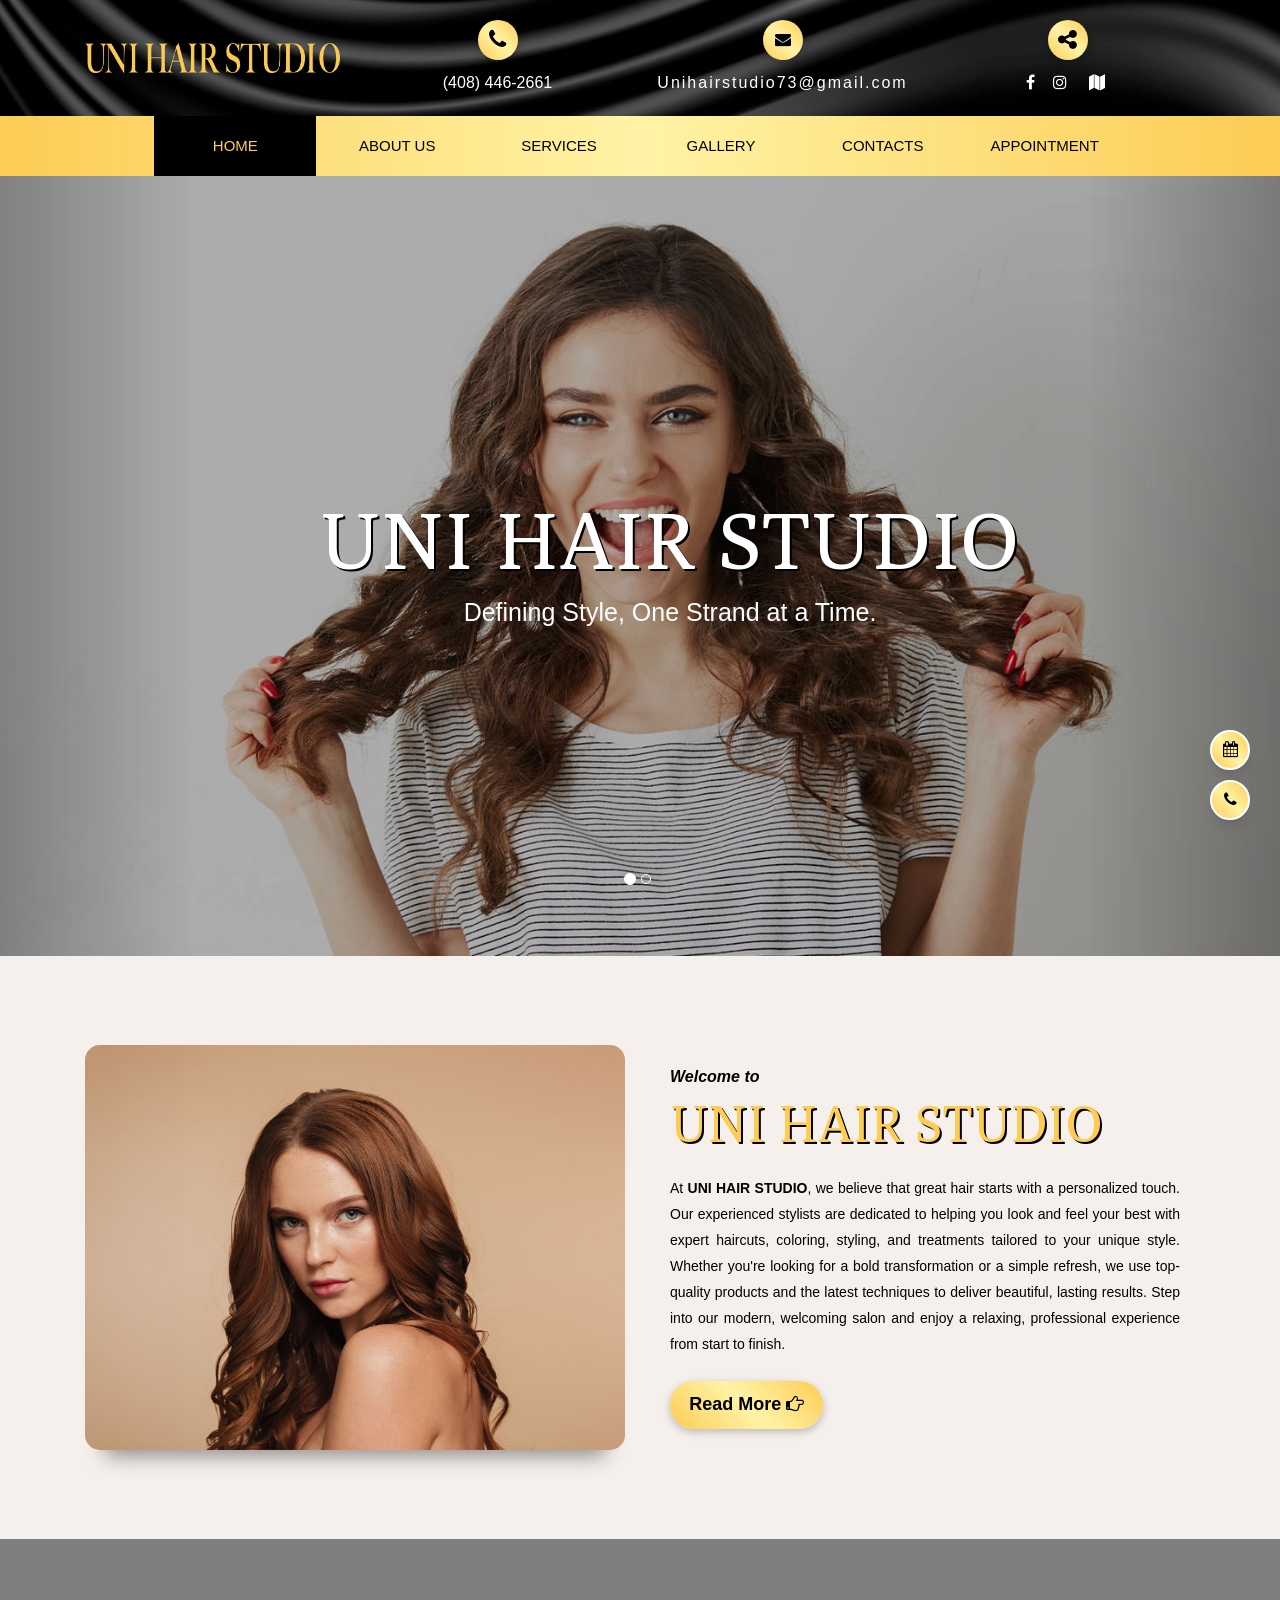
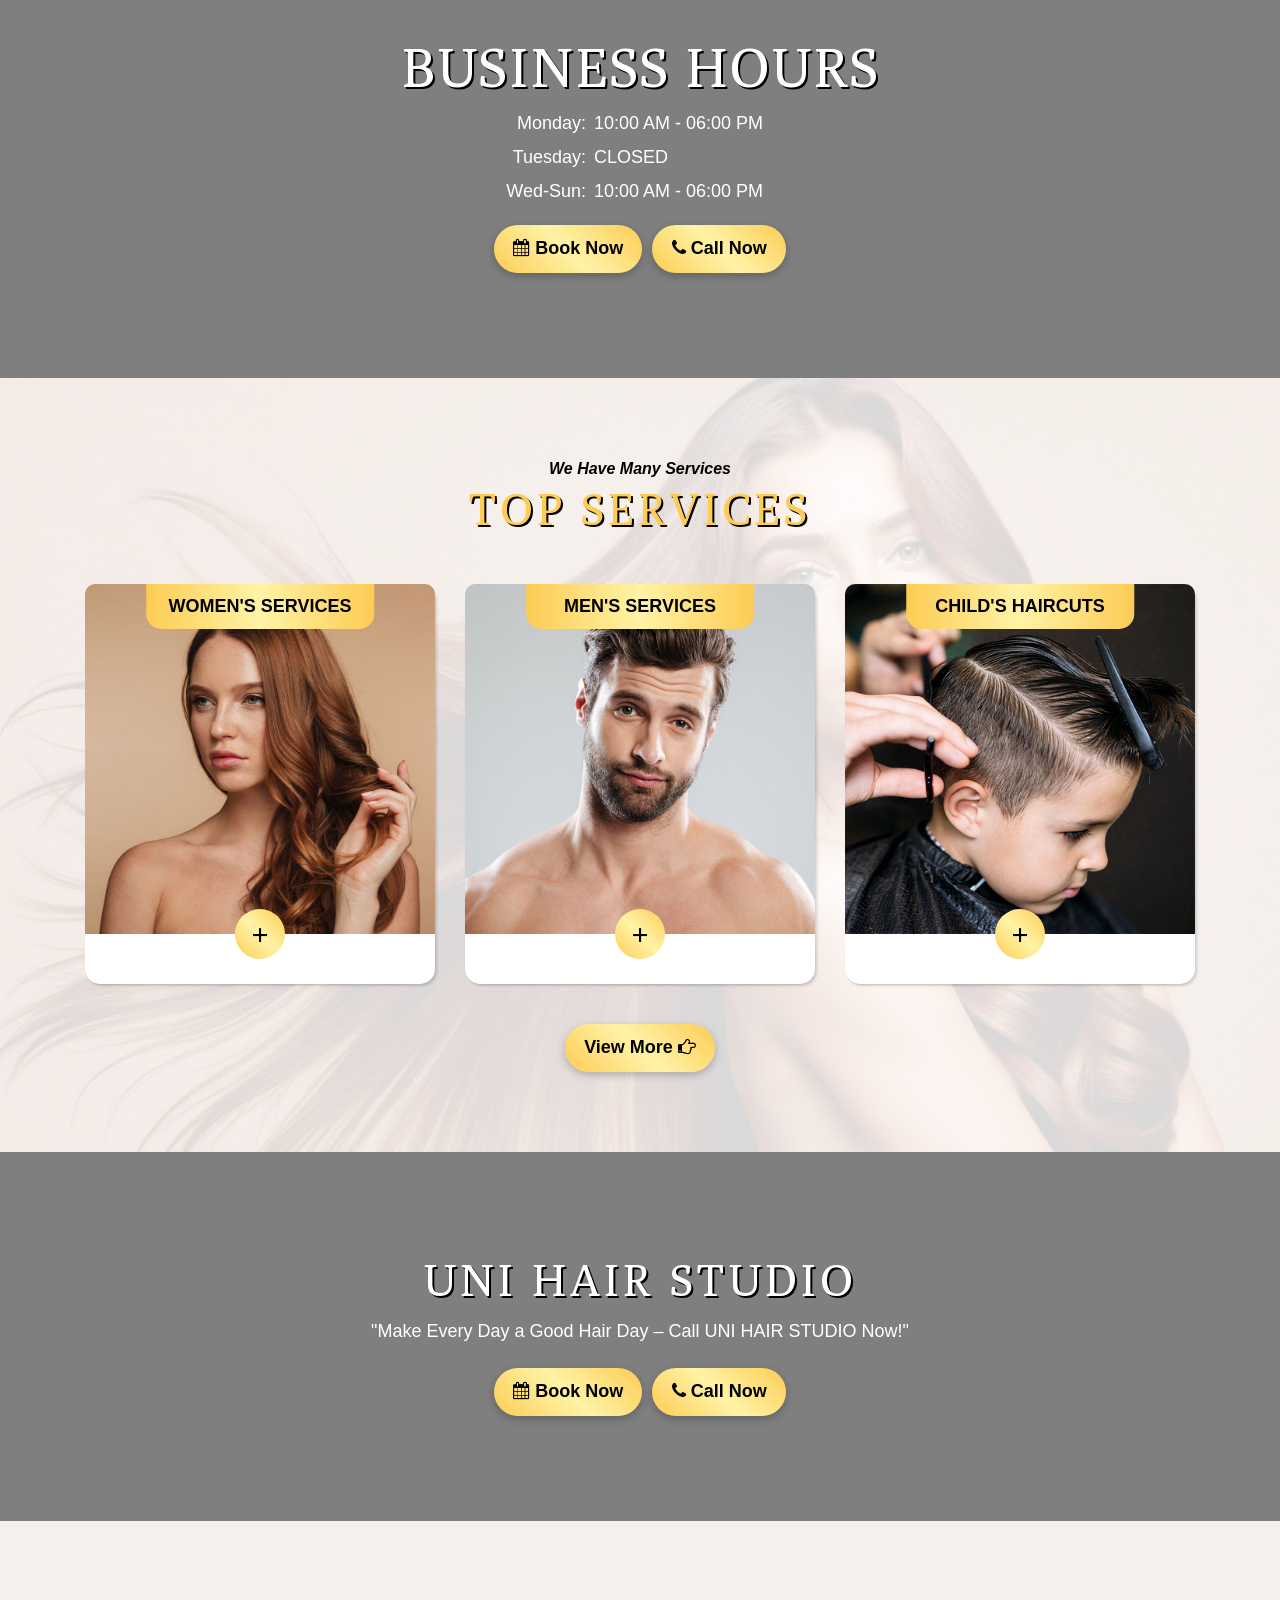
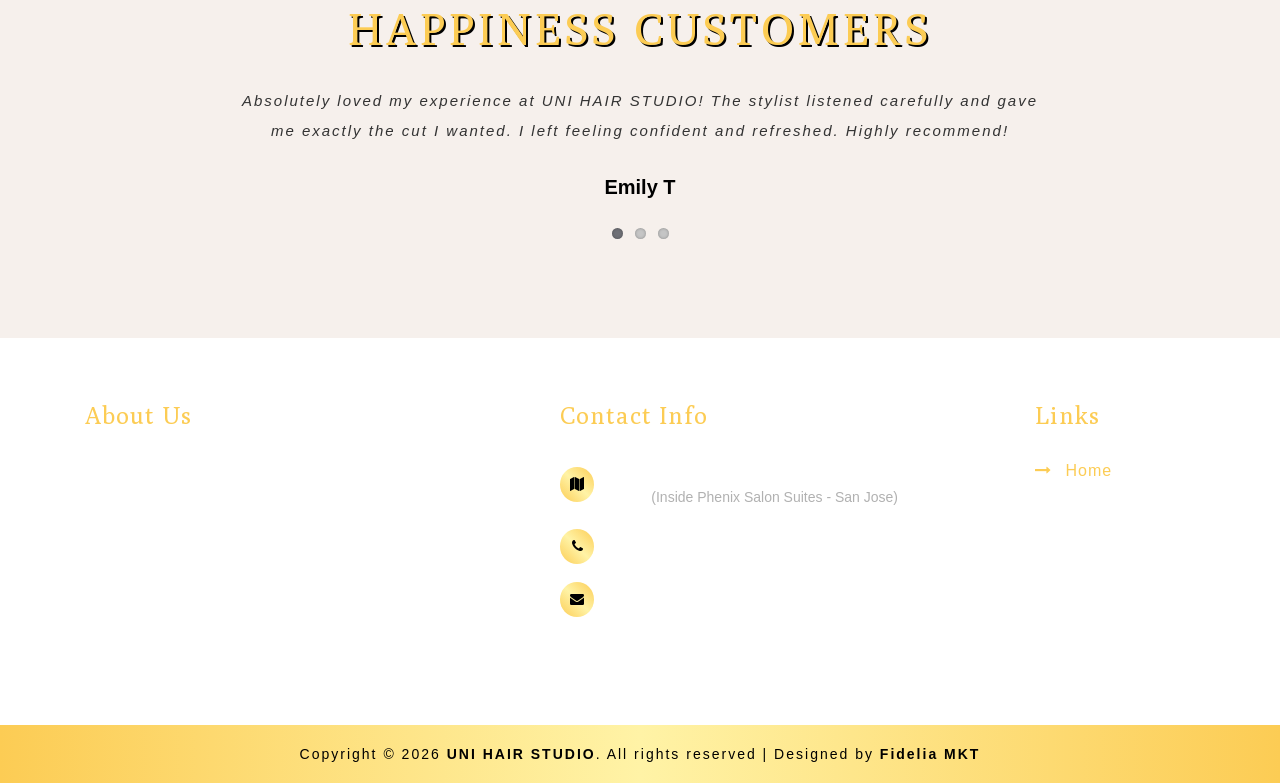
<file: index.html>
<!DOCTYPE html>
<html lang="en">

<!-- Mirrored from unihairstudiosanjose.fideliawebdemo2.com/ by HTTrack Website Copier/3.x [XR&CO'2014], Wed, 30 Sep 2026 18:13:12 GMT -->
<head>
    <meta name="viewport" content="width=device-width, initial-scale=1">
    <meta http-equiv="Content-Type" content="text/html; charset=utf-8">

    <meta name="description" content="UNI HAIR STUDIO offers expert haircuts, styling, coloring, and treatments in a modern, welcoming salon. Experience personalized care and flawless results from skilled professionals.">
    <meta name="keywords"
        content="UNI Hair Studio, hair salon, haircuts, hair styling, hair color, balayage, highlights, hair treatments, professional hairstylists, beauty salon, hair care services">

    <title>UNI HAIR STUDIO</title>

    <!-- Favicon -->
    <link rel="icon" href="images/favicon.svg">
    <meta property="og:image" content="images/thumbnails.jpg">

    <link href="https://fonts.googleapis.com/css2?family=Cormorant:ital,wght@0,300..700;1,300..700&amp;display=swap" rel="stylesheet">
    <!-- custom-theme css files -->
    <link href="css/bootstrap.css" rel="stylesheet" type="text/css" media="all">
        
    <link href="css/style.css" rel="stylesheet" type="text/css" media="all">
    <link href="css/flexslider.css" rel="stylesheet" type="text/css" media="all">
    <link href="css/zoomslider.css" rel="stylesheet" type="text/css" media="all">
    <link href="css/ninja-slider.css" rel="stylesheet">
    <!-- //custom-theme css files-->
    
    <!-- font-awesome-icons -->
    <link href="css/font-awesome.css" rel="stylesheet">
     
    <style>
    .bg-banner {
        background-image: url(images/banner-01.jpg) rgba(0, 0, 0, 0.3) no-repeat;
        background-size: cover;
        background-repeat:no-repeat;
        background-attachment: fixed;
    }
        
    .background-01 {
        background: url(images/background.jpg) rgba(0, 0, 0, 50%) no-repeat;
        background-size: cover;
        background-position: 50% 50%;
        background-blend-mode: overlay;
        position:relative;
        background-attachment: fixed;
        z-index:1;
    }

    .background-02 {
        background: url(images/background.jpg) rgba(0, 0, 0, 50%) no-repeat;
        background-size: cover;
        background-position: 50% 50%;
        background-blend-mode: overlay;
        position:relative;
        background-attachment: fixed;
        z-index:1;
    }
    
    
    .single-slide-item.slide-1 {
        background: url(images/banner-01.jpg) rgba(0, 0, 0, 0.3) no-repeat;
        background-size: cover;
        background-blend-mode: overlay;
        position:relative;
        background-position: 50%;
        z-index:1;
    }
        
    .single-slide-item.slide-2 {
        background: url(images/banner-02.jpg) rgba(0, 0, 0, 0.3) no-repeat;
        background-size: cover;
        background-blend-mode: overlay;
        background-position: 50% 75%;
        position:relative;
        z-index:1;
    }

    .modal-content .close {
        position: absolute;
        right: 0;
        top: 0;
        width: 30px;
        height: 30px;
        background: #fff;
        border-radius: 100%;
        z-index: 5;
        opacity: 1;
        border: none;
        font-size: 25px;
        line-height: 25px;
        text-align: center;
        padding: 0;
    } 
    </style>

</head>

<body>

    <!--- Start Header --->
    <div class="header">
        <div class="w3-agile-logo">
            <div class="container">
                <div class="row head-wl">
                    <div class="col-12 col-sm-3 col-md-3 col-lg-3 head-logo">
                        <a href="index-2.html" class="logo-img"><img src="images/logo.png" alt="UNI HAIR STUDIO"></a>
                        <button type="button" class="navbar-toggle collapsed" data-toggle="collapse" data-target="#navbar" aria-expanded="false" aria-controls="navbar">
                            <span class="sr-only">Toggle navigation</span> <span class="icon-bar"></span> <span class="icon-bar"></span> <span class="icon-bar"></span>
                        </button>
                    </div>
                    <div class="col-12 col-sm-3 col-md-3 col-lg-3 head-info">       
                        <a class="head-icon" href="tel:+1(408) 446-2661" data-phone="">
                            <i class="fa fa-phone"></i>
                        </a>
                        <p class="phone">
                            <a class="phone" href="tel:+1(408) 446-2661" data-phone="">(408) 446-2661</a> 
                        </p>
                    </div>
                    <div class="col-12 col-sm-3 col-md-3 col-lg-3 email-right head-info">
                        <a href="mailto:Unihairstudio73@gmail.com" class="head-icon info phone" data-email="">
                            <i class="fa fa-envelope"></i>
                        </a>
                        <p>
                            <a href="mailto:Unihairstudio73@gmail.com" class="info phone" data-email="">Unihairstudio73@gmail.com</a>
                        </p>
                    </div>
                    <div class="col-12 col-sm-3 col-md-3 col-lg-3 agileinfo-social-grids head-info">
                        <div class="head-icon">
                            <i class="fa fa-share-alt" aria-hidden="true"></i>
                        </div>
                        <ul>
                            <li><a target="_blank" href="https://www.facebook.com/profile.php?id=61577619081456" data-facebook=""><span class="fa fa-facebook"></span></a></li> 
                            <li><a target="_blank" href="https://www.instagram.com/unihairstudiosanjoseca" data-instagram=""><span class="fa fa-instagram"></span></a></li>
                            <li><a target="_blank" href="https://maps.app.goo.gl/5BKMhP3DXyirQYeH8" data-map-marker=""><span class="fa fa-map"></span></a></li>
                        </ul>
                    </div>

                    <!--- <div class="booking-mobile"><a href="https://tianasnailspa2536.simplepos.us" target="_blank"><i class="fa fa-calendar"></i> Appointment</a></div> --->

                    <!-- //header -->
                    <div id="navbar" class="navbar-collapse collapse">
                        <ul class="nav navbar-nav d-flex" id="main_menu">
                            <li><a class="active" href="index-2.html">Home</a></li>
                            <li><a href="about.html">About Us</a></li>
                            <li><a href="services.html">Services</a></li>
                            <li><a href="gallery.html">Gallery</a></li>
                            <li><a href="contact.html">Contacts</a></li>
                            <li><a href="https://vagaro.com/unihairstudio/services" target="_blank">Appointment</a></li>
                        </ul>
                    </div>
                    
                    
                    <div class="clearfix"></div>
                </div>
            </div>
        </div>   
    </div>
    <!--- End Header --->

    <!--Banner-section-->
    <div id="demo-1" data-zs-overlay="dots"><!-- class="bg-banner" -->

        <div id="carousel-example-generic" class="carousel slide carousel-fade" data-ride="carousel">
            
                <!-- Indicators -->
                <ol class="carousel-indicators">
                    <li data-target="#carousel-example-generic" data-slide-to="0" class="active"></li>
                    <li data-target="#carousel-example-generic" data-slide-to="1" class=""></li>
                </ol>

                <!-- Wrapper for slides -->
                <div class="carousel-inner" role="listbox">
                    <div class="item active">
                        <div class="single-slide-item slide-1 banner">
                            <div class="container">
                                <div class="row">
                                    <div class="col-sm-12">
                                        <div class="w3-banner-head-info">
                                            <div class="container">
                                                <div class="banner-text">
                                                    <h2 class="text-banner text-gold light">UNI HAIR STUDIO</h2>
                                                    <h3 class="text-banner">Defining Style, One Strand at a Time.</h3>
                                                </div>
                                            </div>
                                        </div>                                  
                                    </div><!-- /.col-->
                                </div><!-- /.row-->
                            </div><!-- /.container-->
                        </div><!-- /.single-slide-item-->
                    </div><!-- /.item .active-->
                    <div class="item">
                        <div class="single-slide-item slide-2 banner">
                            <div class="container">
                                <div class="row">
                                    <div class="col-sm-12">
                                        <div class="w3-banner-head-info">
                                            <div class="container">
                                                <div class="banner-text">
                                                    <h2 class="text-banner text-gold light">UNI HAIR STUDIO</h2>
                                                    <h3 class="text-banner">Your Signature Look Starts Here</h3>
                                                </div>
                                            </div>
                                        </div>                                  
                                    </div><!-- /.col-->
                                </div><!-- /.row-->
                            </div><!-- /.container-->
                        </div><!-- /.single-slide-item-->
                    </div><!-- /.item .active-->
                </div><!-- /.carousel-inner-->

                <!-- Controls -->
                <a class="left carousel-control" href="#carousel-example-generic" role="button" data-slide="prev">
                    <span class="lnr lnr-chevron-left"></span>
                </a>
                <a class="right carousel-control" href="#carousel-example-generic" role="button" data-slide="next">
                    <span class="lnr lnr-chevron-right"></span>
                </a>
            </div><!-- /.carousel-->
    
    
        <div class="demo-inner-content">
               
            
        </div>
    </div>
    <!--/Banner-section-->


    <!-- About us -->
    <div class="about bg-black">
        <div class="container">
            <div class="row d-flex m-0" style="align-items:center;">
                <div class="col-md-6 about2">
                    <img src="images/about-02.jpg" alt="UNI HAIR STUDIO">
                </div>
                <div class="col-md-6 about1">
                    <div class="heading text-left">
                        <span name="storeName">Welcome to</span>
                        <h3 class="heading-agileinfo mb-2 text-left">
                            UNI HAIR STUDIO
                        </h3>
                    </div>
                    <p class="my-3">At <b>UNI HAIR STUDIO</b>, we believe that great hair starts with a personalized touch. Our experienced stylists are dedicated to helping you look and feel your best with expert haircuts, coloring, styling, and treatments tailored to your unique style. Whether you're looking for a bold transformation or a simple refresh, we use top-quality products and the latest techniques to deliver beautiful, lasting results. Step into our modern, welcoming salon and enjoy a relaxing, professional experience from start to finish.</p>
                    <a class="join-wthree mt-4" href="about.html" data-phone="">Read More <i class="fa fa-hand-o-right" aria-hidden="true"></i></a>
                </div>           
            </div>
        </div>
    </div>
    <!-- //About us -->


    <!-- wthree-mid -->
    <div class="wthree-mid background-01 section-padding">
        <div class="container">
            <!-- <h3 class="heading-agileinfo">Organic Hour<span style="color:white;">Organic Spa Packages, Nails Enhancements & Beautifying Facial</span></h3> -->
            <div class="heading">
                <h3 class="heading-agileinfo mb-3 text-white light">Business Hours</h3>
                <div class="parent-line">
                    <span class="line-black"></span>
                </div>
            </div>
            <ul class="mb-3">
                <li class="business-hour">
                    <div class="row justify-content-center mb-2">
                        <div class="col-xs-6 pr-1 text-right">
                            <span class="mt-2">Monday:</span>
                        </div>
                        <div class="col-xs-6 pl-1 text-left">
                            <span class="mt-2">10:00 AM - 06:00 PM</span>
                        </div>
                    </div>
                    
                    <div class="row justify-content-center mb-2">
                        <div class="col-xs-6 pr-1 text-right">
                            <span class="mt-2">Tuesday:</span>
                        </div>
                        <div class="col-xs-6 pl-1 text-left">
                            <span class="mt-2">CLOSED</span>
                        </div>
                    </div>
                    
                    <div class="row justify-content-center">
                        <div class="col-xs-6 pr-1 text-right">
                            <span class="mt-2">Wed-Sun:</span>
                        </div>
                        <div class="col-xs-6 pl-1 text-left">
                            <span class="mt-2">10:00 AM - 06:00 PM</span>
                        </div>
                    </div>
                </li>
            </ul>
            <div class="button d-flex mt-3">
                <a class="join-wthree m-auto" target="_blank" href="https://vagaro.com/unihairstudio/services"><i class="fa fa-calendar" aria-hidden="true"></i> Book Now</a>
                <a class="join-wthree m-auto" href="tel:+1(408) 446-2661"><i class="fa fa-phone" aria-hidden="true"></i> Call Now</a>
            </div>
        </div>
    </div>
    <!-- //wthree-mid -->


    <div class="donails bg-black">
        <div class="container">
            <div class="heading mb-4">
                <span>We Have Many Services</span>
                <h3 class="heading-agileinfo mb-5 text-gold" name="storeName">Top Services</h3>
                
                <div class="parent-line">
                    <span class="line-black"></span>
                </div>
            </div>
            <div class="row d-flex" style="justify-content:center">
                <div class="col-lg-4 col-md-6 donail_right">
                    <div class="mwho-we-textmks">
                        <div class="who-right-mainsmkits">
                            <div class="panel-group textmk_panel_group_faq" id="accordion" role="tablist" aria-multiselectable="true">
                                <!-- WOMEN'S HAIR -->
                                <div class="panel panel-default">
                                    <div class="pricing-img">
                                        <img src="images/women-hair.jpg" alt="UNI HAIR STUDIO">
                                        <a class="cate-name collapsed" role="button" data-toggle="collapse" data-parent="#accordion" href="#target-women" aria-expanded="false" aria-controls="targeta">WOMEN'S SERVICES</a>
                                    </div>
                                    <div class="panel-heading" role="tab" id="#targettitlea">
                                        <h4 class="panel-title asd m-0">
                                            <a class="pa_italic collapsed" role="button" data-toggle="collapse" data-parent="#accordion" href="#target-women" aria-expanded="false" aria-controls="targeta">
                                            <span class="glyphicon glyphicon-plus" aria-hidden="true"></span>
                                            <i class="glyphicon glyphicon-minus" aria-hidden="true"></i>
                                            </a>
                                            <input class="panel-titles" hidden="true" value="targeta">
                                        </h4>
                                    </div>
                                    <div id="target-women" class="panel-collapse bg-yellow scroll-menu collapse" role="tabpanel" aria-labelledby="targettitlea" aria-expanded="false">
                                        <div class="title-small row">
                                            <div class="col-xs-10 line-height text-w pl-0 py-0">Women's Wash & Blow Out</div>
                                            <div class="col-xs-2 color-price pr-0 line-height">$60</div>
                                        </div>
                                        <div class="title-small row">
                                            <div class="col-xs-10 line-height text-w pl-0 py-0">Long Women’s hair Wash, Cut & Blow Dry</div>
                                            <div class="col-xs-2 color-price pr-0 line-height">$80</div>
                                        </div>
                                    </div>
                                </div>
                                <!-- WOMEN'S HAIR -->
                            </div>
                        </div>
                    </div>
                </div>
                <div class="col-lg-4 col-md-6 donail_right">
                    <div class="mwho-we-textmks">
                        <div class="who-right-mainsmkits">
                            <div class="panel-group textmk_panel_group_faq" id="accordion" role="tablist" aria-multiselectable="true">
                                <!-- Men's Hair -->
                                <div class="panel panel-default">
                                    <div class="pricing-img">
                                        <img src="images/men-hair.jpg" alt="UNI HAIR STUDIO">
                                        <a class="cate-name collapsed" role="button" data-toggle="collapse" data-parent="#accordion" href="#target-men" aria-expanded="false" aria-controls="targeta">Men's SERVICES</a>
                                    </div>
                                    <div class="panel-heading" role="tab" id="#targettitlee">
                                        <h4 class="panel-title asd">
                                            <a class="pa_italic collapsed" role="button" data-toggle="collapse" data-parent="#accordion" href="#target-men" aria-expanded="false" aria-controls="targete">
                                            <span class="glyphicon glyphicon-plus" aria-hidden="true"></span>
                                            <i class="glyphicon glyphicon-minus" aria-hidden="true"></i>
                                            </a>
                                            <input class="panel-titles" hidden="true" value="targeta">
                                        </h4>
                                    </div>
                                    <div id="target-men" class="panel-collapse bg-yellow scroll-menu collapse" role="tabpanel" aria-labelledby="targettitlee" aria-expanded="false">
                                        <div class="title-small row">
                                            <div class="col-xs-10 line-height text-w pl-0 py-0">Men's Wash & Cut</div>
                                            <div class="col-xs-2 color-price pr-0 line-height">$36</div>
                                        </div>
                                        <div class="title-small row">
                                            <div class="col-xs-10 line-height text-w pl-0 py-0">Men's Color</div>
                                            <div class="col-xs-2 color-price pr-0 line-height">$64</div>
                                        </div>
                                    </div>
                                </div>
                                <!-- Men's Hair -->
                            </div>
                        </div>
                    </div>
                </div>
                <div class="col-lg-4 col-md-6 donail_right">
                    <div class="mwho-we-textmks">
                        <div class="who-right-mainsmkits">
                            <div class="panel-group textmk_panel_group_faq" id="accordion" role="tablist" aria-multiselectable="true">
                                <!--Child's Haircuts -->
                                <div class="panel panel-default">
                                    <div class="pricing-img">
                                        <img src="images/child.jpg" alt="UNI HAIR STUDIO">
                                        <a class="cate-name collapsed" role="button" data-toggle="collapse" data-parent="#accordion" href="#target-kid" aria-expanded="false" aria-controls="targeta">Child's Haircuts</a>
                                    </div>
                                    <div class="panel-heading" role="tab" id="#targettitlee">
                                        <h4 class="panel-title asd">
                                            <a class="pa_italic collapsed" role="button" data-toggle="collapse" data-parent="#accordion" href="#target-kid" aria-expanded="false" aria-controls="targete">
                                            <span class="glyphicon glyphicon-plus" aria-hidden="true"></span>
                                            <i class="glyphicon glyphicon-minus" aria-hidden="true"></i>
                                            </a>
                                            <input class="panel-titles" hidden="true" value="targeta">
                                        </h4>
                                    </div>
                                    <div id="target-kid" class="panel-collapse bg-yellow scroll-menu collapse" role="tabpanel" aria-labelledby="targettitlee" aria-expanded="false">
                                        <div class="title-small row">
                                            <div class="col-xs-10 line-height text-w pl-0 py-0">Girl's Haircut</div>
                                            <div class="col-xs-2 color-price pr-0 line-height">$60</div>
                                        </div>
                                        <div class="title-small row">
                                            <div class="col-xs-10 line-height text-w pl-0 py-0">Boy's Haircut</div>
                                            <div class="col-xs-2 color-price pr-0 line-height">$35.20</div>
                                        </div>
                                    </div>
                                </div>
                                <!-- Child's Haircuts -->
                            </div>
                        </div>
                    </div>
                </div>

            </div>  
            <a class="join-wthree" target="_blank" href="services.html" data-phone="">View More <i class="fa fa-hand-o-right" aria-hidden="true"></i></a>       
        </div>
        <div class="clearfix"></div>
    </div>
    
    
    
    <!-- pricing -->
    <div class="w3ls-section wthree-pricing background-02">
        <div class="container">
            <!-- <h3 class="heading-agileinfo">Organic Hour<span style="color:white;">Organic Spa Packages, Nails Enhancements & Beautifying Facial</span></h3> -->

            <div class="heading">
                <h3 class="heading-agileinfo mb-2 text-white light">UNI HAIR STUDIO</h3>
                <p>"Make Every Day a Good Hair Day – Call UNI HAIR STUDIO Now!"</p>
                <div class="parent-line">
                    <span class="line-black"></span>
                </div>
            </div>
            <div class="button d-flex mt-3">
                <a class="join-wthree m-auto" target="_blank" href="https://vagaro.com/unihairstudio/services"><i class="fa fa-calendar" aria-hidden="true"></i> Book Now</a>
                <a class="join-wthree m-auto" href="tel:+1(408) 446-2661"><i class="fa fa-phone" aria-hidden="true"></i> Call Now</a>
            </div>
        </div>
    </div>
    <!--//pricing --->

    <!-- Clients -->
    <div class="clients bg-black">
        <div class="container">
            <div class="wthree_head_section">
                <div class="heading">
                    <h3 class="heading-agileinfo mb-0 text-dark">Happiness Customers</h3>
                    <h3 class="heading-agileinfo mb-0" name="storeName"></h3>
                    <div class="parent-line">
                        <span class="line-black"></span>
                    </div>
                </div>
            </div>
            <section class="slider">
                <div class="flexslider">
                    
                    <div class="flex-viewport" style="overflow: hidden; position: relative;"><ul class="slides" style="width: 1000%; transition-duration: 0.6s; transform: translate3d(-3420px, 0px, 0px);">
                            <li class="clone" style="width: 1140px; float: left; display: block;">
                                <p class="font-size">Absolutely loved my experience at UNI HAIR STUDIO! The stylist listened carefully and gave me exactly the cut I wanted. I left feeling confident and refreshed. Highly recommend!</p>
                                <div class="client text-gold">
                                    <h5>Emily T</h5>
                                </div>
                            </li>

                            <li style="width: 1140px; float: left; display: block;" class="">
                                <p class="font-size">Hands down the best hair salon in town. The color turned out amazing and the atmosphere is so relaxing. Super clean, professional, and friendly!</p>
                                <div class="client text-gold">
                                    <h5>Jessica R</h5>
                                </div>
                            </li>

                            <li class="" style="width: 1140px; float: left; display: block;">
                                <p class="font-size">I’ve been coming to UNI HAIR STUDIO for over a year now and I’ve never been disappointed. The team is talented and always up to date with the latest trends.</p>
                                <div class="client text-gold">
                                    <h5>Sarah L</h5>
                                </div>
                            </li>

                        </ul>
                    </div>
                    <ul class="flex-direction-nav">
                        <li><a class="flex-prev" href="#">Previous</a></li>
                        <li><a class="flex-next" href="#">Next</a></li>
                    </ul>
                </div>
            </section>
        </div>
    </div>
    <!-- //Clients -->

    <!-- bootstrap-modal-pop-up -->
	<!-- <div class="modal video-modal fade" id="myModal" tabindex="-1" role="dialog" aria-labelledby="myModal"> -->
	<!--	<div class="modal-dialog" role="document">-->
	<!--		<div class="modal-content">-->
	<!--			<div class="modal-header">-->
	<!--				Pedicure-->
	<!--				<button type="button" class="close" data-dismiss="modal" aria-label="Close"><span-->
	<!--						aria-hidden="true">&times;</span></button>-->
	<!--			</div>-->
	<!--			<div class="modal-body">-->
					<!--<img src="images/image-30.jpg" alt=" " class="img-responsive" />-->
	<!--				<p>Ut enim ad minima veniam, quis nostrum-->
	<!--					exercitationem ullam corporis suscipit laboriosam,-->
	<!--					nisi ut aliquid ex ea commodi consequatur? Quis autem-->
	<!--					vel eum iure reprehenderit qui in ea voluptate velit-->
	<!--					esse quam nihil molestiae consequatur, vel illum qui-->
	<!--					dolorem eum fugiat quo voluptas nulla pariatur.-->
	<!--					<i>" Quis autem vel eum iure reprehenderit qui in ea voluptate velit-->
	<!--						esse quam nihil molestiae consequatur.</i>-->
	<!--				</p>-->
	<!--			</div>-->
	<!--		</div>-->
	<!--	</div>-->
	<!--</div> -->
    

    <!-- footer -->
    <div class="footer_top_agileits bg-dark">
        <div class="container">
            <div class="row">
                <div class="col-md-5 col-12 footer_grid">
                    <h3>About Us</h3>
                    <p>At <b>UNI HAIR STUDIO</b>, we believe that great hair starts with a personalized touch. Our experienced stylists are dedicated to helping you look and feel your best with expert haircuts, coloring, styling, and treatments tailored to your unique style.</p>
                </div>
                <div class="col-md-5 col-12 footer_grid">
                    <h3>Contact Info</h3>
                    <ul class="address">
                        <li>
                            <i class="fa fa-map" aria-hidden="true"></i>
                            <a class="text-v" href="https://maps.app.goo.gl/5BKMhP3DXyirQYeH8" target="_blank">925 Blossom Hill Rd #1509 Suite 115, San Jose, CA  95123 <span>(Inside Phenix Salon Suites - San Jose)</span></a>
                        </li>
                        <li>
                            <i class="fa fa-phone" aria-hidden="true"></i>
                            <a class="text-v" href="tel:+1(408) 446-2661" data-phone="">(408) 446-2661</a>
                        </li>
                            
                        <li>
                            <i class="fa fa-envelope" aria-hidden="true"></i>
                            <a class="text-v" href="mailto:Unihairstudio73@gmail.com" data-email="">Unihairstudio73@gmail.com</a>
                        </li>
                    </ul>
                    
                </div>
                <div class="col-md-2 col-12 footer_grid">
                    <h3>Links</h3>
                    <ul class="footer_grid_list">
                        <li>
                            <a class="text-v active" target="_blank" href="index-2.html">
                                <i class="fa fa-long-arrow-right" aria-hidden="true"></i>
                                Home
                            </a>
                        </li>
                        <li>
                            <a class="text-v" target="_blank" href="about.html">
                                <i class="fa fa-long-arrow-right" aria-hidden="true"></i>
                                About Us
                            </a>
                        </li>
                        <li>
                            <a class="text-v" target="_blank" href="services.html">
                                <i class="fa fa-long-arrow-right" aria-hidden="true"></i>
                                Services
                            </a>
                        </li>
                        <li>
                            <a class="text-v" target="_blank" href="gallery.html">
                                <i class="fa fa-long-arrow-right" aria-hidden="true"></i>
                                Gallery
                            </a>
                        </li>
                        <li>
                            <a class="text-v" target="_blank" href="contact.html">
                                <i class="fa fa-long-arrow-right" aria-hidden="true"></i>
                                Contacts
                            </a>
                        </li>
                    </ul>
                </div>
            </div>
        </div>
    </div>
    <div class="footer_w3ls">
        <div class="container">
            <div class="footer_bottom1">
                <p>
                    Copyright © <span id="year">2023</span> <a href="index-2.html">UNI HAIR STUDIO</a>. All rights reserved | Designed by <a href="https://fideliamarketing.com/">Fidelia MKT</a>
                </p>
            </div>
        </div>
    </div>
    <!-- //footer -->

    <a id="back-top"></a>
            
    <div class="action-book">
        <!--
        <a class="booking-now-border cta-social" target="_blank" href="javascript:void(0)" data-booking="" title="Facebook" style="background:#3e74f0">
            <i class="fab fa-facebook-f"></i> <span>Facebook</span>
        </a>
        <a class="booking-now-border cta-social" target="_blank" href="javascript:void(0)" data-booking="" title="Instagram" style="background: linear-gradient(to right, #f89e52, #c03696);">
            <i class="fab fa-instagram"></i> <span>Instagram</span>
        </a>
        -->

      <a class="booking-now-border" target="_blank" href="https://vagaro.com/unihairstudio/services" data-booking="" title="Book Now"><i class="fa fa-calendar"></i> <span>Book Now</span></a>
      <a class="booking-now-border" target="_blank" href="tel:+1(408) 446-2661" data-booking="" title="Call Now"><i class="fa fa-phone"></i> <span>Call Now</span></a>
    </div>

        <!--Popup
        <div id="popup-ads" class="modal" tabindex="-1" role="dialog">
            <div class="modal-dialog modal-md modal-dialog-centered" role="document">
                <div class="modal-content">

                    <button type="button" class="close" data-bs-dismiss="modal" aria-label="Close">
                        <span aria-hidden="true">&times;</span>
                    </button>

                    <div class="modal-body">
                        <div class="owl-carousel promotion">
                            <a target="_blank" href="https://www.facebook.com/permalink.php?story_fbid=pfbid029Qw4DZYxV3RZHcub6bPHVsp9vcZ52tuL7rmMPn7RqWbgQQ4YKcQmUJ9EDy3x6Yy5l&id=61577619081456">
                                <img class="w-100" src="images/promotion.jpg" alt="UNI HAIR STUDIO">
                            </a>
                        </div>
                        <script>
                        $(document).ready(function () {
                            $(".promotion").owlCarousel({
                            autoplay: true,
                            autoplaySpeed: true,
                            smartSpeed: 300,
                            });
                        });
                        </script>
                    </div>
                </div>
            </div>
        </div>
        //Popup  -->      
        
        <!-- js -->
        <script type="text/javascript" src="js/jquery-3.6.1.min.js"></script>
        <script src="js/bootstrap.js"></script>
        <!-- //for bootstrap working -->
        <!-- //js -->
        <!-- for banner js file-->
        <script type="text/javascript" src="js/jquery.zoomslider.min.js"></script>
        <!-- zoomslider js -->
        <!-- //for banner js file-->
        <!-- for smooth scrolling -->
        <script type="text/javascript" src="js/move-top.js"></script>
        <script type="text/javascript" src="js/easing.js"></script>
        <!-- //js -->

        <!-- here stars scrolling icon -->

        <!--- Header Sticky --->
        <script>
            $(window).scroll(function(){
                  if ($(this).scrollTop() > 10) {
                      $('.header').addClass('fixed');
                  } else {
                      $('.header').removeClass('fixed');
                  }
            });
        </script>

        <!--- Back to Top --->
        <script>
            var btn = $('#back-top');

            $(window).scroll(function() {
              if ($(window).scrollTop() > 200) {
                btn.addClass('show');
              } else {
                btn.removeClass('show');
              }
            });

            btn.on('click', function(e) {
              e.preventDefault();
              $('html, body').animate({scrollTop:0}, '300');
            });
        </script>

        <script type="text/javascript">
        $(document).ready(function () {
            $().UItoTop({ easingType: 'easeOutQuart' });

            function updateYear() {
                var year = new Date().getFullYear();
                document.getElementById('year').textContent = year;
            }
            updateYear();

        });
        </script>
        <!-- //here ends scrolling icon -->

        <!-- FlexSlider-JavaScript -->
        <script src="js/jquery.flexslider.js"></script>

        <script type="text/javascript">
        $(window).scroll(function () {

            var a = 100;
            var pos = $(window).scrollTop();
            if (pos > a) {
                $("#myNav").css({
                    top: '0',
                    background: '#effdff'
                });
                var element = document.getElementById("myNav");
                    element.classList.add("mystyle");
            }
            else {
                $("#myNav").css({
                    top: '141px',
                    background: '#effdff'
                })
                var element = document.getElementById("myNav");
                    element.classList.remove("mystyle");
            }
        });

        </script>


        <script type="text/javascript">

        $(window).on('load', function () {
            $('.flexslider').flexslider({
                animation: "slide",
                start: function (slider) {
                    $('body').removeClass('loading');
                }
            });
        });
        </script>

        <script>

    // $(window).on('load',function(){
    //     setTimeout(function(){ alert(" //show popup"); }, 5000);
    // });
  
    $(window).on('load', function() {
        $('#popup-ads').modal('show');
    });
  
    $('#popup-ads').modal({
        // backdrop: 'static', // Prevent to close on click outside the modal
        // keyboard: false  // to prevent closing with Esc button (if you want this too)
    })

    $("#popup-ads .close").on("click", function () {
        $('#popup-ads').modal('hide');
    });
  
  
    var topIMG = "images/boujee-nails-spa-logo.png'}}";
    var sclIMG = "images/boujee-nails-spa-logo.png'}}";
  
    $('img[alt="Gabriela Silveira"]').attr("class", "logo")
  
    $(window).scroll(function() {
        var value = $(this).scrollTop();
        if (value > 50)
            $("#logo-white").attr("src", sclIMG);
        else
            $("#logo-white").attr("src", topIMG);
    });
  
  
  
    $(function() {
        var selectedClass = "";
        $("p").click(function(){
        selectedClass = $(this).attr("data-rel");
        $("#portfolio").fadeTo(50, 0.1);
            $("#portfolio div").not("."+selectedClass).fadeOut();
        setTimeout(function() {
          $("."+selectedClass).fadeIn();
          $("#portfolio").fadeTo(50, 1);
        }, 500);
            
        });
    });
  
  </script>
  
  <script type="text/javascript">
    //slider popup
    var slideActive = 1;
    showPopup(slideActive);
    
    function plusDivs(n) {
      showPopup(slideActive += n);
    }
    
    function showPopup(n) {
      var i;
      var x = document.getElementsByClassName("slidePopup");
      if (n > x.length) {slideActive = 1}
      if (n < 1) {slideActive = x.length}
      for (i = 0; i < x.length; i++) {
        x[i].style.display = "none";  
      }
      x[slideActive-1].style.display = "block";  
    }
   </script>
   
   <script type="text/javascript">
        //slider auto change//
        var slideActive = 0;
        carousel();
        
        function carousel() {
          var i;
          var x = document.getElementsByClassName("slidePopup");
          for (i = 0; i < x.length; i++) {
            x[i].style.display = "none";  
          }
          slideActive++;
          if (slideActive > x.length) {slideActive = 1}    
          x[slideActive-1].style.display = "block";  
          setTimeout(carousel, 3000); // Change image every 2 seconds
        }
    </script>

    
</body>

<!-- Mirrored from unihairstudiosanjose.fideliawebdemo2.com/ by HTTrack Website Copier/3.x [XR&CO'2014], Wed, 30 Sep 2026 18:14:08 GMT -->
</html>
</file>
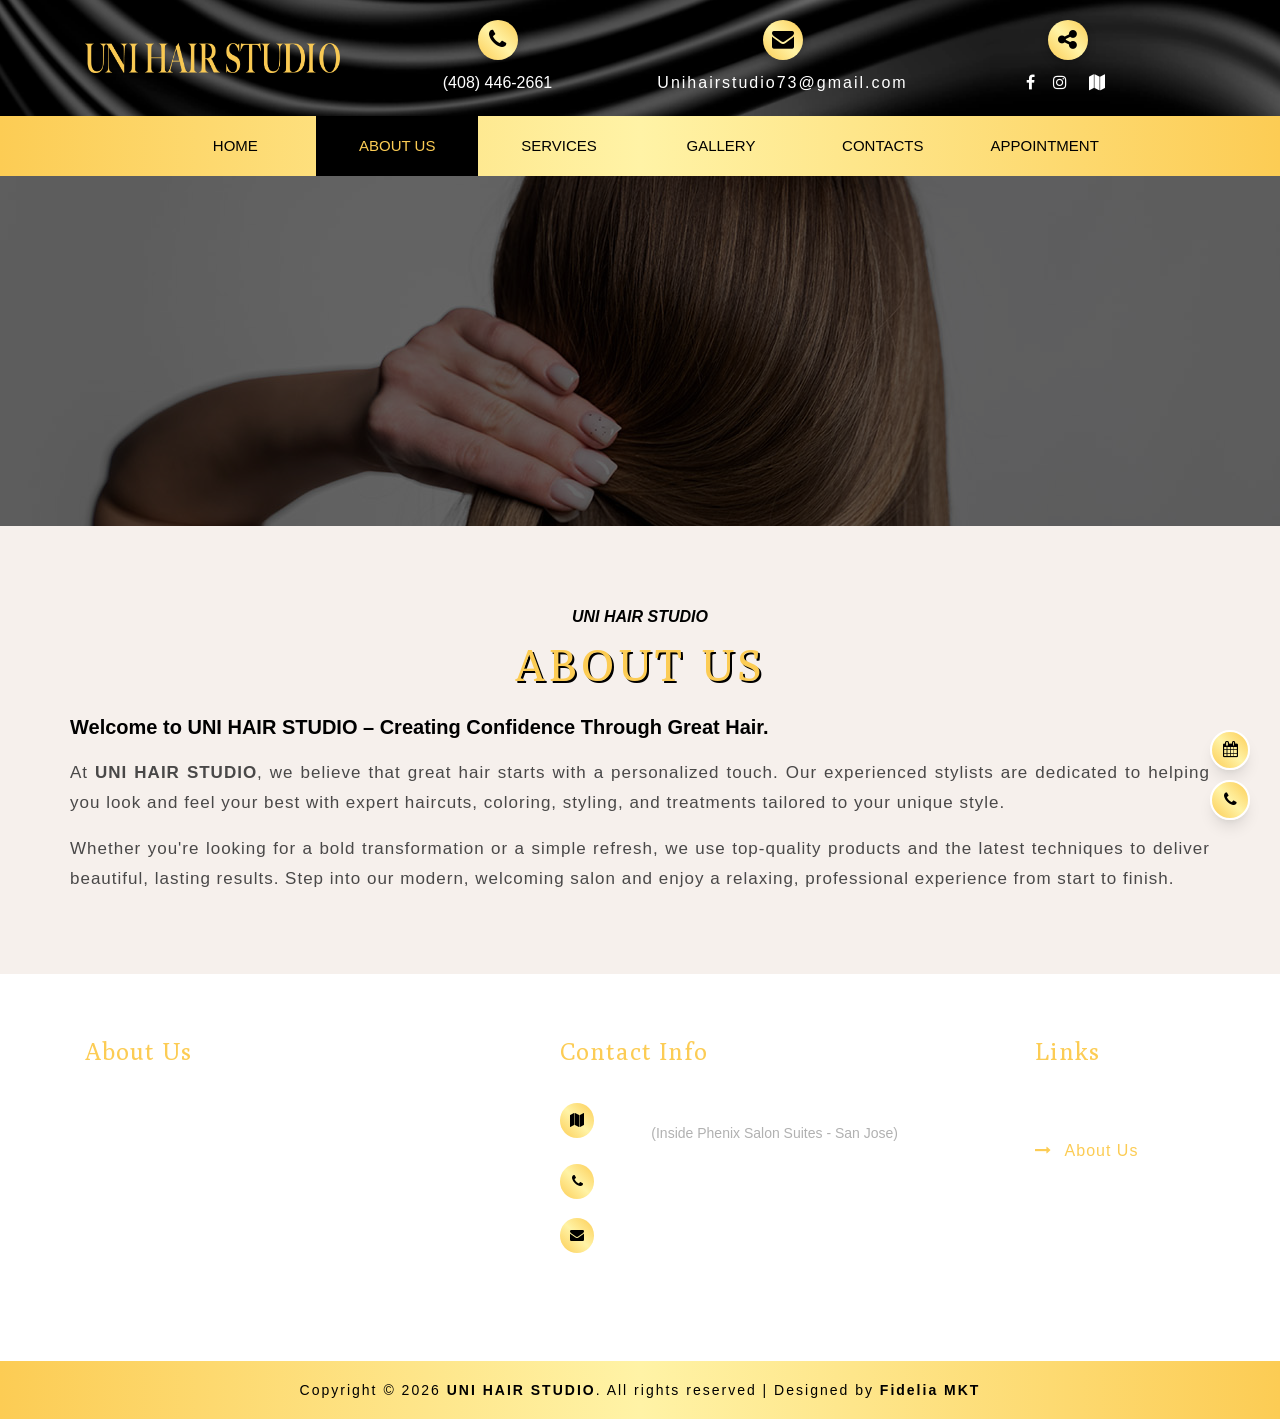
<file: about.html>
<!DOCTYPE html>
<html lang="en">

<!-- Mirrored from unihairstudiosanjose.fideliawebdemo2.com/about.html by HTTrack Website Copier/3.x [XR&CO'2014], Wed, 30 Sep 2026 18:14:38 GMT -->
<head>
    <meta name="viewport" content="width=device-width, initial-scale=1">
    <meta http-equiv="Content-Type" content="text/html; charset=utf-8">

    <meta name="description" content="UNI HAIR STUDIO offers expert haircuts, styling, coloring, and treatments in a modern, welcoming salon. Experience personalized care and flawless results from skilled professionals.">
    <meta name="keywords"
        content="UNI Hair Studio, hair salon, haircuts, hair styling, hair color, balayage, highlights, hair treatments, professional hairstylists, beauty salon, hair care services">

    <title>About Us | UNI HAIR STUDIO</title>

    <!-- Favicon -->
    <link rel="icon" href="images/favicon.svg">
    <meta property="og:image" content="images/thumbnails.jpg">

    <!-- custom-theme css files -->
    <link href="css/bootstrap.css" rel="stylesheet" type="text/css" media="all">
        
    <link href="css/style.css" rel="stylesheet" type="text/css" media="all">
    <link href="css/flexslider.css" rel="stylesheet" type="text/css" media="all">
    <link href="css/zoomslider.css" rel="stylesheet" type="text/css" media="all">
    <link href="css/ninja-slider.css" rel="stylesheet">  
    <!-- //custom-theme css files-->
    
    <!-- font-awesome-icons -->
    <link href="css/font-awesome.css" rel="stylesheet">
	
	<style>
	.bg-banner {
		background: url(images/background.jpg) rgba(0, 0, 0, 0.6) no-repeat;
     	background-blend-mode: overlay;
        background-size: cover;
        background-attachment: fixed;
      	position:relative;
		z-index:1;
		background-position:50%;
	}
			
	.background-01 {
		background-image: url(images/banner-03.html);
		background-repeat:no-repeat;
		background-position: 50% 75%;
	}
	</style>
	
	
</head>

<body>
	<!--- Start Header --->
    <div class="header">
        <div class="w3-agile-logo">
            <div class="container">
                <div class="row head-wl">
                    <div class="col-12 col-sm-3 col-md-3 col-lg-3 head-logo">
                        <a href="index-2.html" class="logo-img"><img src="images/logo.png" alt="UNI HAIR STUDIO"></a>
                        <button type="button" class="navbar-toggle collapsed" data-toggle="collapse" data-target="#navbar" aria-expanded="false" aria-controls="navbar">
                            <span class="sr-only">Toggle navigation</span> <span class="icon-bar"></span> <span class="icon-bar"></span> <span class="icon-bar"></span>
                        </button>
                    </div>
                    <div class="col-12 col-sm-3 col-md-3 col-lg-3 head-info">
                        <div class="head-icon">
                            <i class="fa fa-phone" aria-hidden="true"></i>
                        </div>
                        <p class="phone">
                            <a class="phone" href="tel:+1(408) 446-2661" data-phone="">(408) 446-2661</a> 
                        </p>
                    </div>
                    <div class="col-12 col-sm-3 col-md-3 col-lg-3 email-right head-info">
                        <div class="head-icon">
                            <i class="fa fa-envelope" aria-hidden="true"></i>
                        </div>
                        <p>
                            <a href="mailto:Unihairstudio73@gmail.com" class="info phone" data-email="">Unihairstudio73@gmail.com</a>
                        </p>
                    </div>
                    <div class="col-12 col-sm-3 col-md-3 col-lg-3 agileinfo-social-grids head-info">
                        <div class="head-icon">
                            <i class="fa fa-share-alt" aria-hidden="true"></i>
                        </div>
                        <ul>
                            <li><a target="_blank" href="https://www.facebook.com/profile.php?id=61577619081456" data-facebook=""><span class="fa fa-facebook"></span></a></li> 
                            <li><a target="_blank" href="https://www.instagram.com/unihairstudiosanjoseca" data-instagram=""><span class="fa fa-instagram"></span></a></li>
                            <li><a target="_blank" href="https://maps.app.goo.gl/5BKMhP3DXyirQYeH8" data-map-marker=""><span class="fa fa-map"></span></a></li>
                        </ul>
                    </div>
                    
                    <!--- <div class="booking-mobile"><a href="https://tianasnailspa2536.simplepos.us" target="_blank"><i class="fa fa-calendar"></i> Appointment</a></div> --->
                    <!-- //header -->
                    <div id="navbar" class="navbar-collapse collapse">
                        <ul class="nav navbar-nav d-flex" id="main_menu">
                            <li><a href="index-2.html">Home</a></li>
                            <li><a class="active" href="about.html">About Us</a></li>
                            <li><a href="services.html">Services</a></li>
                            <li><a href="gallery.html">Gallery</a></li>
                            <li><a href="contact.html">Contacts</a></li>
                            <li><a href="https://vagaro.com/unihairstudio/services" target="_blank">Appointment</a></li>
                        </ul>
                    </div>
                    
                    <div class="clearfix"></div>
                </div>
            </div>
        </div>   
    </div>
    <!--- End Header --->

	<div class="baner bg-banner"></div>
	
	<div class="about-bottom inner-padding bg-black">
		<div class="container">
			<div class="heading">
				<span name="storeName">UNI HAIR STUDIO</span>
				<h3 class="heading-agileinfo mt-2 mb-0 text-gold">About Us</h3>
				<span class="text-sub-heading-black"></span>
				<div class="parent-line"><span class="line-black"></span></div>
			</div>
			<div class="about-bott-right">
				<h4 class="mb-3">Welcome to UNI HAIR STUDIO – Creating Confidence Through Great Hair.</h4>
				<p class="text-align-justify text-w mb-3">
                    At <b>UNI HAIR STUDIO</b>, we believe that great hair starts with a personalized touch. Our experienced stylists are dedicated to helping you look and feel your best with expert haircuts, coloring, styling, and treatments tailored to your unique style.
                </p>
                <p class="text-align-justify text-w">
                    Whether you're looking for a bold transformation or a simple refresh, we use top-quality products and the latest techniques to deliver beautiful, lasting results. Step into our modern, welcoming salon and enjoy a relaxing, professional experience from start to finish.
                </p>
			</div>
		</div>
	</div>


	
	<!-- Team
<div class="team">
		<div class="container">
		<h3 class="heading-agileinfo">Our beuticians<span></span></h3>
			<div class="agile_team_grids">
				<div class="col-md-3 agile_team_grid">
					<div class="view view-sixth">
						<img th:src="@{${template + '/images/'  + folder + '/about/image-1.jpg'}}" alt=" " class="img-responsive">
						<div class="mask">
							<h5>Lorem Ipsum</h5>
							<div class="agileits_social_icons">
								<ul class="social_agileinfo">
									<li><a href="#" class="w3_facebook"><i class="fa fa-facebook"></i></a></li>
									<li><a href="#" class="w3_twitter"><i class="fa fa-twitter"></i></a></li>
									<li><a href="#" class="w3_instagram"><i class="fa fa-instagram"></i></a></li>
								</ul>
							</div>
						</div>
					</div>
					<h4>Daniel</h4>
					<a href="#">BOOKING</a>
				</div>
				<div class="col-md-3 agile_team_grid">
					<div class="view view-sixth">
						<img th:src="@{${template + '/images/'  + folder + '/about/image-2.jpg'}}" alt=" " class="img-responsive">
						<div class="mask">
							<h5>Lorem Ipsum</h5>
							<div class="agileits_social_icons">
								<ul class="social_agileinfo">
									<li><a href="#" class="w3_facebook"><i class="fa fa-facebook"></i></a></li>
									<li><a href="#" class="w3_twitter"><i class="fa fa-twitter"></i></a></li>
									<li><a href="#" class="w3_instagram"><i class="fa fa-instagram"></i></a></li>
								</ul>
							</div>
						</div>
					</div>
					<h4>Mary Winkler</h4>
					<a href="#">BOOKING</a>
				</div>
				<div class="col-md-3 agile_team_grid">
					<div class="view view-sixth">
						<img th:src="@{${template + '/images/'  + folder + '/about/image-3.jpg'}}" alt=" " class="img-responsive">
						<div class="mask">
							<h5>Lorem Ipsum</h5>
							<div class="agileits_social_icons">
								<ul class="social_agileinfo">
									<li><a href="#" class="w3_facebook"><i class="fa fa-facebook"></i></a></li>
									<li><a href="#" class="w3_twitter"><i class="fa fa-twitter"></i></a></li>
									<li><a href="#" class="w3_instagram"><i class="fa fa-instagram"></i></a></li>
								</ul>
							</div>
						</div>
					</div>
					<h4>James Mac</h4>
					<a href="#">BOOKING</a>
				</div>
				<div class="col-md-3 agile_team_grid">
					<div class="view view-sixth">
						<img th:src="@{${template + '/images/'  + folder + '/about/image-4.jpg'}}" alt=" " class="img-responsive">
						<div class="mask">
							<h5>Lorem Ipsum</h5>
							<div class="agileits_social_icons">
								<ul class="social_agileinfo">
									<li><a href="#" class="w3_facebook"><i class="fa fa-facebook"></i></a></li>
									<li><a href="#" class="w3_twitter"><i class="fa fa-twitter"></i></a></li>
									<li><a href="#" class="w3_instagram"><i class="fa fa-instagram"></i></a></li>
								</ul>
							</div>
						</div>
					</div>
					<h4>Smith Carls</h4>
					<a href="#">BOOKING</a>
				</div>
				<div class="clearfix"> </div>
			</div>
		</div>
	</div>
	-->

	<!-- footer -->
    <div class="footer_top_agileits bg-dark">
        <div class="container">
            <div class="row">
                <div class="col-md-5 col-12 footer_grid">
                    <h3>About Us</h3>
                    <p>At <b>UNI HAIR STUDIO</b>, we believe that great hair starts with a personalized touch. Our experienced stylists are dedicated to helping you look and feel your best with expert haircuts, coloring, styling, and treatments tailored to your unique style.</p>
                </div>
                <div class="col-md-5 col-12 footer_grid">
                    <h3>Contact Info</h3>
                    <ul class="address">
                        <li>
                            <i class="fa fa-map" aria-hidden="true"></i>
                            <a class="text-v" href="https://maps.app.goo.gl/5BKMhP3DXyirQYeH8" target="_blank">925 Blossom Hill Rd #1509 Suite 115, San Jose, CA  95123 <span>(Inside Phenix Salon Suites - San Jose)</span></a>
                        </li>
                        <li>
                            <i class="fa fa-phone" aria-hidden="true"></i>
                            <a class="text-v" href="tel:+1(408) 446-2661" data-phone="">(408) 446-2661</a>
                        </li>
                            
                        <li>
                            <i class="fa fa-envelope" aria-hidden="true"></i>
                            <a class="text-v" href="mailto:Unihairstudio73@gmail.com" data-email="">Unihairstudio73@gmail.com</a>
                        </li>
                    </ul>
                    
                </div>
                <div class="col-md-2 col-12 footer_grid">
                    <h3>Links</h3>
                    <ul class="footer_grid_list">
                        <li>
                            <a class="text-v" target="_blank" href="index-2.html">
                                <i class="fa fa-long-arrow-right" aria-hidden="true"></i>
                                Home
                            </a>
                        </li>
                        <li>
                            <a class="text-v active" target="_blank" href="about.html">
                                <i class="fa fa-long-arrow-right" aria-hidden="true"></i>
                                About Us
                            </a>
                        </li>
                        <li>
                            <a class="text-v" target="_blank" href="services.html">
                                <i class="fa fa-long-arrow-right" aria-hidden="true"></i>
                                Services
                            </a>
                        </li>
                        <li>
                            <a class="text-v" target="_blank" href="gallery.html">
                                <i class="fa fa-long-arrow-right" aria-hidden="true"></i>
                                Gallery
                            </a>
                        </li>
                        <li>
                            <a class="text-v" target="_blank" href="contact.html">
                                <i class="fa fa-long-arrow-right" aria-hidden="true"></i>
                                Contacts
                            </a>
                        </li>
                    </ul>
                </div>
            </div>
        </div>
    </div>
    <div class="footer_w3ls">
        <div class="container">
            <div class="footer_bottom1">
                <p>
                    Copyright © <span id="year">2023</span> <a href="index-2.html">UNI HAIR STUDIO</a>. All rights reserved | Designed by <a href="https://fideliamarketing.com/">Fidelia MKT</a>
                </p>
            </div>
        </div>
    </div>
    <!-- //footer -->
	
	<a id="back-top"></a>

	<div class="action-book">
        <!--
        <a class="booking-now-border cta-social" target="_blank" href="javascript:void(0)" data-booking="" title="Facebook" style="background:#3e74f0">
            <i class="fab fa-facebook-f"></i> <span>Facebook</span>
        </a>
        <a class="booking-now-border cta-social" target="_blank" href="javascript:void(0)" data-booking="" title="Instagram" style="background: linear-gradient(to right, #f89e52, #c03696);">
            <i class="fab fa-instagram"></i> <span>Instagram</span>
        </a>
        -->

      <a class="booking-now-border" target="_blank" href="https://vagaro.com/unihairstudio/services" data-booking="" title="Book Now"><i class="fa fa-calendar"></i> <span>Book Now</span></a>
      <a class="booking-now-border" target="_blank" href="tel:+1(408) 446-2661" data-booking="" title="Call Now"><i class="fa fa-phone"></i> <span>Call Now</span></a>
    </div>

	<!-- bootstrap-modal-pop-up -->
	<div class="modal video-modal fade" id="myModal" tabindex="-1" role="dialog" aria-labelledby="myModal">
		<div class="modal-dialog" role="document">
			<div class="modal-content">
				<div class="modal-header">
					Pedicure
					<button type="button" class="close" data-dismiss="modal" aria-label="Close"><span
							aria-hidden="true">&times;</span></button>
				</div>
				<div class="modal-body">
					<!--<img th:src="@{${template + '/images/'  + folder + '/image-27.jpg'}}" alt=" " class="img-responsive" />-->
					<p>Ut enim ad minima veniam, quis nostrum
						exercitationem ullam corporis suscipit laboriosam,
						nisi ut aliquid ex ea commodi consequatur? Quis autem
						vel eum iure reprehenderit qui in ea voluptate velit
						esse quam nihil molestiae consequatur, vel illum qui
						dolorem eum fugiat quo voluptas nulla pariatur.
						<i>" Quis autem vel eum iure reprehenderit qui in ea voluptate velit
							esse quam nihil molestiae consequatur.</i>
					</p>
				</div>
			</div>
		</div>
	</div>
	<!-- //bootstrap-modal-pop-up -->
	

	<!-- js -->
        <script type="text/javascript" src="js/jquery-3.6.1.min.js"></script>
        <script src="js/bootstrap.js"></script>
        <!-- //for bootstrap working -->
        <!-- //js -->
        <!-- for banner js file-->
        <script type="text/javascript" src="js/jquery.zoomslider.min.js"></script>
        <!-- zoomslider js -->
        <!-- //for banner js file-->
        <!-- for smooth scrolling -->
        <script type="text/javascript" src="js/move-top.js"></script>
        <script type="text/javascript" src="js/easing.js"></script>
    <!-- //js -->
	
	<!--- Back to Top --->
    <script>
        var btn = $('#back-top');

        $(window).scroll(function() {
          if ($(window).scrollTop() > 200) {
            btn.addClass('show');
          } else {
            btn.removeClass('show');
          }
        });

        btn.on('click', function(e) {
          e.preventDefault();
          $('html, body').animate({scrollTop:0}, '300');
        });
    </script>
	
	<!--- Header Sticky --->
    <script>
        $(window).scroll(function(){
              if ($(this).scrollTop() > 10) {
                  $('.header').addClass('fixed');
              } else {
                  $('.header').removeClass('fixed');
              }
        });
    </script>

	<script type="text/javascript">
		$(document).ready(function () {
			/*
				var defaults = {
				containerID: 'toTop', // fading element id
				containerHoverID: 'toTopHover', // fading element hover id
				scrollSpeed: 1200,
				easingType: 'linear' 
				};
			*/

			$().UItoTop({ easingType: 'easeOutQuart' });
			
			function updateYear() {
                var year = new Date().getFullYear();
                document.getElementById('year').textContent = year;
            }
            updateYear();
		});
	</script>
	<!-- //here ends scrolling icon -->
	<!-- //for smooth scrolling -->

	<!-- scrolling script -->
	<script type="text/javascript">
		jQuery(document).ready(function ($) {
			$(".scroll").click(function (event) {
				event.preventDefault();
				$('html,body').animate({ scrollTop: $(this.hash).offset().top }, 1000);
			});
		});
	</script>
	<!-- //scrolling script -->

</body>


<!-- Mirrored from unihairstudiosanjose.fideliawebdemo2.com/about.html by HTTrack Website Copier/3.x [XR&CO'2014], Wed, 30 Sep 2026 18:14:39 GMT -->
</html>
</file>
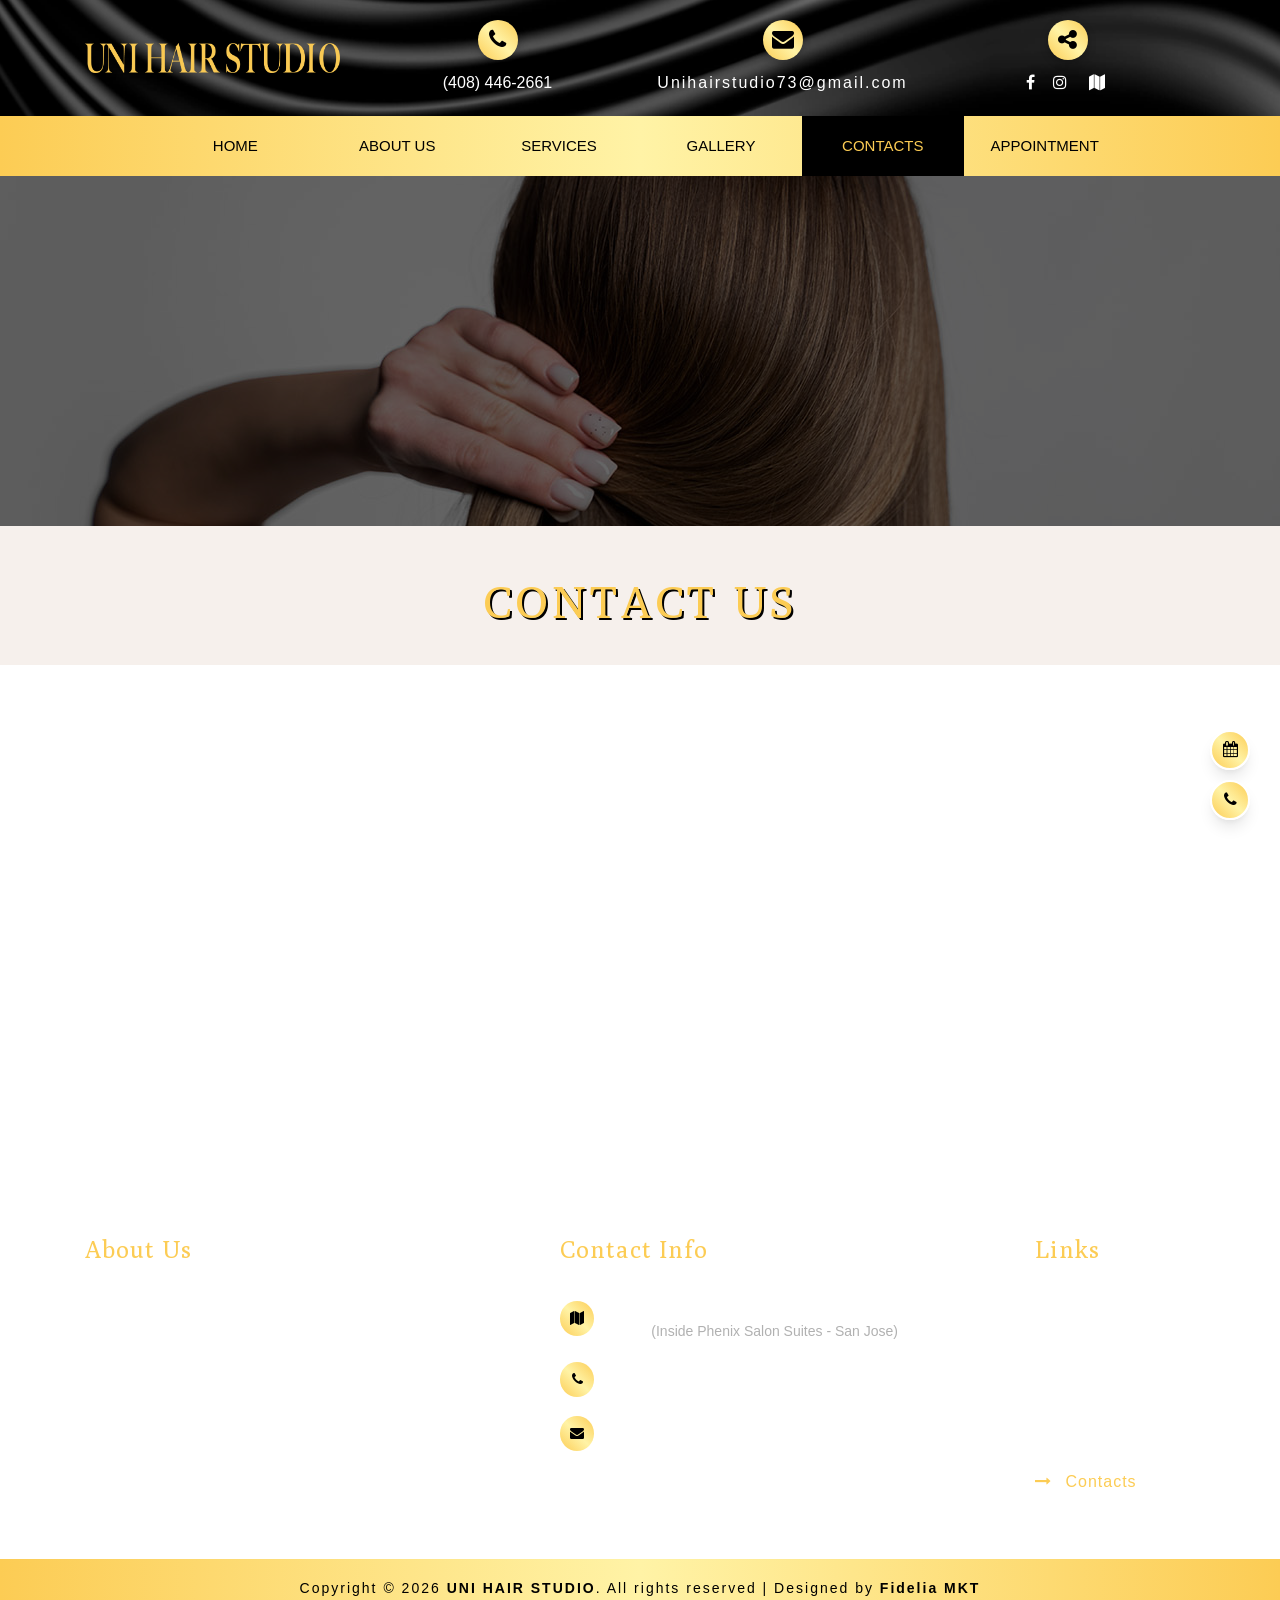
<file: contact.html>
<!DOCTYPE html>
<html lang="en">

<!-- Mirrored from unihairstudiosanjose.fideliawebdemo2.com/contact.html by HTTrack Website Copier/3.x [XR&CO'2014], Wed, 30 Sep 2026 18:16:26 GMT -->
<head>
    <meta name="viewport" content="width=device-width, initial-scale=1">
    <meta http-equiv="Content-Type" content="text/html; charset=utf-8">

    <meta name="description" content="UNI HAIR STUDIO offers expert haircuts, styling, coloring, and treatments in a modern, welcoming salon. Experience personalized care and flawless results from skilled professionals.">
    <meta name="keywords"
        content="UNI Hair Studio, hair salon, haircuts, hair styling, hair color, balayage, highlights, hair treatments, professional hairstylists, beauty salon, hair care services">

    <title>Contacts | UNI HAIR STUDIO</title>

    <!-- Favicon -->
    <link rel="icon" href="images/favicon.svg">
    <meta property="og:image" content="images/thumbnails.jpg">

    <!-- custom-theme css files -->
    <link href="css/bootstrap.css" rel="stylesheet" type="text/css" media="all">
        
    <link href="css/style.css" rel="stylesheet" type="text/css" media="all">
    <link href="css/flexslider.css" rel="stylesheet" type="text/css" media="all">
    <link href="css/zoomslider.css" rel="stylesheet" type="text/css" media="all">
    <link href="css/ninja-slider.css" rel="stylesheet">     
    <!-- //custom-theme css files-->
    
    <!-- font-awesome-icons -->
    <link href="css/font-awesome.css" rel="stylesheet">
	
	<style>
	.bg-banner {
		background: url(images/background.jpg) rgba(0, 0, 0, 0.6) no-repeat;
     	background-blend-mode: overlay;
        background-size: cover;
        background-attachment: fixed;
      	position:relative;
		z-index:1;
		background-position:50%;
	}
			
	.background-01 {
		background-image: url(images/banner-03.html);
		background-repeat:no-repeat;
		background-position: 50% 75%;
	}
	</style>
	
	
</head>

<body>
	<!--- Start Header --->
    <div class="header">
        <div class="w3-agile-logo">
            <div class="container">
                <div class="row head-wl">
                    <div class="col-12 col-sm-3 col-md-3 col-lg-3 head-logo">
                        <a href="index-2.html" class="logo-img"><img src="images/logo.png" alt="UNI HAIR STUDIO"></a>
                        <button type="button" class="navbar-toggle collapsed" data-toggle="collapse" data-target="#navbar" aria-expanded="false" aria-controls="navbar">
                            <span class="sr-only">Toggle navigation</span> <span class="icon-bar"></span> <span class="icon-bar"></span> <span class="icon-bar"></span>
                        </button>
                    </div>
                    <div class="col-12 col-sm-3 col-md-3 col-lg-3 head-info">
                        <div class="head-icon">
                            <i class="fa fa-phone" aria-hidden="true"></i>
                        </div>
                        <p class="phone">
                            <a class="phone" href="tel:+1(408) 446-2661" data-phone="">(408) 446-2661</a> 
                        </p>
                    </div>
                    <div class="col-12 col-sm-3 col-md-3 col-lg-3 email-right head-info">
                        <div class="head-icon">
                            <i class="fa fa-envelope" aria-hidden="true"></i>
                        </div>
                        <p>
                            <a href="mailto:Unihairstudio73@gmail.com" class="info phone" data-email="">Unihairstudio73@gmail.com</a>
                        </p>
                    </div>
                    <div class="col-12 col-sm-3 col-md-3 col-lg-3 agileinfo-social-grids head-info">
                        <div class="head-icon">
                            <i class="fa fa-share-alt" aria-hidden="true"></i>
                        </div>
                        <ul>
                            <li><a target="_blank" href="https://www.facebook.com/profile.php?id=61577619081456" data-facebook=""><span class="fa fa-facebook"></span></a></li> 
                            <li><a target="_blank" href="https://www.instagram.com/unihairstudiosanjoseca" data-instagram=""><span class="fa fa-instagram"></span></a></li>
                            <li><a target="_blank" href="https://maps.app.goo.gl/5BKMhP3DXyirQYeH8" data-map-marker=""><span class="fa fa-map"></span></a></li>
                        </ul>
                    </div>

                    <!--- <div class="booking-mobile"><a href="https://tianasnailspa2536.simplepos.us" target="_blank"><i class="fa fa-calendar"></i> Appointment</a></div> --->
                    
                    <!-- //header -->
                    <div id="navbar" class="navbar-collapse collapse">
                        <ul class="nav navbar-nav d-flex" id="main_menu">
                            <li><a href="index-2.html">Home</a></li>
                            <li><a href="about.html">About Us</a></li>
                            <li><a href="services.html">Services</a></li>
                            <li><a href="gallery.html">Gallery</a></li>
                            <li><a class="active" href="contact.html">Contacts</a></li>
                            <li><a href="https://vagaro.com/unihairstudio/services" target="_blank">Appointment</a></li>
                        </ul>
                    </div>
                    
                    
                    <div class="clearfix"></div>
                </div>
            </div>
        </div>   
    </div>
    <!--- End Header --->

	<div class="baner bg-banner"></div>
	
	<!-- /inner_content -->
	<div class="banner-bottom bg-black">
		<div class="container">
			<div class="inner_sec_info_agileits_w3">
				<div class="heading">
					<h3 class="heading-agileinfo mb-0 text-gold">Contact Us</h3>
					<span class="text-sub-heading-black"></span>
					<div class="parent-line"><span class="line-black"></span></div>
				</div>

			</div>


		</div>
	</div>
	
	<div id="map">
        <iframe src="https://www.google.com/maps/embed?pb=!1m18!1m12!1m3!1d3175.8275561000746!2d-121.86572679999998!3d37.25179869999999!2m3!1f0!2f0!3f0!3m2!1i1024!2i768!4f13.1!3m3!1m2!1s0x808e33dee0b0e3f9%3A0x7f0d89e477004d7d!2sUni%20Hair%20Studio!5e0!3m2!1sen!2s!4v1759284728606!5m2!1sen!2s" width="100%" height="500" style="border:0;" allowfullscreen="" loading="lazy" referrerpolicy="no-referrer-when-downgrade"></iframe>
    </div>

	<!-- footer -->
    <div class="footer_top_agileits bg-dark">
        <div class="container">
            <div class="row">
                <div class="col-md-5 col-12 footer_grid">
                    <h3>About Us</h3>
                    <p>At <b>UNI HAIR STUDIO</b>, we believe that great hair starts with a personalized touch. Our experienced stylists are dedicated to helping you look and feel your best with expert haircuts, coloring, styling, and treatments tailored to your unique style.</p>
                </div>
                <div class="col-md-5 col-12 footer_grid">
                    <h3>Contact Info</h3>
                    <ul class="address">
                        <li>
                            <i class="fa fa-map" aria-hidden="true"></i>
                            <a class="text-v" href="https://maps.app.goo.gl/5BKMhP3DXyirQYeH8" target="_blank">925 Blossom Hill Rd #1509 Suite 115, San Jose, CA  95123 <span>(Inside Phenix Salon Suites - San Jose)</span></a>
                        </li>
                        <li>
                            <i class="fa fa-phone" aria-hidden="true"></i>
                            <a class="text-v" href="tel:+1(408) 446-2661" data-phone="">(408) 446-2661</a>
                        </li>
                            
                        <li>
                            <i class="fa fa-envelope" aria-hidden="true"></i>
                            <a class="text-v" href="mailto:Unihairstudio73@gmail.com" data-email="">Unihairstudio73@gmail.com</a>
                        </li>
                    </ul>
                    
                </div>
                <div class="col-md-2 col-12 footer_grid">
                    <h3>Links</h3>
                    <ul class="footer_grid_list">
                        <li>
                            <a class="text-v" target="_blank" href="index-2.html">
                                <i class="fa fa-long-arrow-right" aria-hidden="true"></i>
                                Home
                            </a>
                        </li>
                        <li>
                            <a class="text-v" target="_blank" href="about.html">
                                <i class="fa fa-long-arrow-right" aria-hidden="true"></i>
                                About Us
                            </a>
                        </li>
                        <li>
                            <a class="text-v" target="_blank" href="services.html">
                                <i class="fa fa-long-arrow-right" aria-hidden="true"></i>
                                Services
                            </a>
                        </li>
                        <li>
                            <a class="text-v" target="_blank" href="gallery.html">
                                <i class="fa fa-long-arrow-right" aria-hidden="true"></i>
                                Gallery
                            </a>
                        </li>
                        <li>
                            <a class="text-v active" target="_blank" href="contact.html">
                                <i class="fa fa-long-arrow-right" aria-hidden="true"></i>
                                Contacts
                            </a>
                        </li>
                    </ul>
                </div>
            </div>
        </div>
    </div>
    <div class="footer_w3ls">
        <div class="container">
            <div class="footer_bottom1">
                <p>
                    Copyright © <span id="year">2023</span> <a href="index-2.html">UNI HAIR STUDIO</a>. All rights reserved | Designed by <a href="https://fideliamarketing.com/">Fidelia MKT</a>
                </p>
            </div>
        </div>
    </div>
    <!-- //footer -->

    <a id="back-top"></a>

    <div class="action-book">
        <!--
        <a class="booking-now-border cta-social" target="_blank" href="javascript:void(0)" data-booking="" title="Facebook" style="background:#3e74f0">
            <i class="fab fa-facebook-f"></i> <span>Facebook</span>
        </a>
        <a class="booking-now-border cta-social" target="_blank" href="javascript:void(0)" data-booking="" title="Instagram" style="background: linear-gradient(to right, #f89e52, #c03696);">
            <i class="fab fa-instagram"></i> <span>Instagram</span>
        </a>
        -->

      <a class="booking-now-border" target="_blank" href="https://vagaro.com/unihairstudio/services" data-booking="" title="Book Now"><i class="fa fa-calendar"></i> <span>Book Now</span></a>
      <a class="booking-now-border" target="_blank" href="tel:+1(408) 446-2661" data-booking="" title="Call Now"><i class="fa fa-phone"></i> <span>Call Now</span></a>
    </div>

	<!-- bootstrap-modal-pop-up -->
	<div class="modal video-modal fade" id="myModal" tabindex="-1" role="dialog" aria-labelledby="myModal">
		<div class="modal-dialog" role="document">
			<div class="modal-content">
				<div class="modal-header">
					Pedicure
					<button type="button" class="close" data-dismiss="modal" aria-label="Close"><span
							aria-hidden="true">&times;</span></button>
				</div>
				<div class="modal-body">
					<!--<img th:src="@{${template + '/images/'  + folder + '/g4.jpg'}}" alt=" " class="img-responsive" />-->
					<p>Ut enim ad minima veniam, quis nostrum
						exercitationem ullam corporis suscipit laboriosam,
						nisi ut aliquid ex ea commodi consequatur? Quis autem
						vel eum iure reprehenderit qui in ea voluptate velit
						esse quam nihil molestiae consequatur, vel illum qui
						dolorem eum fugiat quo voluptas nulla pariatur.
						<i>" Quis autem vel eum iure reprehenderit qui in ea voluptate velit
							esse quam nihil molestiae consequatur.</i>
					</p>
				</div>
			</div>
		</div>
	</div>
	
	<!-- js -->
        <script type="text/javascript" src="js/jquery-3.6.1.min.js"></script>
        <script src="js/bootstrap.js"></script>
        <!-- //for bootstrap working -->
        <!-- //js -->
        <!-- for banner js file-->
        <script type="text/javascript" src="js/jquery.zoomslider.min.js"></script>
        <!-- zoomslider js -->
        <!-- //for banner js file-->
        <!-- for smooth scrolling -->
        <script type="text/javascript" src="js/move-top.js"></script>
        <script type="text/javascript" src="js/easing.js"></script>
    <!-- //js -->

    <!--- Back to Top --->
    <script>
        var btn = $('#back-top');

        $(window).scroll(function() {
          if ($(window).scrollTop() > 200) {
            btn.addClass('show');
          } else {
            btn.removeClass('show');
          }
        });

        btn.on('click', function(e) {
          e.preventDefault();
          $('html, body').animate({scrollTop:0}, '300');
        });
    </script>
	
    <!--- Header Sticky --->
    <script>
        $(window).scroll(function(){
              if ($(this).scrollTop() > 10) {
                  $('.header').addClass('fixed');
              } else {
                  $('.header').removeClass('fixed');
              }
        });
    </script>
	
	<script type="text/javascript">
		$(document).ready(function () {
			/*
				var defaults = {
				containerID: 'toTop', // fading element id
				containerHoverID: 'toTopHover', // fading element hover id
				scrollSpeed: 1200,
				easingType: 'linear' 
				};
			*/

			$().UItoTop({ easingType: 'easeOutQuart' });
			
			function updateYear() {
                var year = new Date().getFullYear();
                document.getElementById('year').textContent = year;
            }
            updateYear();

		});
	</script>
	<!-- //here ends scrolling icon -->
	<!-- //for smooth scrolling -->



	<!-- scrolling script -->
	<script type="text/javascript">
		jQuery(document).ready(function ($) {
			$(".scroll").click(function (event) {
				event.preventDefault();
				$('html,body').animate({ scrollTop: $(this.hash).offset().top }, 1000);
			});
		});
	</script>

</body>


<!-- Mirrored from unihairstudiosanjose.fideliawebdemo2.com/contact.html by HTTrack Website Copier/3.x [XR&CO'2014], Wed, 30 Sep 2026 18:16:26 GMT -->
</html>
</file>
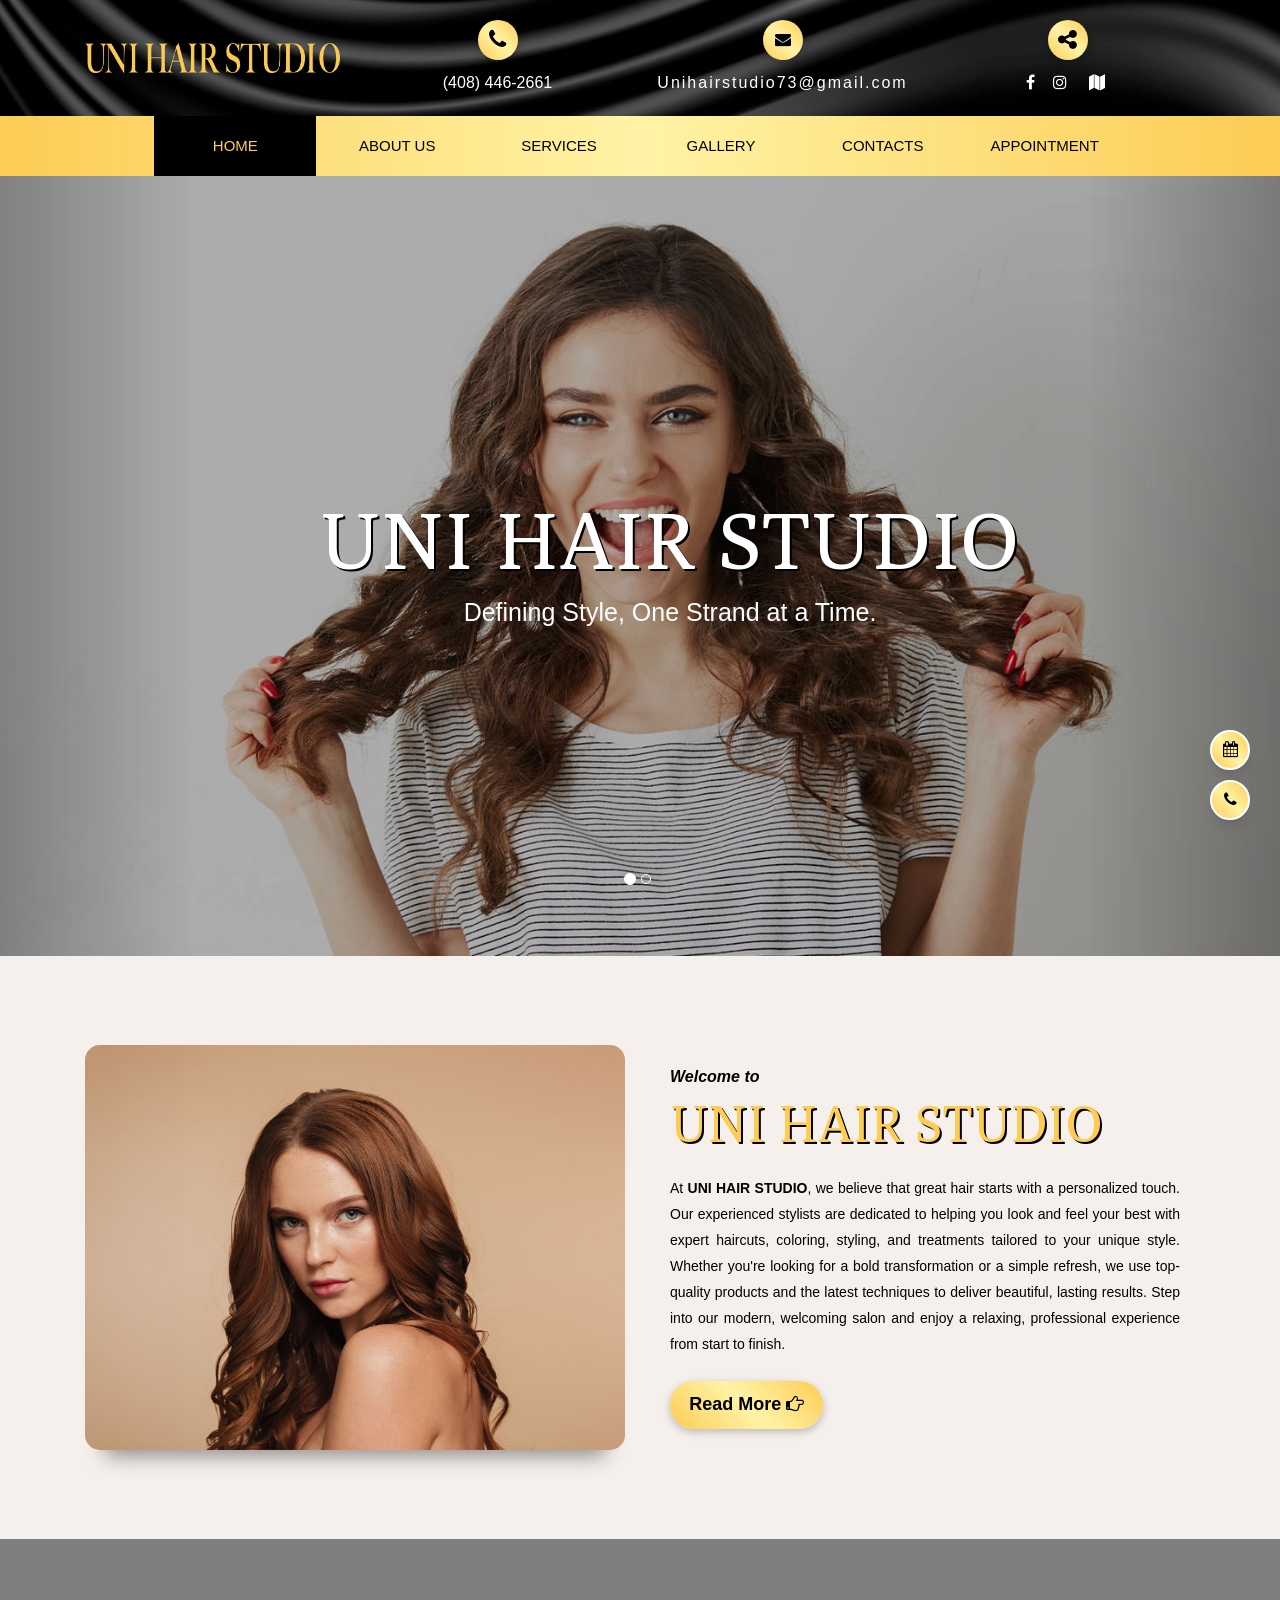
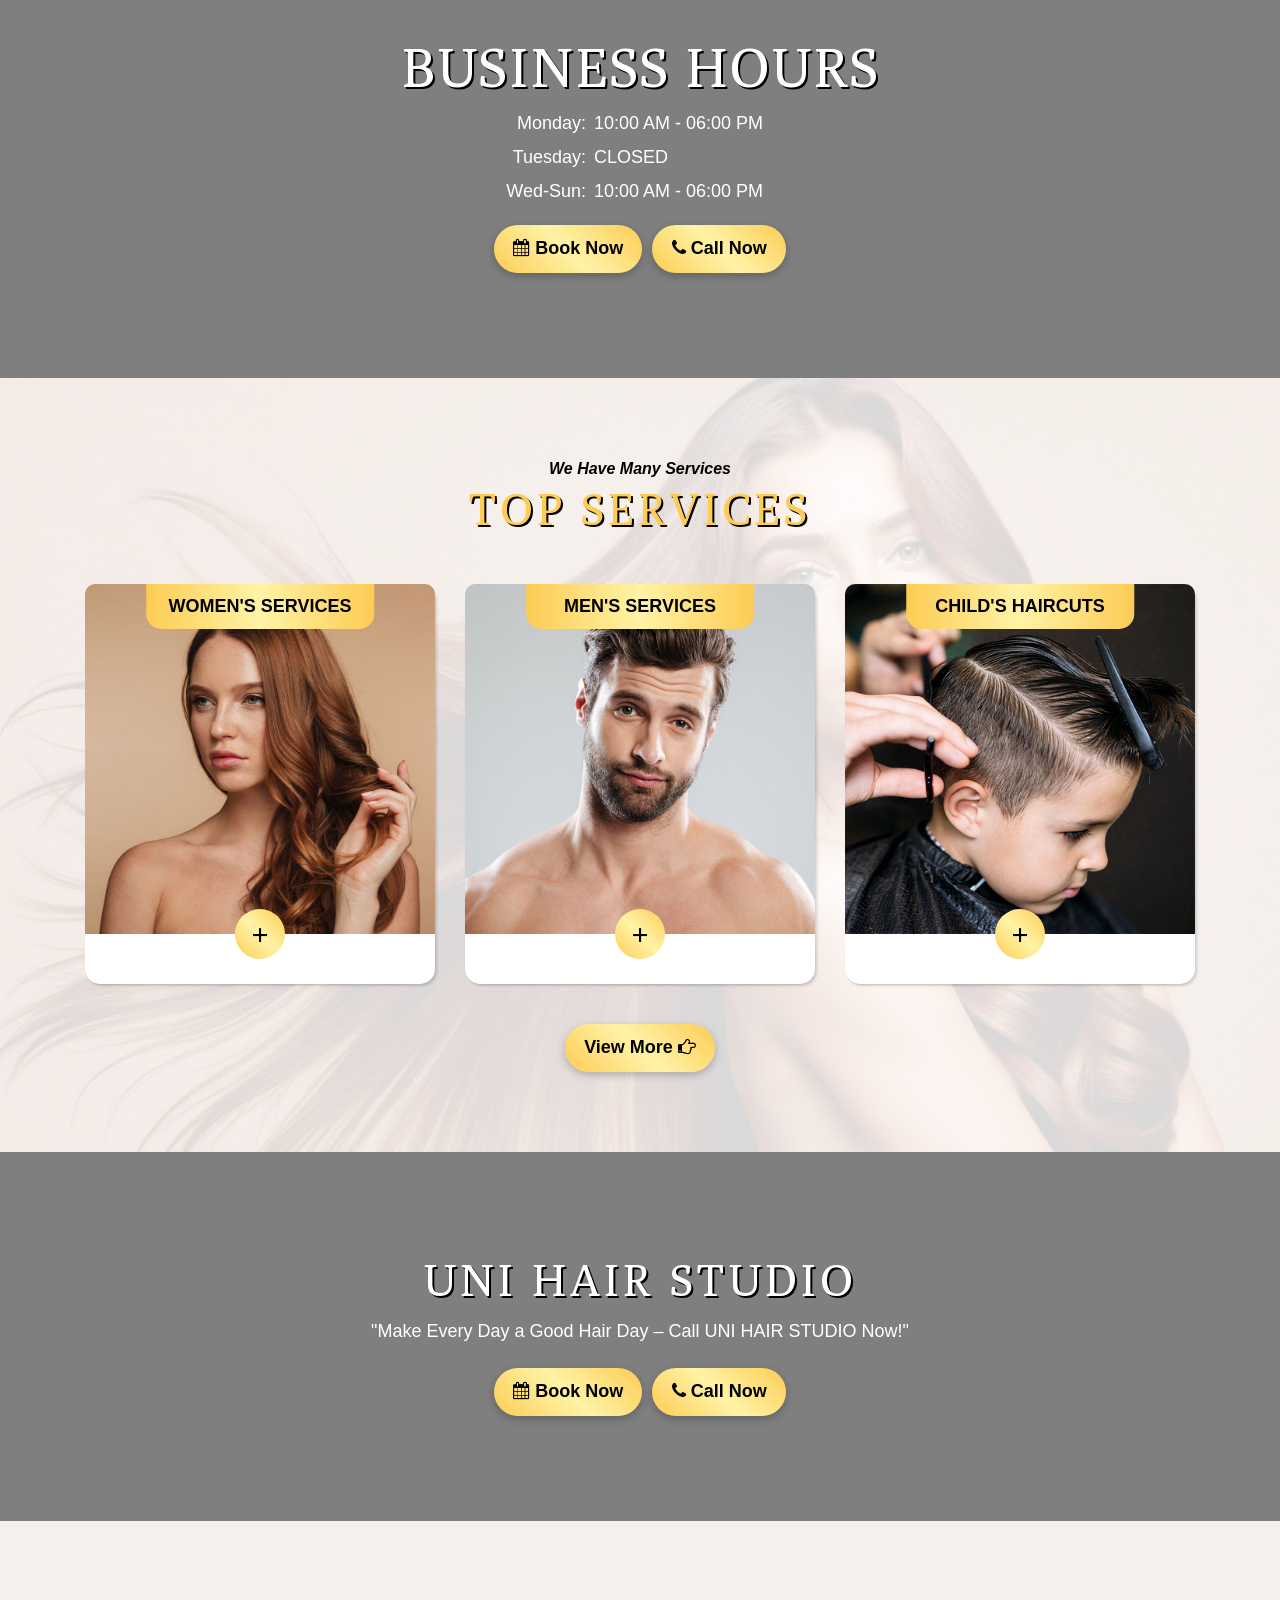
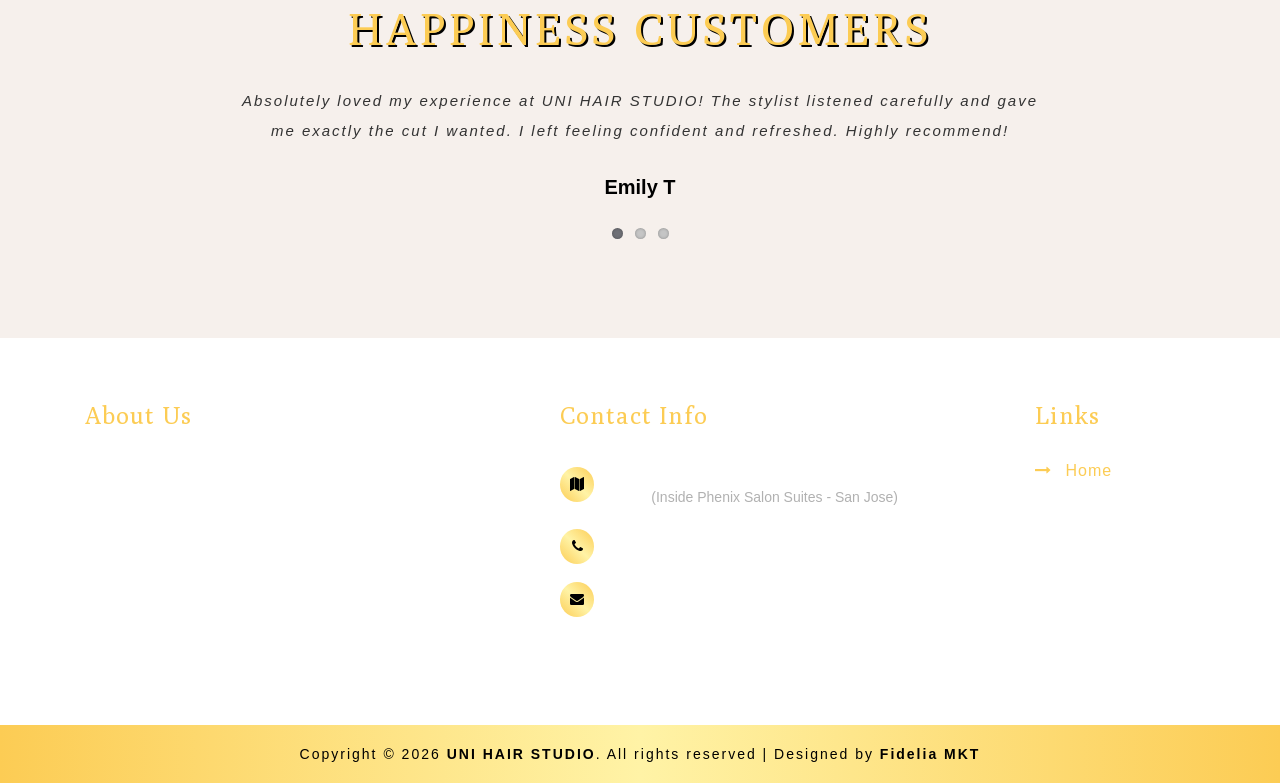
<file: index-2.html>
<!DOCTYPE html>
<html lang="en">

<!-- Mirrored from unihairstudiosanjose.fideliawebdemo2.com/index.html by HTTrack Website Copier/3.x [XR&CO'2014], Wed, 30 Sep 2026 18:14:38 GMT -->
<head>
    <meta name="viewport" content="width=device-width, initial-scale=1">
    <meta http-equiv="Content-Type" content="text/html; charset=utf-8">

    <meta name="description" content="UNI HAIR STUDIO offers expert haircuts, styling, coloring, and treatments in a modern, welcoming salon. Experience personalized care and flawless results from skilled professionals.">
    <meta name="keywords"
        content="UNI Hair Studio, hair salon, haircuts, hair styling, hair color, balayage, highlights, hair treatments, professional hairstylists, beauty salon, hair care services">

    <title>UNI HAIR STUDIO</title>

    <!-- Favicon -->
    <link rel="icon" href="images/favicon.svg">
    <meta property="og:image" content="images/thumbnails.jpg">

    <link href="https://fonts.googleapis.com/css2?family=Cormorant:ital,wght@0,300..700;1,300..700&amp;display=swap" rel="stylesheet">
    <!-- custom-theme css files -->
    <link href="css/bootstrap.css" rel="stylesheet" type="text/css" media="all">
        
    <link href="css/style.css" rel="stylesheet" type="text/css" media="all">
    <link href="css/flexslider.css" rel="stylesheet" type="text/css" media="all">
    <link href="css/zoomslider.css" rel="stylesheet" type="text/css" media="all">
    <link href="css/ninja-slider.css" rel="stylesheet">
    <!-- //custom-theme css files-->
    
    <!-- font-awesome-icons -->
    <link href="css/font-awesome.css" rel="stylesheet">
     
    <style>
    .bg-banner {
        background-image: url(images/banner-01.jpg) rgba(0, 0, 0, 0.3) no-repeat;
        background-size: cover;
        background-repeat:no-repeat;
        background-attachment: fixed;
    }
        
    .background-01 {
        background: url(images/background.jpg) rgba(0, 0, 0, 50%) no-repeat;
        background-size: cover;
        background-position: 50% 50%;
        background-blend-mode: overlay;
        position:relative;
        background-attachment: fixed;
        z-index:1;
    }

    .background-02 {
        background: url(images/background.jpg) rgba(0, 0, 0, 50%) no-repeat;
        background-size: cover;
        background-position: 50% 50%;
        background-blend-mode: overlay;
        position:relative;
        background-attachment: fixed;
        z-index:1;
    }
    
    
    .single-slide-item.slide-1 {
        background: url(images/banner-01.jpg) rgba(0, 0, 0, 0.3) no-repeat;
        background-size: cover;
        background-blend-mode: overlay;
        position:relative;
        background-position: 50%;
        z-index:1;
    }
        
    .single-slide-item.slide-2 {
        background: url(images/banner-02.jpg) rgba(0, 0, 0, 0.3) no-repeat;
        background-size: cover;
        background-blend-mode: overlay;
        background-position: 50% 75%;
        position:relative;
        z-index:1;
    }

    .modal-content .close {
        position: absolute;
        right: 0;
        top: 0;
        width: 30px;
        height: 30px;
        background: #fff;
        border-radius: 100%;
        z-index: 5;
        opacity: 1;
        border: none;
        font-size: 25px;
        line-height: 25px;
        text-align: center;
        padding: 0;
    } 
    </style>

</head>

<body>

    <!--- Start Header --->
    <div class="header">
        <div class="w3-agile-logo">
            <div class="container">
                <div class="row head-wl">
                    <div class="col-12 col-sm-3 col-md-3 col-lg-3 head-logo">
                        <a href="index-2.html" class="logo-img"><img src="images/logo.png" alt="UNI HAIR STUDIO"></a>
                        <button type="button" class="navbar-toggle collapsed" data-toggle="collapse" data-target="#navbar" aria-expanded="false" aria-controls="navbar">
                            <span class="sr-only">Toggle navigation</span> <span class="icon-bar"></span> <span class="icon-bar"></span> <span class="icon-bar"></span>
                        </button>
                    </div>
                    <div class="col-12 col-sm-3 col-md-3 col-lg-3 head-info">       
                        <a class="head-icon" href="tel:+1(408) 446-2661" data-phone="">
                            <i class="fa fa-phone"></i>
                        </a>
                        <p class="phone">
                            <a class="phone" href="tel:+1(408) 446-2661" data-phone="">(408) 446-2661</a> 
                        </p>
                    </div>
                    <div class="col-12 col-sm-3 col-md-3 col-lg-3 email-right head-info">
                        <a href="mailto:Unihairstudio73@gmail.com" class="head-icon info phone" data-email="">
                            <i class="fa fa-envelope"></i>
                        </a>
                        <p>
                            <a href="mailto:Unihairstudio73@gmail.com" class="info phone" data-email="">Unihairstudio73@gmail.com</a>
                        </p>
                    </div>
                    <div class="col-12 col-sm-3 col-md-3 col-lg-3 agileinfo-social-grids head-info">
                        <div class="head-icon">
                            <i class="fa fa-share-alt" aria-hidden="true"></i>
                        </div>
                        <ul>
                            <li><a target="_blank" href="https://www.facebook.com/profile.php?id=61577619081456" data-facebook=""><span class="fa fa-facebook"></span></a></li> 
                            <li><a target="_blank" href="https://www.instagram.com/unihairstudiosanjoseca" data-instagram=""><span class="fa fa-instagram"></span></a></li>
                            <li><a target="_blank" href="https://maps.app.goo.gl/5BKMhP3DXyirQYeH8" data-map-marker=""><span class="fa fa-map"></span></a></li>
                        </ul>
                    </div>

                    <!--- <div class="booking-mobile"><a href="https://tianasnailspa2536.simplepos.us" target="_blank"><i class="fa fa-calendar"></i> Appointment</a></div> --->

                    <!-- //header -->
                    <div id="navbar" class="navbar-collapse collapse">
                        <ul class="nav navbar-nav d-flex" id="main_menu">
                            <li><a class="active" href="index-2.html">Home</a></li>
                            <li><a href="about.html">About Us</a></li>
                            <li><a href="services.html">Services</a></li>
                            <li><a href="gallery.html">Gallery</a></li>
                            <li><a href="contact.html">Contacts</a></li>
                            <li><a href="https://vagaro.com/unihairstudio/services" target="_blank">Appointment</a></li>
                        </ul>
                    </div>
                    
                    
                    <div class="clearfix"></div>
                </div>
            </div>
        </div>   
    </div>
    <!--- End Header --->

    <!--Banner-section-->
    <div id="demo-1" data-zs-overlay="dots"><!-- class="bg-banner" -->

        <div id="carousel-example-generic" class="carousel slide carousel-fade" data-ride="carousel">
            
                <!-- Indicators -->
                <ol class="carousel-indicators">
                    <li data-target="#carousel-example-generic" data-slide-to="0" class="active"></li>
                    <li data-target="#carousel-example-generic" data-slide-to="1" class=""></li>
                </ol>

                <!-- Wrapper for slides -->
                <div class="carousel-inner" role="listbox">
                    <div class="item active">
                        <div class="single-slide-item slide-1 banner">
                            <div class="container">
                                <div class="row">
                                    <div class="col-sm-12">
                                        <div class="w3-banner-head-info">
                                            <div class="container">
                                                <div class="banner-text">
                                                    <h2 class="text-banner text-gold light">UNI HAIR STUDIO</h2>
                                                    <h3 class="text-banner">Defining Style, One Strand at a Time.</h3>
                                                </div>
                                            </div>
                                        </div>                                  
                                    </div><!-- /.col-->
                                </div><!-- /.row-->
                            </div><!-- /.container-->
                        </div><!-- /.single-slide-item-->
                    </div><!-- /.item .active-->
                    <div class="item">
                        <div class="single-slide-item slide-2 banner">
                            <div class="container">
                                <div class="row">
                                    <div class="col-sm-12">
                                        <div class="w3-banner-head-info">
                                            <div class="container">
                                                <div class="banner-text">
                                                    <h2 class="text-banner text-gold light">UNI HAIR STUDIO</h2>
                                                    <h3 class="text-banner">Your Signature Look Starts Here</h3>
                                                </div>
                                            </div>
                                        </div>                                  
                                    </div><!-- /.col-->
                                </div><!-- /.row-->
                            </div><!-- /.container-->
                        </div><!-- /.single-slide-item-->
                    </div><!-- /.item .active-->
                </div><!-- /.carousel-inner-->

                <!-- Controls -->
                <a class="left carousel-control" href="#carousel-example-generic" role="button" data-slide="prev">
                    <span class="lnr lnr-chevron-left"></span>
                </a>
                <a class="right carousel-control" href="#carousel-example-generic" role="button" data-slide="next">
                    <span class="lnr lnr-chevron-right"></span>
                </a>
            </div><!-- /.carousel-->
    
    
        <div class="demo-inner-content">
               
            
        </div>
    </div>
    <!--/Banner-section-->


    <!-- About us -->
    <div class="about bg-black">
        <div class="container">
            <div class="row d-flex m-0" style="align-items:center;">
                <div class="col-md-6 about2">
                    <img src="images/about-02.jpg" alt="UNI HAIR STUDIO">
                </div>
                <div class="col-md-6 about1">
                    <div class="heading text-left">
                        <span name="storeName">Welcome to</span>
                        <h3 class="heading-agileinfo mb-2 text-left">
                            UNI HAIR STUDIO
                        </h3>
                    </div>
                    <p class="my-3">At <b>UNI HAIR STUDIO</b>, we believe that great hair starts with a personalized touch. Our experienced stylists are dedicated to helping you look and feel your best with expert haircuts, coloring, styling, and treatments tailored to your unique style. Whether you're looking for a bold transformation or a simple refresh, we use top-quality products and the latest techniques to deliver beautiful, lasting results. Step into our modern, welcoming salon and enjoy a relaxing, professional experience from start to finish.</p>
                    <a class="join-wthree mt-4" href="about.html" data-phone="">Read More <i class="fa fa-hand-o-right" aria-hidden="true"></i></a>
                </div>           
            </div>
        </div>
    </div>
    <!-- //About us -->


    <!-- wthree-mid -->
    <div class="wthree-mid background-01 section-padding">
        <div class="container">
            <!-- <h3 class="heading-agileinfo">Organic Hour<span style="color:white;">Organic Spa Packages, Nails Enhancements & Beautifying Facial</span></h3> -->
            <div class="heading">
                <h3 class="heading-agileinfo mb-3 text-white light">Business Hours</h3>
                <div class="parent-line">
                    <span class="line-black"></span>
                </div>
            </div>
            <ul class="mb-3">
                <li class="business-hour">
                    <div class="row justify-content-center mb-2">
                        <div class="col-xs-6 pr-1 text-right">
                            <span class="mt-2">Monday:</span>
                        </div>
                        <div class="col-xs-6 pl-1 text-left">
                            <span class="mt-2">10:00 AM - 06:00 PM</span>
                        </div>
                    </div>
                    
                    <div class="row justify-content-center mb-2">
                        <div class="col-xs-6 pr-1 text-right">
                            <span class="mt-2">Tuesday:</span>
                        </div>
                        <div class="col-xs-6 pl-1 text-left">
                            <span class="mt-2">CLOSED</span>
                        </div>
                    </div>
                    
                    <div class="row justify-content-center">
                        <div class="col-xs-6 pr-1 text-right">
                            <span class="mt-2">Wed-Sun:</span>
                        </div>
                        <div class="col-xs-6 pl-1 text-left">
                            <span class="mt-2">10:00 AM - 06:00 PM</span>
                        </div>
                    </div>
                </li>
            </ul>
            <div class="button d-flex mt-3">
                <a class="join-wthree m-auto" target="_blank" href="https://vagaro.com/unihairstudio/services"><i class="fa fa-calendar" aria-hidden="true"></i> Book Now</a>
                <a class="join-wthree m-auto" href="tel:+1(408) 446-2661"><i class="fa fa-phone" aria-hidden="true"></i> Call Now</a>
            </div>
        </div>
    </div>
    <!-- //wthree-mid -->


    <div class="donails bg-black">
        <div class="container">
            <div class="heading mb-4">
                <span>We Have Many Services</span>
                <h3 class="heading-agileinfo mb-5 text-gold" name="storeName">Top Services</h3>
                
                <div class="parent-line">
                    <span class="line-black"></span>
                </div>
            </div>
            <div class="row d-flex" style="justify-content:center">
                <div class="col-lg-4 col-md-6 donail_right">
                    <div class="mwho-we-textmks">
                        <div class="who-right-mainsmkits">
                            <div class="panel-group textmk_panel_group_faq" id="accordion" role="tablist" aria-multiselectable="true">
                                <!-- WOMEN'S HAIR -->
                                <div class="panel panel-default">
                                    <div class="pricing-img">
                                        <img src="images/women-hair.jpg" alt="UNI HAIR STUDIO">
                                        <a class="cate-name collapsed" role="button" data-toggle="collapse" data-parent="#accordion" href="#target-women" aria-expanded="false" aria-controls="targeta">WOMEN'S SERVICES</a>
                                    </div>
                                    <div class="panel-heading" role="tab" id="#targettitlea">
                                        <h4 class="panel-title asd m-0">
                                            <a class="pa_italic collapsed" role="button" data-toggle="collapse" data-parent="#accordion" href="#target-women" aria-expanded="false" aria-controls="targeta">
                                            <span class="glyphicon glyphicon-plus" aria-hidden="true"></span>
                                            <i class="glyphicon glyphicon-minus" aria-hidden="true"></i>
                                            </a>
                                            <input class="panel-titles" hidden="true" value="targeta">
                                        </h4>
                                    </div>
                                    <div id="target-women" class="panel-collapse bg-yellow scroll-menu collapse" role="tabpanel" aria-labelledby="targettitlea" aria-expanded="false">
                                        <div class="title-small row">
                                            <div class="col-xs-10 line-height text-w pl-0 py-0">Women's Wash & Blow Out</div>
                                            <div class="col-xs-2 color-price pr-0 line-height">$60</div>
                                        </div>
                                        <div class="title-small row">
                                            <div class="col-xs-10 line-height text-w pl-0 py-0">Long Women’s hair Wash, Cut & Blow Dry</div>
                                            <div class="col-xs-2 color-price pr-0 line-height">$80</div>
                                        </div>
                                    </div>
                                </div>
                                <!-- WOMEN'S HAIR -->
                            </div>
                        </div>
                    </div>
                </div>
                <div class="col-lg-4 col-md-6 donail_right">
                    <div class="mwho-we-textmks">
                        <div class="who-right-mainsmkits">
                            <div class="panel-group textmk_panel_group_faq" id="accordion" role="tablist" aria-multiselectable="true">
                                <!-- Men's Hair -->
                                <div class="panel panel-default">
                                    <div class="pricing-img">
                                        <img src="images/men-hair.jpg" alt="UNI HAIR STUDIO">
                                        <a class="cate-name collapsed" role="button" data-toggle="collapse" data-parent="#accordion" href="#target-men" aria-expanded="false" aria-controls="targeta">Men's SERVICES</a>
                                    </div>
                                    <div class="panel-heading" role="tab" id="#targettitlee">
                                        <h4 class="panel-title asd">
                                            <a class="pa_italic collapsed" role="button" data-toggle="collapse" data-parent="#accordion" href="#target-men" aria-expanded="false" aria-controls="targete">
                                            <span class="glyphicon glyphicon-plus" aria-hidden="true"></span>
                                            <i class="glyphicon glyphicon-minus" aria-hidden="true"></i>
                                            </a>
                                            <input class="panel-titles" hidden="true" value="targeta">
                                        </h4>
                                    </div>
                                    <div id="target-men" class="panel-collapse bg-yellow scroll-menu collapse" role="tabpanel" aria-labelledby="targettitlee" aria-expanded="false">
                                        <div class="title-small row">
                                            <div class="col-xs-10 line-height text-w pl-0 py-0">Men's Wash & Cut</div>
                                            <div class="col-xs-2 color-price pr-0 line-height">$36</div>
                                        </div>
                                        <div class="title-small row">
                                            <div class="col-xs-10 line-height text-w pl-0 py-0">Men's Color</div>
                                            <div class="col-xs-2 color-price pr-0 line-height">$64</div>
                                        </div>
                                    </div>
                                </div>
                                <!-- Men's Hair -->
                            </div>
                        </div>
                    </div>
                </div>
                <div class="col-lg-4 col-md-6 donail_right">
                    <div class="mwho-we-textmks">
                        <div class="who-right-mainsmkits">
                            <div class="panel-group textmk_panel_group_faq" id="accordion" role="tablist" aria-multiselectable="true">
                                <!--Child's Haircuts -->
                                <div class="panel panel-default">
                                    <div class="pricing-img">
                                        <img src="images/child.jpg" alt="UNI HAIR STUDIO">
                                        <a class="cate-name collapsed" role="button" data-toggle="collapse" data-parent="#accordion" href="#target-kid" aria-expanded="false" aria-controls="targeta">Child's Haircuts</a>
                                    </div>
                                    <div class="panel-heading" role="tab" id="#targettitlee">
                                        <h4 class="panel-title asd">
                                            <a class="pa_italic collapsed" role="button" data-toggle="collapse" data-parent="#accordion" href="#target-kid" aria-expanded="false" aria-controls="targete">
                                            <span class="glyphicon glyphicon-plus" aria-hidden="true"></span>
                                            <i class="glyphicon glyphicon-minus" aria-hidden="true"></i>
                                            </a>
                                            <input class="panel-titles" hidden="true" value="targeta">
                                        </h4>
                                    </div>
                                    <div id="target-kid" class="panel-collapse bg-yellow scroll-menu collapse" role="tabpanel" aria-labelledby="targettitlee" aria-expanded="false">
                                        <div class="title-small row">
                                            <div class="col-xs-10 line-height text-w pl-0 py-0">Girl's Haircut</div>
                                            <div class="col-xs-2 color-price pr-0 line-height">$60</div>
                                        </div>
                                        <div class="title-small row">
                                            <div class="col-xs-10 line-height text-w pl-0 py-0">Boy's Haircut</div>
                                            <div class="col-xs-2 color-price pr-0 line-height">$35.20</div>
                                        </div>
                                    </div>
                                </div>
                                <!-- Child's Haircuts -->
                            </div>
                        </div>
                    </div>
                </div>

            </div>  
            <a class="join-wthree" target="_blank" href="services.html" data-phone="">View More <i class="fa fa-hand-o-right" aria-hidden="true"></i></a>       
        </div>
        <div class="clearfix"></div>
    </div>
    
    
    
    <!-- pricing -->
    <div class="w3ls-section wthree-pricing background-02">
        <div class="container">
            <!-- <h3 class="heading-agileinfo">Organic Hour<span style="color:white;">Organic Spa Packages, Nails Enhancements & Beautifying Facial</span></h3> -->

            <div class="heading">
                <h3 class="heading-agileinfo mb-2 text-white light">UNI HAIR STUDIO</h3>
                <p>"Make Every Day a Good Hair Day – Call UNI HAIR STUDIO Now!"</p>
                <div class="parent-line">
                    <span class="line-black"></span>
                </div>
            </div>
            <div class="button d-flex mt-3">
                <a class="join-wthree m-auto" target="_blank" href="https://vagaro.com/unihairstudio/services"><i class="fa fa-calendar" aria-hidden="true"></i> Book Now</a>
                <a class="join-wthree m-auto" href="tel:+1(408) 446-2661"><i class="fa fa-phone" aria-hidden="true"></i> Call Now</a>
            </div>
        </div>
    </div>
    <!--//pricing --->

    <!-- Clients -->
    <div class="clients bg-black">
        <div class="container">
            <div class="wthree_head_section">
                <div class="heading">
                    <h3 class="heading-agileinfo mb-0 text-dark">Happiness Customers</h3>
                    <h3 class="heading-agileinfo mb-0" name="storeName"></h3>
                    <div class="parent-line">
                        <span class="line-black"></span>
                    </div>
                </div>
            </div>
            <section class="slider">
                <div class="flexslider">
                    
                    <div class="flex-viewport" style="overflow: hidden; position: relative;"><ul class="slides" style="width: 1000%; transition-duration: 0.6s; transform: translate3d(-3420px, 0px, 0px);">
                            <li class="clone" style="width: 1140px; float: left; display: block;">
                                <p class="font-size">Absolutely loved my experience at UNI HAIR STUDIO! The stylist listened carefully and gave me exactly the cut I wanted. I left feeling confident and refreshed. Highly recommend!</p>
                                <div class="client text-gold">
                                    <h5>Emily T</h5>
                                </div>
                            </li>

                            <li style="width: 1140px; float: left; display: block;" class="">
                                <p class="font-size">Hands down the best hair salon in town. The color turned out amazing and the atmosphere is so relaxing. Super clean, professional, and friendly!</p>
                                <div class="client text-gold">
                                    <h5>Jessica R</h5>
                                </div>
                            </li>

                            <li class="" style="width: 1140px; float: left; display: block;">
                                <p class="font-size">I’ve been coming to UNI HAIR STUDIO for over a year now and I’ve never been disappointed. The team is talented and always up to date with the latest trends.</p>
                                <div class="client text-gold">
                                    <h5>Sarah L</h5>
                                </div>
                            </li>

                        </ul>
                    </div>
                    <ul class="flex-direction-nav">
                        <li><a class="flex-prev" href="#">Previous</a></li>
                        <li><a class="flex-next" href="#">Next</a></li>
                    </ul>
                </div>
            </section>
        </div>
    </div>
    <!-- //Clients -->

    <!-- bootstrap-modal-pop-up -->
	<!-- <div class="modal video-modal fade" id="myModal" tabindex="-1" role="dialog" aria-labelledby="myModal"> -->
	<!--	<div class="modal-dialog" role="document">-->
	<!--		<div class="modal-content">-->
	<!--			<div class="modal-header">-->
	<!--				Pedicure-->
	<!--				<button type="button" class="close" data-dismiss="modal" aria-label="Close"><span-->
	<!--						aria-hidden="true">&times;</span></button>-->
	<!--			</div>-->
	<!--			<div class="modal-body">-->
					<!--<img src="images/image-30.jpg" alt=" " class="img-responsive" />-->
	<!--				<p>Ut enim ad minima veniam, quis nostrum-->
	<!--					exercitationem ullam corporis suscipit laboriosam,-->
	<!--					nisi ut aliquid ex ea commodi consequatur? Quis autem-->
	<!--					vel eum iure reprehenderit qui in ea voluptate velit-->
	<!--					esse quam nihil molestiae consequatur, vel illum qui-->
	<!--					dolorem eum fugiat quo voluptas nulla pariatur.-->
	<!--					<i>" Quis autem vel eum iure reprehenderit qui in ea voluptate velit-->
	<!--						esse quam nihil molestiae consequatur.</i>-->
	<!--				</p>-->
	<!--			</div>-->
	<!--		</div>-->
	<!--	</div>-->
	<!--</div> -->
    

    <!-- footer -->
    <div class="footer_top_agileits bg-dark">
        <div class="container">
            <div class="row">
                <div class="col-md-5 col-12 footer_grid">
                    <h3>About Us</h3>
                    <p>At <b>UNI HAIR STUDIO</b>, we believe that great hair starts with a personalized touch. Our experienced stylists are dedicated to helping you look and feel your best with expert haircuts, coloring, styling, and treatments tailored to your unique style.</p>
                </div>
                <div class="col-md-5 col-12 footer_grid">
                    <h3>Contact Info</h3>
                    <ul class="address">
                        <li>
                            <i class="fa fa-map" aria-hidden="true"></i>
                            <a class="text-v" href="https://maps.app.goo.gl/5BKMhP3DXyirQYeH8" target="_blank">925 Blossom Hill Rd #1509 Suite 115, San Jose, CA  95123 <span>(Inside Phenix Salon Suites - San Jose)</span></a>
                        </li>
                        <li>
                            <i class="fa fa-phone" aria-hidden="true"></i>
                            <a class="text-v" href="tel:+1(408) 446-2661" data-phone="">(408) 446-2661</a>
                        </li>
                            
                        <li>
                            <i class="fa fa-envelope" aria-hidden="true"></i>
                            <a class="text-v" href="mailto:Unihairstudio73@gmail.com" data-email="">Unihairstudio73@gmail.com</a>
                        </li>
                    </ul>
                    
                </div>
                <div class="col-md-2 col-12 footer_grid">
                    <h3>Links</h3>
                    <ul class="footer_grid_list">
                        <li>
                            <a class="text-v active" target="_blank" href="index-2.html">
                                <i class="fa fa-long-arrow-right" aria-hidden="true"></i>
                                Home
                            </a>
                        </li>
                        <li>
                            <a class="text-v" target="_blank" href="about.html">
                                <i class="fa fa-long-arrow-right" aria-hidden="true"></i>
                                About Us
                            </a>
                        </li>
                        <li>
                            <a class="text-v" target="_blank" href="services.html">
                                <i class="fa fa-long-arrow-right" aria-hidden="true"></i>
                                Services
                            </a>
                        </li>
                        <li>
                            <a class="text-v" target="_blank" href="gallery.html">
                                <i class="fa fa-long-arrow-right" aria-hidden="true"></i>
                                Gallery
                            </a>
                        </li>
                        <li>
                            <a class="text-v" target="_blank" href="contact.html">
                                <i class="fa fa-long-arrow-right" aria-hidden="true"></i>
                                Contacts
                            </a>
                        </li>
                    </ul>
                </div>
            </div>
        </div>
    </div>
    <div class="footer_w3ls">
        <div class="container">
            <div class="footer_bottom1">
                <p>
                    Copyright © <span id="year">2023</span> <a href="index-2.html">UNI HAIR STUDIO</a>. All rights reserved | Designed by <a href="https://fideliamarketing.com/">Fidelia MKT</a>
                </p>
            </div>
        </div>
    </div>
    <!-- //footer -->

    <a id="back-top"></a>
            
    <div class="action-book">
        <!--
        <a class="booking-now-border cta-social" target="_blank" href="javascript:void(0)" data-booking="" title="Facebook" style="background:#3e74f0">
            <i class="fab fa-facebook-f"></i> <span>Facebook</span>
        </a>
        <a class="booking-now-border cta-social" target="_blank" href="javascript:void(0)" data-booking="" title="Instagram" style="background: linear-gradient(to right, #f89e52, #c03696);">
            <i class="fab fa-instagram"></i> <span>Instagram</span>
        </a>
        -->

      <a class="booking-now-border" target="_blank" href="https://vagaro.com/unihairstudio/services" data-booking="" title="Book Now"><i class="fa fa-calendar"></i> <span>Book Now</span></a>
      <a class="booking-now-border" target="_blank" href="tel:+1(408) 446-2661" data-booking="" title="Call Now"><i class="fa fa-phone"></i> <span>Call Now</span></a>
    </div>

        <!--Popup
        <div id="popup-ads" class="modal" tabindex="-1" role="dialog">
            <div class="modal-dialog modal-md modal-dialog-centered" role="document">
                <div class="modal-content">

                    <button type="button" class="close" data-bs-dismiss="modal" aria-label="Close">
                        <span aria-hidden="true">&times;</span>
                    </button>

                    <div class="modal-body">
                        <div class="owl-carousel promotion">
                            <a target="_blank" href="https://www.facebook.com/permalink.php?story_fbid=pfbid029Qw4DZYxV3RZHcub6bPHVsp9vcZ52tuL7rmMPn7RqWbgQQ4YKcQmUJ9EDy3x6Yy5l&id=61577619081456">
                                <img class="w-100" src="images/promotion.jpg" alt="UNI HAIR STUDIO">
                            </a>
                        </div>
                        <script>
                        $(document).ready(function () {
                            $(".promotion").owlCarousel({
                            autoplay: true,
                            autoplaySpeed: true,
                            smartSpeed: 300,
                            });
                        });
                        </script>
                    </div>
                </div>
            </div>
        </div>
        //Popup  -->      
        
        <!-- js -->
        <script type="text/javascript" src="js/jquery-3.6.1.min.js"></script>
        <script src="js/bootstrap.js"></script>
        <!-- //for bootstrap working -->
        <!-- //js -->
        <!-- for banner js file-->
        <script type="text/javascript" src="js/jquery.zoomslider.min.js"></script>
        <!-- zoomslider js -->
        <!-- //for banner js file-->
        <!-- for smooth scrolling -->
        <script type="text/javascript" src="js/move-top.js"></script>
        <script type="text/javascript" src="js/easing.js"></script>
        <!-- //js -->

        <!-- here stars scrolling icon -->

        <!--- Header Sticky --->
        <script>
            $(window).scroll(function(){
                  if ($(this).scrollTop() > 10) {
                      $('.header').addClass('fixed');
                  } else {
                      $('.header').removeClass('fixed');
                  }
            });
        </script>

        <!--- Back to Top --->
        <script>
            var btn = $('#back-top');

            $(window).scroll(function() {
              if ($(window).scrollTop() > 200) {
                btn.addClass('show');
              } else {
                btn.removeClass('show');
              }
            });

            btn.on('click', function(e) {
              e.preventDefault();
              $('html, body').animate({scrollTop:0}, '300');
            });
        </script>

        <script type="text/javascript">
        $(document).ready(function () {
            $().UItoTop({ easingType: 'easeOutQuart' });

            function updateYear() {
                var year = new Date().getFullYear();
                document.getElementById('year').textContent = year;
            }
            updateYear();

        });
        </script>
        <!-- //here ends scrolling icon -->

        <!-- FlexSlider-JavaScript -->
        <script src="js/jquery.flexslider.js"></script>

        <script type="text/javascript">
        $(window).scroll(function () {

            var a = 100;
            var pos = $(window).scrollTop();
            if (pos > a) {
                $("#myNav").css({
                    top: '0',
                    background: '#effdff'
                });
                var element = document.getElementById("myNav");
                    element.classList.add("mystyle");
            }
            else {
                $("#myNav").css({
                    top: '141px',
                    background: '#effdff'
                })
                var element = document.getElementById("myNav");
                    element.classList.remove("mystyle");
            }
        });

        </script>


        <script type="text/javascript">

        $(window).on('load', function () {
            $('.flexslider').flexslider({
                animation: "slide",
                start: function (slider) {
                    $('body').removeClass('loading');
                }
            });
        });
        </script>

        <script>

    // $(window).on('load',function(){
    //     setTimeout(function(){ alert(" //show popup"); }, 5000);
    // });
  
    $(window).on('load', function() {
        $('#popup-ads').modal('show');
    });
  
    $('#popup-ads').modal({
        // backdrop: 'static', // Prevent to close on click outside the modal
        // keyboard: false  // to prevent closing with Esc button (if you want this too)
    })

    $("#popup-ads .close").on("click", function () {
        $('#popup-ads').modal('hide');
    });
  
  
    var topIMG = "images/boujee-nails-spa-logo.png'}}";
    var sclIMG = "images/boujee-nails-spa-logo.png'}}";
  
    $('img[alt="Gabriela Silveira"]').attr("class", "logo")
  
    $(window).scroll(function() {
        var value = $(this).scrollTop();
        if (value > 50)
            $("#logo-white").attr("src", sclIMG);
        else
            $("#logo-white").attr("src", topIMG);
    });
  
  
  
    $(function() {
        var selectedClass = "";
        $("p").click(function(){
        selectedClass = $(this).attr("data-rel");
        $("#portfolio").fadeTo(50, 0.1);
            $("#portfolio div").not("."+selectedClass).fadeOut();
        setTimeout(function() {
          $("."+selectedClass).fadeIn();
          $("#portfolio").fadeTo(50, 1);
        }, 500);
            
        });
    });
  
  </script>
  
  <script type="text/javascript">
    //slider popup
    var slideActive = 1;
    showPopup(slideActive);
    
    function plusDivs(n) {
      showPopup(slideActive += n);
    }
    
    function showPopup(n) {
      var i;
      var x = document.getElementsByClassName("slidePopup");
      if (n > x.length) {slideActive = 1}
      if (n < 1) {slideActive = x.length}
      for (i = 0; i < x.length; i++) {
        x[i].style.display = "none";  
      }
      x[slideActive-1].style.display = "block";  
    }
   </script>
   
   <script type="text/javascript">
        //slider auto change//
        var slideActive = 0;
        carousel();
        
        function carousel() {
          var i;
          var x = document.getElementsByClassName("slidePopup");
          for (i = 0; i < x.length; i++) {
            x[i].style.display = "none";  
          }
          slideActive++;
          if (slideActive > x.length) {slideActive = 1}    
          x[slideActive-1].style.display = "block";  
          setTimeout(carousel, 3000); // Change image every 2 seconds
        }
    </script>

    
</body>

<!-- Mirrored from unihairstudiosanjose.fideliawebdemo2.com/index.html by HTTrack Website Copier/3.x [XR&CO'2014], Wed, 30 Sep 2026 18:14:38 GMT -->
</html>
</file>
<file: css/style.css>
/*--
Author: W3layouts
Author URL: http://w3layouts.com
License: Creative Commons Attribution 3.0 Unported
License URL: http://creativecommons.org/licenses/by/3.0/
--*/


@font-face {
    font-family: 'Poly';
    src: url('../fonts/Poly-Regular.woff2') format('woff2'),
        url('../fonts/Poly-Regular.woff') format('woff');
    font-weight: normal;
    font-style: normal;
    font-display: swap;
}

:root { 
	--primary: #fccc54; 
	--secondary: #FFF3A6; 
	--color-white: #fff;
	--text-color: #000;
	--bg-color: #f6f0ec;
}

html, body {
	font-size: 100%;
	background: #fff;
	color: var(--text-color);
	margin: 0;
	font-family: 'Open Sans', sans-serif;
	scroll-behavior: smooth;
}

.text-gray {
	color: #777 !important;
}

p, ul li, ol li {
	margin: 0;
	font-size: 14px;
	line-height: 26px;
}
ul li {
	list-style: none;
}

h1, h2, h3, h4, h5, h6 {
	margin: 0;
	font-weight: 700;
}

ul, label {
	margin: 0;
	padding: 0;
}


.article {
	background: #000;
}


body a:hover {
	text-decoration: none;
}

input[type="submit"], input[type="reset"], a {
	-webkit-transition: 0.2s ease-in;
	-moz-transition: 0.2s ease-in;
	-ms-transition: 0.2s ease-in;
	-o-transition: 0.2s ease-in;
	transition: 0.2s ease-in;
}

.button {
	justify-content: center;
	flex-wrap: wrap;
}
.section-padding {
	padding: 70px 0;
}
.service-name {
	color: var(--text-color);
	font-weight: 500;
}
.title-sub {
    color: var(--text-color);
    font-weight: 600;
    font-size: 18px;
    text-transform: uppercase;
}
.description {
	padding-left: 15px;
	padding-right: 15px;
	color: #8e8e8e;
	line-height: 26px;
	text-align: justify;
    font-size: 15px;
}
.description b {
    font-weight: 500;
}

.description-tab {
	font-style: italic;
	color: #888;
	line-height: 1.1;
	margin-bottom: 10px;
}

.text-banner {
	color: #fff;
}

.text-banner span:hover {
	color: #a0c6e7 !important;
}

img {
	max-width: 100%;
}

/*--Banner stats here--*/

.h-100 {
    height: 100%!important;
}

.header-slider-area {
    position: relative;
    z-index: 1;
}


/*--header start here--*/
.nav>li>a {
	position: relative;
	display: block;
}

/* .carousel-indicators {
    bottom: 40px;
    display: none;
}

.carousel-inner {
    position: relative;
    width: 100%;
    overflow: hidden;
}

.carousel-fade .carousel-inner .item, .carousel-fade .carousel-inner .active.left, .carousel-fade .carousel-inner .active.right {
    opacity: 0;
} */

.header {
    z-index: 99;
    transition: all .3s ease-in-out;
    position: relative;
    padding-top: 20px;
    background: url(../images/bg-header.jpg) no-repeat center;
    background-size: cover;
}
.header:before {
	content: "";
	width: 100%;
	height: 60px;
	position: absolute;
	left: 0;
	bottom: 0;
	background: var(--primary);
	background: linear-gradient(90deg, var(--primary) 0%, var(--secondary) 50%, var(--primary) 100%);
}

.header.fixed {
    width: 100%;
    position: fixed;
    top: 0;
    z-index: 99;
    transition: all .3s ease-in-out;
    padding: 0;
}
.header.fixed .w3-agile-logo {
	padding: 0;
}
.header.fixed .head-logo,
.header.fixed .head-info {
	display: none;
	transition: all .3s ease-in-out;
}
.header.fixed #navbar {
	margin: 0;
	border: none;
}

.top-nav {
	background: var(--primary_light);
	border-top: solid 1px var(--primary) !important;
}
nav.navbar.navbar-default.navbar-fixed-top {
	position: fixed;
	top: 141px;
	transition: all .2s ease-in-out;
}

.navbar-nav {
	margin: 0;
	width: 100%;
	justify-content: center;
}

.navbar-nav>li {
	float: none;
	text-align: center;
	width: 14.2%;
}

div#navbar {
	width: 100%;
	overflow: hidden;
	padding: 0px;
	margin-top: 20px;
}

ul.nav.navbar-nav li a {
	font-size: 15px;
	color: var(--text-color);
	padding: 20px 0px;
	font-weight: 500;
	position: relative;
	text-transform: uppercase;
}

ul.nav.navbar-nav li a:hover,
ul.nav.navbar-nav li a:focus,
ul.nav.navbar-nav li a.active,
.navbar-default .navbar-nav>li>a:focus {
	color: var(--primary) !important;
	background: var(--text-color);
}
/*
ul.nav.navbar-nav li a:before {
	content: "";
	width: 0;
    height: 0;
    position: absolute;
    left: 0;
    bottom: 0;
    border-bottom: 60px solid var(--primary);
    border-right: 30px solid transparent;
}
ul.nav.navbar-nav li a:after {
	content: "";
	width: 0;
    height: 0;
    position: absolute;
    right: 0;
    bottom: 0;
    border-bottom: 60px solid var(--primary);
    border-left: 30px solid transparent;
}
*/
.color {
	color: #fff0 !important;
	border: 1px solid #4b4b5000 !important;
}

.text-align-justify {
	text-align: justify;
}

.line-height {
	color: var(--text-color);
	line-height: 25px;
	padding-bottom: 5px;
}

a {
	color: #000;
}

a:hover {
	color: var(--primary);
}

h5 a:hover {
	color: #1d4e9f !important;
}

.time {
	text-align: center;
	font-size: 3.5em;
	color: #fff;
	font-weight: 600;
	letter-spacing: 4px;
}

.navbar-default .navbar-nav>.active>a, .navbar-default .navbar-nav>.active>a:hover,
	.navbar-default .navbar-nav>.active>a:focus {
	background-color: rgba(231, 231, 231, 0);
	border-bottom: 4px solid var(--secondary);
	color: #fff;
	transition: 0.5s all;
	-webkit-transition: 0.5s all;
	-moz-transition: 0.5s all;
	-o-transition: 0.5s all;
	-ms-transition: 0.5s all;
}

.navbar-fixed-top {
	top: 100px;
}

ul.dropdown-menu {
	top: 101%;
	background: rgba(21, 29, 37, 0.77);
	border: none;
	text-align: center;
}

.dropdown-menu>li>a {
	padding: 8px 0px ! important;
	color: #fff;
	font-weight: 300;
	letter-spacing: 2px;
}

.dropdown-menu>li>a:hover, .dropdown-menu>li>a:focus, .dropdown-menu>li>a.active {
	text-decoration: none;
	background: none;
}

.navbar-default .navbar-nav>.open>a, .navbar-default .navbar-nav>.open>a:hover,
	.navbar-default .navbar-nav>.open>a:focus {
	color: #fff;
	background-color: rgba(231, 231, 231, 0);
}

/*--end nav bar--*/
.w3-agile-logo {
	padding: 0;
}

.head-wl {
	text-align: center;
	align-items: center;
	display: -webkit-flex;
	display: flex;
	flex-wrap: wrap;
	-webkit-justify-content: space-between;
	justify-content: space-between;
	margin: 0 auto;
}
.head-wl .booking-mobile {
	display: none;
	position: absolute;
	top: 42px;
	left: 50%;
	transform: translateX(-50%);
	width: -webkit-fit-content;
	width: -moz-fit-content;
}
.head-wl .booking-mobile a {
	background: var(--primary);
    width: max-content;
    padding: 10px 15px !important;
    border-radius: 5px;
    color: #fff !important;
}
.head-wl .head-icon {
	display: block;
	width: 40px;
    height: 40px;
    border-radius: 100%;
    background: var(--primary);
    background: linear-gradient(45deg, var(--primary) 0%, var(--secondary) 50%, var(--primary) 100%);
    text-align: center;
    color: var(--text-color);
    font-size: 22px;
    line-height: 40px;
    margin: 0 auto 10px auto;
    box-shadow: rgba(0, 0, 0, 0.24) 0px 3px 8px;
} 
.head-wl .head-icon a,
.head-wl p a,
.head-wl ul li a {
	color: var(--color-white);
}

.headder-w3, .w3-header-top-right-text, .email-right,
	.agileinfo-social-grids {
	-webkit-flex: 1;
	/* Safari 6.1+ */
	-ms-flex: 1;
	/* IE 10 */
	flex: 1;
}

.head-wl h1 a {
	text-transform: capitalize;
	color: var(- -primary);
	font-size: 50px;
	display: block;
	letter-spacing: 5px;
}

h6.caption {
	font-size: 20px;
	letter-spacing: 2px;
	margin: 4px 0px 9px;
}

.column-left{
	width: 210px;
	float: left;
}

.text-right {
    text-align: right !important;
}

.text-left {
    text-align: left !important;
}

.list-style-none {
    list-style: none !important;
}

.email-right p a, 
.w3-header-top-right-text p a {
	font-size: 18px;
	letter-spacing: 2px;
}

.w3-header-top-right-text a:hover {
	color: #fff;
}

.email-right p a, .agileinfo-social-grids ul li {
	display: inline-block;
}
.agileinfo-social-grids ul li {
	padding: 0 5px;
}
.agileinfo-social-grids ul li a {
	font-size: 16px;
	text-align: center;
}

.agileinfo-social-grids ul li:nth-child(2), .agileinfo-social-grids ul li:nth-child(3)
	{
	margin: 0px 4px;
}

.email-right p a:hover, .agileinfo-social-grids ul li a :hover {
	color: var(--primary);
	transition: 0.2s all;
	-webkit-transition: 0.2s all;
	-moz-transition: 0.2s all;
	-o-transition: 0.2s all;
	-ms-transition: 0.2s all;
}
p.phone a:hover {
	color: var(--primary);
}
/*-- banner--*/
.navbar {
	background: var(--primary_light);
	margin-bottom: 0em;
}

.w3l-info {
	margin-top: 20em;
}

.w3l-info h4 {
	font-size: 63px;
	color: #ffffff;
	font-weight: 600;
}

.w3l-info p {
	font-size: 16px;
	letter-spacing: 1px;
	color: #e6e6e6;
	padding: 0px 19em;
	line-height: 2em;
	text-align: center;
	margin: 1.5em 0;
}

.w3layouts_more-buttn a {
	font-size: 14px;
	color: #fff;
	font-weight: 600;
	text-decoration: none;
	text-transform: uppercase;
	display: inline-block;
	letter-spacing: 2px;
	background: rgb(0, 0, 0);
	outline: none;
	padding: 10px 22px;
	border: 2px solid rgb(0, 0, 0);
}

.w3layouts_more-buttn a:hover {
	background: #fff;
	color: #000;
}

/*-- //banner --*/
/*--header end here--*/
.baner {
	background: url(../images/demo03/banner-02.html) no-repeat 0px 0px;
	background-size: cover;
	-webkit-background-size: cover;
	-o-background-size: cover;
	-ms-background-size: cover;
	-moz-background-size: cover;
	min-height: 350px;
}

/*-- banner-text--*/
.banner-text h2 {
	color: #fff;
	font-size: 50px;
	text-transform: uppercase;
	letter-spacing: 0px;
}

.banner-text {
	text-align: center;
	padding: 20em 0 0 0;
}
.banner {
	min-height: 780px;
}

.banner-text h2 {
	font-family: 'Poly';
	color: #fff;
	text-transform: capitalize;
	font-size: 5rem;
	font-weight: 500;
	letter-spacing: 2px;
	text-shadow: 2px 2px #000000;
}

.banner-text span {
	display: block;
	line-height: 1.8em;
	font-style: italic;
	font-weight: 400;
}

.baner-info {
	position: absolute;
	padding-top: 4em;
	margin: 0 auto;
	text-align: center;
	width: 100%;
	top: 0;
}

.baner-info h3 {
	text-align: center;
	font-size: 3.5em;
	color: #fff;
	font-weight: 600;
	letter-spacing: 4px;
}

.baner-info h3 span {
	color: #fbcd13;
}

.baner-info h4 {
	text-align: center;
	font-size: 1em;
	margin: 2em 0 2em 0;
	font-weight: 500;
	letter-spacing: 10px;
	color: #ffcc33;
	padding: 15px 0;
}

.w3-banner-head-info h3 {
	font-size: 25px;
	margin: 15px 0;
	font-weight: 500;
	font-family: 'Open Sans', sans-serif;
}
.baner-info p {
	font-size: 1em;
	font-weight: 300;
	letter-spacing: 2px;
	color: #fff;
	width: 32%;
	margin: 0 auto;
}

span.simply-word {
	font-size: 18px;
	font-weight: 500;
	margin-left: 5px;
	text-transform: uppercase;
	color: #02a388;
}

.baner-info span img {
	margin: 1em auto 0;
	text-align: center;
}

.baner-w3l-agile-grids-bottom {
	margin: 0 auto;
	text-align: center;
	position: absolute;
	left: 12%;
	bottom: -62%;
	width: 80%;
}

.w3l-b-grid {
	float: left;
	width: 32%;
}

.w3l-b-one {
	/* background:url(../images/demo03/b1.jpg) no-repeat 0px 0px; */
	min-height: 100px;
	background-size: cover;
	text-align: center;
	transition: .5s ease-in;
	-webkit-transition: .5s ease-in;
	-moz-transition: .5s ease-in;
	-o-transition: .5s ease-in;
	-ms-transition: .5s ease-in;
}

.w3l-b-grid .w3l-b-one:hover {
	min-height: 200px;
}

/*-- //banner-text--*/
/* About */
.about {
	padding: 5em 0;
	position: relative;
	background: var(--bg-color);
}
.about .row {
	position: relative;
}
.about1 {
    z-index: 5;
    padding: 30px;
    transition: all .5s ease-in-out;
    min-height: 100%;
}
.about1 p {
	text-align: justify;
}
.about1 .heading-agileinfo {
	font-family: 'Poly';
	font-size: 50px;
	font-weight: 500;
    line-height: 70px;
    letter-spacing: 1px;
    color: var(--primary);
    text-shadow: 2px 2px #000;
}
.about1 .heading span {
    font-weight: 700;
}
.about1 a.join-wthree {
	display: block;
	width: -webkit-fit-content;
	width: -moz-fit-content;
}
.about2 {
	margin-left: 0;
	margin-right: 0;
	position: relative;
}
.about2 img {
	border-radius: 15px;
	box-shadow: rgba(0, 0, 0, 0.45) 0px 25px 20px -20px;
}
h3.center {
	text-align: center;
	font-weight: 700;
	font-size: 35px;
	text-transform: uppercase;
	margin-bottom: 30px;
	text-shadow: 0 2px 2px rgba(0, 0, 0, .6);
	letter-spacing: 2px;
}

h3.center:after {
	border-top: 2px solid #FF5722;
	display: block;
	width: 100px;
	content: "";
	margin: 10px auto 0;
}

.d-flex {
	display: -ms-flexbox;
	display: flex;
	display: -webkit-box;
	display: -moz-box;
	display: -ms-flexbox;
	display: -webkit-flex;
	-ms-flex-wrap: wrap;
	flex-wrap: wrap;
}

.about1 h4 {
	font-size: 22px;
	line-height: 32px;
	text-transform: capitalize;
	margin-bottom: 20px;
	color: var(--text-color);
}

.about1 h5 {
	color: var(- -primary);
	font-weight: 700;
	font-size: 20px;
	line-height: 1.8em;
	font-style: italic;
}

.about-3 p {
	font-size: 16px;
	color: var(--text-color);
	line-height: 1.8em;
	margin: 1em 0;
}

ul.about-list li {
	margin: 20px 0px;
	display: block;
}

ul.about-list li span.fa {
	font-size: 50px;
	height: 80px;
	width: 80px;
	vertical-align: top;
	color: #08f3d4;
}

.in-block {
	display: inline-block;
	width: calc(100% - 100px);
}

.in-block h5 {
	font-weight: 600;
	text-transform: capitalize;
	font-size: 22px;
	margin-bottom: 10px;
	letter-spacing: 1px;
	color: #191826;
}

a.join-wthree {
	width: -webkit-fit-content;
	width: -moz-fit-content;
  padding: 0.7rem 1.2rem;
  font-weight: 700;
  font-size: 18px;
    background: var(--primary);
    background: linear-gradient(45deg, var(--primary) 0%, var(--secondary) 50%, var(--primary) 100%);
  color: var(--text-color);
  cursor: pointer;
  border-radius: 50px;
  box-shadow: rgba(0, 0, 0, 0.24) 0px 3px 8px;
  /*
  border-bottom: 2px solid var(--primary);
  border-right: 2px solid var(--primary);
  border-top: 2px solid white;
  border-left: 2px solid white;
  transition-duration: 0.5s;
  transition-property: border-top, border-left, border-bottom, border-right,
    box-shadow;
    */
}

a.join-wthree:hover {
	/*
  border-top: 2px solid var(--primary);
  border-left: 2px solid var(--primary);
  border-bottom: 2px solid var(--primary);
  border-right: 2px solid var(--primary);
  box-shadow: rgb(173 126 51 / 0.4) 5px 5px, rgb(173 126 51 / 0.3) 10px 10px, rgb(173 126 51 / 0.2) 15px 15px
	*/
  background: var(--primary);
  background: linear-gradient(-45deg, var(--primary) 0%, var(--secondary) 50%, var(--primary) 100%);
}


/* //About */
.heading-agileinfo {
	font-family: 'Poly';
	letter-spacing: 4px;
	font-size: 45px;
	line-height: 55px;
	font-weight: 500;
	text-align: center;
	color: var(--primary);
	position: relative;
	margin-top: 0;
	text-shadow: 2px 2px #000;
	text-transform: uppercase;
}

.heading-agileinfo span {
	display: block;
	font-size: 20px;
	line-height: 32px;
	margin-top: 1em;
	letter-spacing: 0px;
	text-transform: capitalize;
	color: #ffffff;
	font-weight: 500;	
}

.logo-img {
    width: auto;
}

.heading-agileinfo.mb-0.text-gold,
.heading .heading-agileinfo.mb-0.text-gold {
    color: var(--primary);
    font-family: 'Poly';
    font-weight: 500;
        text-shadow: 2px 2px #000;
}
span.nnn {
	color: #fff;
}

.heading-agileinfo span:after {
	/* content: '';
    background: #212121;
    height: 2px;
    width: 70px;
    position: absolute;
    top: 132%;
    right: 47%; */
	
}

/*-- syllabus section --*/
.pa_italic i {
	display: inline-block;
	font-weight: 700;
	font-size: 30px;
	color: var(--text-color);
	line-height: 50px;
}

.pa_italic span {
	display: none;
}

.collapsed span {
	display: inline-block;
	font-weight: 700;
	font-size: 30px;
	color: var(--text-color);
	line-height: 50px;
}

.collapsed i {
	display: none;
}
.panel-title {
	text-align: center;
    height: 100%;
    line-height: 50px;
}

.panel-title>a {
	color: #000;
	text-transform: uppercase;
	text-decoration: none;
	letter-spacing: 0;
}

.panel-group .panel {
	position: relative;
	margin-bottom: 0;
	border-radius: 15px;
	border: none;
	background: transparent;
}
.panel-collapse {
	height: auto;
}
.panel-collapse .title-small {
	width: 90%;
	margin: 0 auto;
}
.panel-body {
	padding: 1em;
	font-size: 14px;
	line-height: 2em;
	color: #555;
	background: #fff;
}

a.pa_italic label {
	cursor: pointer;
	font-weight: 500;
}

a.pa_italic:focus {
	outline: none;
	text-decoration: none;
}

.panel-default>.panel-heading+.panel-collapse>.panel-body {
	border-top-color: transparent;
}

.panel-body.panel_text h3 {
	color: var(--secondary);
	font-size: 23px;
	letter-spacing: 1px;
	margin-bottom: 11px;
}

.panel-body.panel_text p {
	font-size: 15px;
}

.panel-body.panel_text h6 {
	font-size: 17px;
	letter-spacing: 1px;
	text-decoration: none;
	/* margin: 20px 0 12px; */
	color: var(--secondary);
}

.panel-body.panel_text ul li {
	letter-spacing: 1px;
	font-size: 15px;
	list-style: inside;
	color: #424242;
}

/* video button */
a.mbutton-course2 {
	color: #ff3546;
	border: none;
	outline: none;
	margin-top: 20px;
	text-decoration: none;
	display: inline-block;
	font-size: 15px;
	letter-spacing: 1px;
	font-weight: 600;
	transition: 0.5s all;
	-webkit-transition: 0.5s all;
	-o-transition: 0.5s all;
	-moz-transition: 0.5s all;
	-ms-transition: 0.5s all;
}

a.mbutton-course2:hover {
	color: var(- -primary);
	transition: 0.5s all;
	-webkit-transition: 0.5s all;
	-o-transition: 0.5s all;
	-moz-transition: 0.5s all;
	-ms-transition: 0.5s all;
}

a.mbutton-course2 i {
	margin-right: 8px;
}

/* //video button */
p.white-clrf {
	color: #2d2d2d;
	font-size: 15px;
	line-height: 1.8em;
	letter-spacing: 1px;
}

.wthree-subscribef-w3ls {
	background: url(../images/demo03/Modern-nail-bar-background-02.html)
		no-repeat 0px 0px;
	background-size: cover;
	-webkit-background-size: cover;
	-o-background-size: cover;
	-ms-background-size: cover;
	-moz-background-size: cover;
	background-attachment: fixed;
	padding: 5em 0;
}

.wthree-subscribef-w3ls h3.tittlef-agileits-w3layouts {
	text-align: left;
	font-size: 2.7em;
	text-shadow: 0 1px 2px rgba(0, 0, 0, 0.29);
	color: var(- -primary);
	letter-spacing: 2px;
	text-transform: capitalize;
	margin-bottom: 1em;
}

.footer_w3layouts_gridf_right {
	width: 70%;
	margin-top: 1em;
}

.wthree-subscribef-w3ls input[type="email"] {
	outline: none;
	padding: 13px;
	background: #fff;
	font-size: 0.9em;
	color: #888;
	width: 65%;
	border: none;
	letter-spacing: 1px;
	float: left;
}

.wthree-subscribef-w3ls input[type="email"]::-webkit-input-placeholder {
	color: #999 !important;
}

.wthree-subscribef-w3ls input[type="submit"] {
	outline: none;
	padding: 10.5px 0;
	background: var(- -secondary);
	font-size: 1.1em;
	font-weight: 400;
	color: #fff;
	border: none;
	text-transform: capitalize;
	letter-spacing: 4px;
	width: 35%;
	float: left;
}

.wthree-subscribef-w3ls input[type="submit"]:hover {
	background: var(- -secondary_hover);
}

/*-- wthree-mid --*/
.wthree-mid {
	position: relative;
	padding: 100px 0;
}
/*
.wthree-mid:before {
	content: "";
    background: url(../images/bg-flower.png) center;
    background-repeat: repeat-x;
    background-size: contain;
    width: 100%;
    height: 60px;
    position: absolute;
    left: 0;
    top: 0;
}
*/
.wthree-mid .business-hour {
	padding-right: 100px;
	color: var(--color-white);
	font-size: 18px;
}
.wthree-mid h3 {
	font-size: 55px;
    color: var(--color-white);
    text-transform: capitalize;
    letter-spacing: 2px;
    font-weight: 500;
    text-transform: uppercase;
}

.wthree-mid p {
	color: #ffffff;
	text-align: left;
	line-height: 28px;
	width: 63%;
	margin: 30px 0 0;
	font-size: 17px;
	padding: 20px 0;
	border-top: 1px solid #8d8d8d;
}
.wthree-mid a.join-wthree {
	margin: 5px;
}

/*-- //wthree-mid --*/
/*-- pricing --*/
.wthree-pricing h3,
.wthree-pricing h3 span {
	font-family: 'Poly';
	color: var(--color-white);
}

.wthree-pricing {
	position: relative;
	padding: 100px 0;
}
/*
.wthree-pricing:before {
    content: "";
    background: url(../images/bg-flower.png) center;
    background-repeat: repeat-x;
    background-size: contain;
    width: 100%;
    height: 60px;
    position: absolute;
    left: 0;
    bottom: 0;
    -webkit-transform: scaleY(-1);
  	transform: scaleY(-1);
}
*/
.wthree-pricing p {
	font-size: 18px;
	line-height: 32px;
	color: var(--color-white);
}
.wthree-pricing a.join-wthree {
	margin: 5px;
}
.pricing-grids-info {
	text-align: center;
}
.pricing-grid {
	float: left;
	width: 31%;
}
.pricing-grid.grid-two {
	margin: 0 2em;
}
.pricing-grid.grid-three {
	margin: 0 2em 0 0;
}
.pricing-grid h3 {
	font-size: 1.6em;
	font-weight: 400;
	color: #000;
	text-transform: capitalize;
	text-align: center;
}
.pricing-grid h4 {
	font-size: 2.3em;
	font-weight: 500;
	color: var(- -primary);
	position: relative;
	margin-top: 1em;
	text-align: center;
}

.pricing-grid h4 span.sup {
	vertical-align: text-top;
	font-size: 0.5em;
}

.pricing-grid {
	float: left;
	width: 22.8%;
	background: #fff;
	padding: 1em 1em 2em;
	margin: 0 15px;
	/*H edit*/
}

.pricing-col {
	/*H edit*/
	background: #fff;
	padding: 1em 1em 2em;
}

/*H edit*/
.pricing-col h4 {
	font-size: 2.3em;
	font-weight: 500;
	color: var(- -primary);
	position: relative;
	margin-top: 1em;
	text-align: center;
}

.w3ls-top {
	position: relative;
	color: #000;
	margin: 0 auto;
	font-size: 1.2em;
	text-align: left;
	text-transform: uppercase;
	padding: 1em 0em;
	/* border-radius: 5px 5px 0; */
	border-bottom: 2px solid var(- -primary);
}

.w3ls-bottom {
	padding: 0;
}

.w3ls-bottom ul li {
	font-size: 15px;
	color: #777;
	margin-top: 1em;
	letter-spacing: 1px;
	padding-top: 1em;
	line-height: 1.8em;
	display: block;
}

.more a {
	display: inline-block;
	font-size: 1em;
	color: #fff;
	background: var(- -primary);
	padding: .5em 3em;
	margin-top: 1.2em;
	border-radius: 4px;
	-webkit-transition: .5s all;
	-moz-transition: .5s all;
	transition: .5s all;
}

.more a:hover {
	opacity: .7;
}

/*-- //pricing --*/
.mwho-we-textmks {
	background: #fff;
	border-radius: 15px;
	box-shadow: rgba(0, 0, 0, 0.15) 1.95px 1.95px 2.6px;
}
.pricing-img img {
	border-radius: 10px 10px 0 0;
}
.mwho-we-textmks .cate-name {
	position: absolute;
    top: 0;
    left: 50%;
    transform: translateX(-50%);
    background: var(--primary);
    background: linear-gradient(90deg, var(--primary) 0%, var(--secondary) 50%, var(--primary) 100%);
    color: var(--text-color);
    font-size: 18px;
    padding: 5px 10px;
    line-height: 35px;
    text-transform: uppercase;
    font-weight: 600;
    border-radius: 0 0 15px 15px;
    width: 65%;
    text-align: center;
}
.donails {
	background: url(../images/bg-menu.jpg) no-repeat center;
	background-size: cover;
	background-blend-mode: overlay;
	background-color: rgb(255 255 255 / 85%);
	padding: 5em 0;
}
.donails a.join-wthree {
	margin: 20px auto 0 auto;
	display: block;
}

/*-- clients--*/
.clients {
	background: var(--bg-color);
	padding: 5em 0;
	position: relative;
}

@keyframes spin {
    100% {
        -webkit-transform: rotate(360deg);
        transform: rotate(360deg);
    }
}
.clients label.line {
	background: #000;
}

.clients h4 {
	font-size: 16px;
	text-transform: uppercase;
	letter-spacing: 2px;
	color: #000;
	margin-bottom: 35px;
}

.flex-active-slide p {
	line-height: 30px;
	text-align: center;
	color: #333;
	font-style: italic;
	width: 70%;
	margin: 30px auto;
	letter-spacing: 2px;
	font-size: 15px;
}

.client h5 {
	font-size: 20px;
	color: var(--text-color);
	text-align: center;
}

/*-- //clients--*/
.panel-default > .panel-heading {
	background: transparent;
	height: 50px;
	position: relative;
	border-radius: 0 0 10px 10px;
}
.panel-default .panel-title a {
    background: var(--primary);
    background: linear-gradient(45deg, var(--primary) 0%, var(--secondary) 50%, var(--primary) 100%);
    width: 50px;
    height: 50px;
    position: absolute;
    left: 50%;
    border-radius: 100%;
    padding: 0;
    transform: translateX(-50%);
    top: -25px;
    color: var(--text-color);
}

/*-- footer --*/
.footer_top_agileits {
	position: relative;
	padding: 4em 0;
	background: url(../images/bg-header.jpg) no-repeat center;
	background-size: cover;
	background-attachment: fixed;
}
.footer_bottom1 a {
	display: inline-block;
}

.footer_w3ls {
	background: var(--primary);
    background: linear-gradient(90deg, var(--primary) 0%, var(--secondary) 50%, var(--primary) 100%);
	text-align: center;
	padding: 1em 0;
}

ul.tag2:last-child {
	margin: 0;
}

.footer_bottom_grid:nth-child(2) {
	float: right;
	text-align: right;
}

.footer_bottom {
	padding: 2em 0;
}

.index-copy-right {
	background: transparent;
}

.bottom {
	margin-left: 30px;
}

.footer_bottom h6 {
	color: #ffffff;
	font-size: 1.4em;
	letter-spacing: 1px;
	margin-bottom: 1em;
	text-transform: uppercase;
	font-weight: 700;
}

.footer_bottom1 p {
	color: var(--text-color);
	font-size: 14px;
	letter-spacing: 2px;
	margin-top: 0em;
}

.footer_bottom1 p a {
	color: var(--text-color);
	font-weight: 600;
	font-size: 14px;
	transition: .2s ease-in;
	-webkit-transition: .2s ease-in;
	-moz-transition: .2s ease-in;
	-o-transition: .2s ease-in;
	-ms-transition: .2s ease-in;
}

.footer_bottom1 p a:hover {
	color: #fff;
	transition: .5s ease-in;
	-webkit-transition: .5s ease-in;
	-moz-transition: .5s ease-in;
	-o-transition: .5s ease-in;
	-ms-transition: .5s ease-in;
}

.social ul {
	padding: 0;
	margin: 0;
}

.social ul li {
	display: inline-block;
}

.social ul li a {
	color: var(--secondary);
	text-align: center;
}

.social ul li a i.fa.fa-facebook {
	height: 32px;
	width: 32px;
	line-height: 32px;
	background: #fff;
	color: #3b5998;
	transition: 0.5s all;
	-webkit-transition: 0.5s all;
	-moz-transition: 0.5s all;
	-o-transition: 0.5s all;
	-ms-transition: 0.5s all;
}

.social ul li a i.fa.fa-facebook:hover {
	height: 32px;
	width: 32px;
	line-height: 32px;
	background: #3b5998;
	color: var(--primary_light);
}

.social ul li a i.fa.fa-twitter {
	height: 32px;
	width: 32px;
	line-height: 32px;
	background: #fff;
	color: #1da1f2;
	transition: 0.5s all;
	-webkit-transition: 0.5s all;
	-moz-transition: 0.5s all;
	-o-transition: 0.5s all;
	-ms-transition: 0.5s all;
}

.social ul li a i.fa.fa-twitter:hover {
	height: 32px;
	width: 32px;
	line-height: 32px;
	background: #1da1f2;
	color: var(--primary_light);
}

.social ul li a i.fa.fa-rss {
	height: 32px;
	width: 32px;
	line-height: 32px;
	background: #FFFFFF;
	color: #f26522;
	transition: 0.5s all;
	-webkit-transition: 0.5s all;
	-moz-transition: 0.5s all;
	-o-transition: 0.5s all;
	-ms-transition: 0.5s all;
}

.social ul li a i.fa.fa-rss:hover {
	height: 32px;
	width: 32px;
	line-height: 32px;
	background: #f26522;
	color: var(--primary_light);
}

.footer_bottom1 label {
	color: var(- -primary);
	display: block;
	font-size: 0.3em;
	letter-spacing: 3px;
}

.footer_bottom1 h2 {
	font-size: 2.2em;
	text-transform: uppercase;
	text-shadow: 0 1px 2px rgba(0, 0, 0, 0.29);
	color: #fff;
	font-weight: 700;
}

.footer_grid h3,
.footer_grid_left h3 {
	font-family: 'Poly';
	font-size: 1.5em;
	color: var(--primary);
	position: relative;
	margin-bottom: 30px;
	font-weight: 500;
	letter-spacing: 1px;
}

.footer_grid_left h3 {
	margin: 0;
}

.footer_grid p {
	font-size: 16px;
	color: var(--color-white);
	line-height: 2em;
	margin-bottom: 2em;
	text-align: justify;
}

.footer_grid_list li, .address li {
	display: block;
	margin-bottom: 1.3em;
}

.footer_grid_list li i {
	padding-right: 0.5em;
}

.footer_grid_list li a {
	color: var(--color-white);
	text-decoration: none;
	line-height: 1.5em;
	letter-spacing: 1px;
	font-size: 16px;
}

.footer_grid_list li a:hover {
	color: var(--primary_light);
}

.footer_grid_list li:last-child, .address li:last-child {
	margin-bottom: 0;
}

.address li {
	color: #fff;
	display: flex;
	align-items: center;
}

.address li i {
	color: var(--text-color);
	width: 35px;
    height: 35px;
    line-height: 35px;
    text-align: center;
    border-radius: 100%;
    margin: 0 8px 0 0;
    display: inline-block;
    background: var(--primary);
    background: linear-gradient(45deg, var(--primary) 0%, var(--secondary) 50%, var(--primary) 100%);
}

.address li a {
	width: calc(100% - 35px);
	display: inline-block;
	font-size: 16px;
	line-height: 26px;
	color: var(--color-white);
	text-decoration: none;
}
.address li a span {
	color: #b1b1b1;
	margin: 0;
	font-size: 14px;
}

.address li a:hover,
.footer_grid_list li a:hover,
.footer_grid_list li a.active {
	color: var(--primary);
	text-decoration: none;
}

ul.social-icons3.two li a {
	text-align: center;
}

/*-- //footer --*/
/*-- icons --*/
.codes a {
	color: #999;
}

.icon-box {
	padding: 8px 15px;
	background: rgba(149, 149, 149, 0.18);
	margin: 1em 0 1em 0;
	border: 5px solid #ffffff;
	text-align: left;
	-moz-box-sizing: border-box;
	-webkit-box-sizing: border-box;
	box-sizing: border-box;
	font-size: 13px;
	transition: 0.5s all;
	-webkit-transition: 0.5s all;
	-o-transition: 0.5s all;
	-ms-transition: 0.5s all;
	-moz-transition: 0.5s all;
	cursor: pointer;
}

.icon-box:hover {
	background: #000;
	transition: 0.5s all;
	-webkit-transition: 0.5s all;
	-o-transition: 0.5s all;
	-ms-transition: 0.5s all;
	-moz-transition: 0.5s all;
}

.icon-box:hover i.fa {
	color: #fff !important;
}

.icon-box:hover a.agile-icon {
	color: #fff !important;
}

.codes .bs-glyphicons li {
	float: left;
	width: 12.5%;
	height: 115px;
	padding: 10px;
	line-height: 1.4;
	text-align: center;
	font-size: 12px;
	list-style-type: none;
}

.codes .bs-glyphicons .glyphicon {
	margin-top: 5px;
	margin-bottom: 10px;
	font-size: 24px;
}

.codes .glyphicon {
	position: relative;
	top: 1px;
	display: inline-block;
	font-family: 'Glyphicons Halflings';
	font-style: normal;
	font-weight: 400;
	line-height: 1;
	-webkit-font-smoothing: antialiased;
	-moz-osx-font-smoothing: grayscale;
	color: #777;
}

.codes .bs-glyphicons .glyphicon-class {
	display: block;
	text-align: center;
	word-wrap: break-word;
}

h3.icon-subheading {
	font-size: 28px;
	color: var(- -primary) !important;
	margin: 30px 0 15px;
	font-weight: 700;
	letter-spacing: 2px;
}

h3.agileits-icons-title {
	text-align: center;
	font-size: 33px;
	color: #222222;
	font-weight: 700;
	letter-spacing: 2px;
}

.icons a {
	color: #999;
}

.icon-box i {
	margin-right: 10px !important;
	font-size: 20px !important;
	color: #282a2b !important;
}

.bs-glyphicons li {
	float: left;
	width: 18%;
	height: 115px;
	padding: 10px;
	line-height: 1.4;
	text-align: center;
	font-size: 12px;
	list-style-type: none;
	background: rgba(149, 149, 149, 0.18);
	margin: 1%;
}

.bs-glyphicons .glyphicon {
	margin-top: 5px;
	margin-bottom: 10px;
	font-size: 24px;
	color: #282a2b;
}

.glyphicon {
	position: relative;
	top: 1px;
	display: inline-block;
	font-family: 'Glyphicons Halflings';
	font-style: normal;
	font-weight: 400;
	line-height: 1;
	-webkit-font-smoothing: antialiased;
	-moz-osx-font-smoothing: grayscale;
	color: #777;
}

.bs-glyphicons .glyphicon-class {
	display: block;
	text-align: center;
	word-wrap: break-word;
	color: #777;
}

.p-0 {
	padding: 0 !important;
}

.heading {
	text-align: center;
	margin-bottom: 0px;
}
.heading span {
	font-weight: 700;
	font-style: italic;
}

.text-sub-heading-black {
	font-family: 'PT Serif', serif;
	width: 90%;
	display: block;
	margin: 0 auto;
	padding: 10px 0;
	color: var(--text-color); !important;
	font-size: 20px;
}

.text-sub-heading-white {
	/* font-family: 'PT Serif', serif; */
	width: 90%;
	display: block;
	margin: 0 auto;
	padding: 12px 0;
	color: #fff !important;
	font-size: 17px;
}

.text-sub-heading-white span {
	color: #fff;
}

.parent-line {
	position: relative;
	width: 100%;
	height: 0px;
	margin: 0px 0;
}

.line-black {
	content: '';
	background: var(- -primary);
	height: 2px;
	width: 70px;
	position: absolute;
	top: 5px;
	left: 0;
	right: 0;
	margin-left: auto;
	margin-right: auto;
}

.line-white {
	content: '';
	background: #fff;
	height: 2px;
	width: 70px;
	position: absolute;
	top: 0;
	left: 0;
	right: 0;
	margin-left: auto;
	margin-right: auto;
}

.pb-0 {
	padding-bottom: 0 !important;
}

.heading-agileinfo {
	margin-bottom: 0;
}

.mb-0 {
	margin-bottom: 0 !important;
}

.logo-img {
	display: block;
	width: 100%;
}

#back-top {
  display: inline-block;
    width: 40px;
    height: 40px;
    text-align: center;
    border-radius: 4px;
    position: fixed;
    bottom: 30px;
    right: 30px;
    transition: background-color .3s, opacity .5s, visibility .5s;
    opacity: 0;
    visibility: hidden;
    z-index: 1000;
    cursor: pointer;
    box-shadow: rgba(0, 0, 0, 0.35) 0px 5px 15px;
    background: var(--primary);
    background: linear-gradient(-45deg, var(--primary) 0%, var(--secondary) 50%, var(--primary) 100%);
}
#back-top::after {
  content: "\f077";
  font-family: FontAwesome;
  font-weight: normal;
  font-style: normal;
  font-size: 2em;
  line-height: 35px;
  color: var(--text-color);
  font-size: 20px;
}
#back-top:active {
  background-color: var(--primary);
}
#back-top.show {
  opacity: 1;
  visibility: visible;
}

.action-book {
  position: fixed;
  right: 30px;
  bottom: 70px;
  z-index: 99;
}
.action-book .booking-now-border {
    width: 40px;
    height: 40px;
    margin: 10px 0;
    margin-left: auto;
    text-align: center;
    text-transform: capitalize;
    color: var(--text-color);
    border: solid 2px #fff;
    display: block;
    overflow: hidden;
    border-radius: 100%;
    box-shadow: rgba(0, 0, 0, 0.1) 0px 10px 15px -3px, rgba(0, 0, 0, 0.05) 0px 4px 6px -2px;
    transition: all .3s ease;
    text-decoration: none;
    background: linear-gradient(45deg, var(--primary) 0%, var(--secondary) 50%, var(--primary) 100%);
    animation: pulse 1.5s infinite, vibrate 1s infinite;
}
.action-book .booking-now-border i {
  line-height: 35px;
}
.action-book .booking-now-border span {
  line-height: 35px;
  opacity: 0;
  visibility: hidden;
  margin-left: 5px;
  transition: all .3s ease-in-out;
  color: var(--text-dark);
}

.action-book .booking-now-border:hover {
  width: 40px;
  background: linear-gradient(-45deg, var(--primary) 0%, var(--secondary) 50%, var(--primary) 100%);
}

.action-book .booking-now-border:hover span {
  display: inline-block;
  opacity: 1;
  visibility: visible;
  color: var(--text-color);
}
.action-book .booking-now-border:hover i {
    color: var(--text-color);
}
.action-book .cta-social:hover i {
  color: var(--text-white);
}
.action-book .cta-social:hover span {
  color: var(--text-white);
}
/* Hiệu ứng sóng sáng nhấp nháy */
@keyframes pulse {
  0% { box-shadow: 0 0 0 0 var(--primary); }
  70% { box-shadow: 0 0 0 25px rgb(187 139 195 / 0%); }
  100% { box-shadow: 0 0 0 0 rgb(187 139 195 / 0%); }
}

/* Hiệu ứng rung */
@keyframes vibrate {
  0%, 100% { transform: rotate(0deg); }
  20% { transform: rotate(8deg); }
  40% { transform: rotate(-8deg); }
  60% { transform: rotate(6deg); }
  80% { transform: rotate(-6deg); }
}

@media ( min-width : 1440px) {
	.padding {
		padding-left: 330px !important;
	}
}

@media ( min-width : 768px) {
	/* .navbar-fixed-top{
		top: 91px !important;
	} */
	.text-sub-heading-black, .text-sub-heading-white {
		width: 73%;
	}
	.border-right {
		border-right: 1px solid #dee2e6 !important;
	}
	.mt-sm-0 {
		margin-top: 0 !important;
	}
	.margin-top {
		margin-top: 0 !important;
	}
	.phone {
		font-size: 16px !important;
	}

}

@media ( min-width : 1024px) {
	.row {
		margin-right: 0;
		margin-left: 0;
	}

	.single-slide-item .row {
		margin: 0;
	}
	.mt-md-0 {
		margin-top: 0 !important;
	}
	.text-sub-heading-black, .text-sub-heading-white {
		width: 100%;
	}
	.border-right {
		border-right: 1px solid #dee2e6 !important;
	}
	.padding-left {
		padding-left: 15px;
	}
	.padding {
		padding-left: 230px;
	}
}

@media ( min-width : 1440px) {
	.padding-left {
		padding-left: 30px;
	}
}

@media ( max-width :991px) {
	h3.agileits-icons-title {
		font-size: 28px;
	}
	h3.icon-subheading {
		font-size: 22px;
	}
}

@media ( max-width :768px) {
	h3.agileits-icons-title {
		font-size: 18px;
	}
	h3.icon-subheading {
		font-size: 18px;
	}
	.icon-box {
		margin: 0;
	}

	/*H edit*/
	.pricing-col {
		margin: 30px 0;
	}
	.padding {
		padding-left: 125px;
	}
}

@media ( max-width :767px) {
	h3.agileits-icons-title {
		font-size: 18px;
	}
	h3.icon-subheading {
		font-size: 18px;
	}
	.icon-box {
		margin: 0;
	}

	/*H edit*/
	.pricing-col {
		margin: 30px 0;
	}
	.container {
	    width: 100%;
	}
}

@media ( max-width : 640px) {
	.icon-box {
		float: left;
		width: 50%;
	}
}

@media ( max-width : 480px) {
	.navbar-fixed-top {
		top: 0px !important;
	}
	.bs-glyphicons li {
		width: 31%;
	}
}

@media ( max-width : 414px) {
	h3.agileits-icons-title {
		font-size: 23px;
	}
	h3.icon-subheading {
		font-size: 22px;
	}
	.bs-glyphicons li {
		width: 31.33%;
	}
}

@media ( max-width : 384px) {
	.icon-box {
		float: none;
		width: 100%;
	}
}

/*-- //icons --*/
.w3_wthree_agileits_icons.main-grid-border {
	padding: 5em 0;
}

/*--Typography--*/
.well {
	font-weight: 300;
	font-size: 14px;
}

.list-group-item {
	font-weight: 300;
	font-size: 14px;
}

li.list-group-item1 {
	font-size: 14px;
	font-weight: 300;
}

.typo p {
	font-size: 14px;
	font-weight: 300;
}

.show-grid [class^=col-] {
	background: #fff;
	text-align: center;
	margin-bottom: 10px;
	line-height: 2em;
	border: 10px solid #f0f0f0;
}

.show-grid [class*="col-"]:hover {
	background: #e0e0e0;
}

.grid_3 {
	margin-bottom: 2em;
}

.xs h3, h3.m_1 {
	color: #000;
	font-size: 1.7em;
	font-weight: 300;
	margin-bottom: 1em;
}

.grid_3 p {
	color: #999;
	font-size: 0.85em;
	margin-bottom: 1em;
	font-weight: 300;
}

.grid_4 {
	background: none;
	margin-top: 50px;
}

.label {
	font-weight: 300 !important;
	border-radius: 4px;
}

.grid_5 {
	background: none;
	padding: 2em 0;
}

.grid_5 h3, .grid_5 h2, .grid_5 h1, .grid_5 h4, .grid_5 h5, h3.hdg, h3.bars
	{
	margin-bottom: 1em;
	color: var(- -primary);
	font-weight: 700;
	font-size: 30px;
	letter-spacing: 2px;
}

.table>thead>tr>th, .table>tbody>tr>th, .table>tfoot>tr>th, .table>thead>tr>td,
	.table>tbody>tr>td, .table>tfoot>tr>td {
	border-top: none !important;
}

.tab-content>.active {
	display: block;
	visibility: visible;
}

.pagination>.active>a, .pagination>.active>span, .pagination>.active>a:hover,
	.pagination>.active>span:hover, .pagination>.active>a:focus,
	.pagination>.active>span:focus {
	z-index: 0;
}

.badge-primary {
	background-color: #03a9f4;
}

.badge-success {
	background-color: #fb5710;
}

.badge-warning {
	background-color: #ffc107;
}

.badge-danger {
	background-color: #e51c23;
}

.grid_3 p {
	line-height: 2em;
	color: #888;
	font-size: 0.9em;
	margin-bottom: 1em;
	font-weight: 300;
}

.bs-docs-example {
	margin: 1em 0;
}

section#tables p {
	margin-top: 1em;
}

.tab-container .tab-content {
	border-radius: 0 2px 2px 2px;
	border: 1px solid #e0e0e0;
	padding: 16px;
	background-color: #ffffff;
}

.table td, .table>tbody>tr>td, .table>tbody>tr>th, .table>tfoot>tr>td,
	.table>tfoot>tr>th, .table>thead>tr>td, .table>thead>tr>th {
	padding: 15px !important;
}

.table>thead>tr>th, .table>tbody>tr>th, .table>tfoot>tr>th, .table>thead>tr>td,
	.table>tbody>tr>td, .table>tfoot>tr>td {
	font-size: 0.9em;
	color: #999;
	border-top: none !important;
}

.tab-content>.active {
	display: block;
	visibility: visible;
}

.label {
	font-weight: 300 !important;
}

.label {
	padding: 4px 6px;
	border: none;
	text-shadow: none;
}

.alert {
	font-size: 0.85em;
}

h1.t-button, h2.t-button, h3.t-button, h4.t-button, h5.t-button {
	line-height: 2em;
	margin-top: 0.5em;
	margin-bottom: 0.5em;
}

li.list-group-item1 {
	line-height: 2.5em;
}

.input-group {
	margin-bottom: 20px;
}

.in-gp-tl {
	padding: 0;
}

.in-gp-tb {
	padding-right: 0;
}

.list-group {
	margin-bottom: 48px;
}

ol {
	margin-bottom: 44px;
}

h2.typoh2 {
	margin: 0 0 10px;
}

@media ( max-width :768px) {
	.grid_5 {
		padding: 0 0 1em;
	}
	.grid_3 {
		margin-bottom: 0em;
	}
}

@media ( max-width :640px) {
	h1, .h1, h2, .h2, h3, .h3 {
		margin-top: 0px;
		margin-bottom: 0px;
	}
	.grid_5 h3, .grid_5 h2, .grid_5 h1, .grid_5 h4, .grid_5 h5, h3.hdg, h3.bars
		{
		margin-bottom: .5em;
	}
	.progress {
		height: 10px;
		margin-bottom: 10px;
	}
	ol.breadcrumb li, .grid_3 p, ul.list-group li, li.list-group-item1 {
		font-size: 14px;
	}
	.breadcrumb {
		margin-bottom: 25px;
	}
	.well {
		font-size: 14px;
		margin-bottom: 10px;
	}
	h2.typoh2 {
		font-size: 1.5em;
	}
	.label {
		font-size: 60%;
	}
	.in-gp-tl {
		padding: 0 1em;
	}
	.in-gp-tb {
		padding-right: 1em;
	}
}

@media ( max-width :480px) {
	.grid_5 h3, .grid_5 h2, .grid_5 h1, .grid_5 h4, .grid_5 h5, h3.hdg, h3.bars
		{
		font-size: 1.2em;
	}
	.table h1 {
		font-size: 26px;
	}
	.table h2 {
		font-size: 23px;
	}
	.table h3 {
		font-size: 20px;
	}
	.label {
		font-size: 53%;
	}
	.alert, p {
		font-size: 14px;
	}
	.pagination {
		margin: 20px 0 0px;
	}
	.grid_3.grid_4.w3layouts {
		margin-top: 25px;
	}
}

@media ( max-width : 320px) {
	.grid_4 {
		margin-top: 18px;
	}
	h3.title {
		font-size: 1.6em;
	}
	.alert {
		padding: 10px;
		margin-bottom: 10px;
	}
	ul.pagination li a {
		font-size: 14px;
		padding: 5px 11px;
	}
	.list-group {
		margin-bottom: 10px;
	}
	.well {
		padding: 10px;
	}
	.nav>li>a {
		font-size: 14px;
	}
	table.table.table-striped, .table-bordered, .bs-docs-example {
		display: none;
	}
}

/*-- //typography --*/
.typo {
	padding: 5em 0;
}

/*--contact--*/
.contact-text {
	background: url(../images/demo03/banner5.html) no-repeat 0px 0px;
	min-height: 450px;
	background-size: cover;
	-webkit-background-size: cover;
	-moz-background-size: cover;
	-o-background-size: cover;
	-ms-background-size: cover;
	text-align: center;
}

.contact-top {
	padding: 6em 0;
}

.con-text {
	padding-top: 8em;
}

.con-text p, .con-text p a {
	color: #fff;
	font-size: 3em;
	font-weight: 300;
	margin-bottom: 0.5em;
}

.con-text p a {
	color: #f5f9fb;
	font-size: 0.4em;
	letter-spacing: 2px;
}

.con-text p {
	line-height: 0.9em;
}

.con-text i {
	font-size: 0.9em;
}

.con-text h6 {
	color: #fff;
	font-size: 1.2em;
	font-weight: 300;
	line-height: 1em;
	letter-spacing: 3px;
	margin-top: 1.5em;
}

.contact-form {
	position: relative;
	margin-top: 3em;
}

.left_form {
	float: left;
	width: 48%;
}

.right_form {
	float: left;
	width: 48%;
	margin-left: 3.8%;
}

.contact-form div {
	padding: 5px 0;
}

.contact-form span label {
	display: block;
	font-size: 0.9em;
	color: #555;
	padding-bottom: 5px;
	font-weight: 600;
	margin: 0.5em 0;
	letter-spacing: 1px;
}

.contact-form input[type="text"], .contact-form textarea {
	padding: 16px 15px;
	display: block;
	width: 100%;
	background: none;
	border: none;
	outline: none;
	color: #464646;
	font-size: 1em;
	box-shadow: inset 0px 0px 3px #999;
	-webkit-box-shadow: inset 0px 0px 3px #999;
	-moz-box-shadow: inset 0px 0px 3px #999;
	-o-box-shadow: inset 0px 0px 3px #999;
	-webkit-appearance: none;
	font-family: 'Source Sans Pro', sans-serif;
}

.contact-form textarea {
	resize: none;
	height: 197px;
}

.myButton {
	background: var(- -primary);
	color: #fff;
	font-size: 1em;
	padding: 17px 0;
	border: none;
	text-decoration: none;
	outline: 0;
	-webkit-transition: all 0.5s ease-in-out;
	-moz-transition: all 0.5s ease-in-out;
	-ms-transition: all 300ms ease-out;
	-o-transition: all 0.5s ease-in-out;
	transition: all 0.5s ease-in-out;
	display: inline-block;
	cursor: pointer;
	text-transform: uppercase;
	-webkit-appearance: none;
	float: right;
	text-transform: uppercase;
	font-weight: 600;
	width: 100%;
}

.myButton:hover {
	background: #212121;
}

.company_address {
	float: left;
	width: 25%;
}

.company_address p {
	display: block;
	font-size: 1em;
	color: #686868;
	padding-bottom: 5px;
	font-weight: 400;
	padding: 5px 0;
}

.company_address p span a {
	text-decoration: underline;
	color: #555;
}

.company_address p span a:hover {
	text-decoration: none;
	color: #ff0000;
}

.contact_info {
	float: right;
	width: 70%;
	margin-left: 5%;
}

.map_w3layouts_agile iframe {
	width: 100%;
	min-height: 400px;
	border: none;
	padding: 2em;
	background: #ececee;
}

/*-- Contact-ends-here --*/
/*-- gallery --*/
.w3_agile_gallery_grid {
	position: relative;
	margin-bottom: 2em;
}
.w3ls_gallery_grids {
	padding-top: 0em;
}
.agile_gallery_grid1 img {
	max-width: none;
	width: 100%;
	border-radius: 15px;
	box-shadow: rgba(0, 0, 0, 0.45) 0px 25px 20px -20px;
}
.agile_gallery_grid1 img:hover {
	cursor: zoom-in;
}
.w3layouts_gallery_grid1_pos {
    opacity: 0;
    padding: 1em;
    position: absolute;
    text-align: center;
    top: 50%;
    left: 50%;
    visibility: hidden;
    -webkit-transform: translate(-50%, -50%);
    -webkit-transition: all 0.8s ease;
    transition: all 0.8s ease;
    display: flex;
    z-index: 5;
    transform: translate(-50%, -50%);
}

.w3layouts_gallery_grid1_pos h3 {
	font-size: 1.2em;
	letter-spacing: 2px;
	font-weight: 600;
	margin: .5em 0;
	position: relative;
	text-transform: uppercase;
	color: var(--primary);
}

.w3layouts_gallery_grid1_pos p {
	color: var(--primary);
	line-height: 2em;
	letter-spacing: 1px;
}

.w3layouts_gallery_grid1_pos a.social-icon {
	color: var(--text-color);
	width: 40px;
	height: 40px;
	line-height: 40px;
	text-align: center;
	border-radius: 100%;
	margin: 0 5px;
	display: block;
	background: var(--primary);
    background: linear-gradient(45deg, var(--primary) 0%, var(--secondary) 50%, var(--primary) 100%);
}
.w3layouts_gallery_grid1_pos a.social-icon:hover {
	background: var(--primary);
    background: linear-gradient(-45deg, var(--primary) 0%, var(--secondary) 50%, var(--primary) 100%);
}

.w3_agile_gallery_grid:hover .w3layouts_gallery_grid1_pos {
	opacity: 1;
    visibility: visible;
}

.gallery-page {
	padding: 4rem 0;
	position: relative;
	background: url(../images/bg-menu.jpg) no-repeat center;
	background-size: cover;
	background-blend-mode: overlay;
    background-color: rgb(255 255 255 / 90%);
}
.banner-bottom,
.agileits-about-top {
	padding: 3em 0 1em;
	background: var(--bg-color);
}

p.quia {
	font-size: 1.2em;
	color: #140b05;
	font-weight: 600;
	text-align: center;
	letter-spacing: 2px;
	text-transform: uppercase;
}

.nav-colored {
	background-color: red !important;
}

.nav-transparent {
	background-color: transparent !important;
}

/*-- //gallery --*/
.about-top p {
	font-size: 1em;
	color: #777676;
	width: 50%;
	line-height: 1.8em;
	margin: 0 auto;
}

.about-agile {
	background: url(../images/demo03/banner2.html) no-repeat;
	background-attachment: fixed;
	background-size: cover;
	-webkit-background-size: cover;
	-o-background-size: cover;
	-ms-background-size: cover;
	-moz-background-size: cover;
	text-align: center;
	padding: 5em 0;
}

.about-bottom.inner-padding {
	padding: 5em 0;
	position: relative;
	background: var(--bg-color);
}

.team {
	padding: 5em 0;
}

.about-layer1 {
	padding-bottom: 5em;
}

.about-agile p {
	font-size: 1em;
	color: #fff;
	letter-spacing: 1px;
	text-align: center;
	margin: 1em auto 0em;
	line-height: 1.8em;
}

.about-bott-right h4 {
	font-size: 20px;
	line-height: 30px;
	text-align: justify;
}

.about-bott-right h5 {
	color: var(- -primary);
	font-size: 24px;
	margin-bottom: 0.7em;
	font-weight: bold;
	letter-spacing: 2px;
}

.about-bott-right p {
	font-size: 17px;
	color: #494848;
	line-height: 30px;
	letter-spacing: 1px;
}

/*--//inner About --*/
/*-- team --*/
.agile_team_grid h4 {
	font-size: 1.5em;
	color: #000;
	margin: 1em 0 .5em;
	/*-- agileits --*/
}

.agile_team_grid p {
	color: var(- -primary);
	font-size: 15px;
	letter-spacing: 0.5px;
	font-weight: 600;
}

.agile_team_grid {
	text-align: center;
}

.view {
	margin: 0;
	float: none;
	overflow: hidden;
	position: relative;
	text-align: center;
}

.view, .view .mask, .view .content {
	width: 255px;
	height: 255px;
}

.view .mask, .view .content {
	position: absolute;
	overflow: hidden;
	top: 0;
	left: 0;
}

.view img {
	display: block;
	position: relative;
}

.view h5 {
	text-transform: capitalize;
	color: var(- -primary);
	text-align: center;
	position: relative;
	font-size: 1.7em;
	margin: 2.5em 0 .5em;
}

.view p {
	/* font-style: italic; */
	line-height: 1.8em;
	font-size: 15px;
	position: relative;
	color: #fff;
	padding: 0px 20px 20px;
	text-align: center;
}

.view-sixth img {
	-webkit-transition: all 0.4s ease-in-out 0.5s;
	-moz-transition: all 0.4s ease-in-out 0.5s;
	-o-transition: all 0.4s ease-in-out 0.5s;
	-ms-transition: all 0.4s ease-in-out 0.5s;
	transition: all 0.4s ease-in-out 0.5s;
	width: 100%;
}

.view-sixth .mask {
	background-color: rgba(34, 33, 33, 0.54);
	-ms-filter: "progid: DXImageTransform.Microsoft.Alpha(Opacity=0)";
	filter: alpha(opacity = 0);
	opacity: 0;
	-webkit-transition: all 0.3s ease-in 0.4s;
	-moz-transition: all 0.3s ease-in 0.4s;
	-o-transition: all 0.3s ease-in 0.4s;
	-ms-transition: all 0.3s ease-in 0.4s;
	transition: all 0.3s ease-in 0.4s;
}

.view-sixth h5 {
	-ms-filter: "progid: DXImageTransform.Microsoft.Alpha(Opacity=0)";
	filter: alpha(opacity = 0);
	opacity: 0;
	background: transparent;
	-webkit-transform: scale(10);
	-moz-transform: scale(10);
	-o-transform: scale(10);
	-ms-transform: scale(10);
	transform: scale(10);
	-webkit-transition: all 0.3s ease-in-out 0.1s;
	-moz-transition: all 0.3s ease-in-out 0.1s;
	-o-transition: all 0.3s ease-in-out 0.1s;
	-ms-transition: all 0.3s ease-in-out 0.1s;
	transition: all 0.3s ease-in-out 0.1s;
}

.view-sixth p {
	-ms-filter: "progid: DXImageTransform.Microsoft.Alpha(Opacity=0)";
	filter: alpha(opacity = 0);
	opacity: 0;
	-webkit-transform: scale(10);
	-moz-transform: scale(10);
	-o-transform: scale(10);
	-ms-transform: scale(10);
	transform: scale(10);
	-webkit-transition: all 0.3s ease-in-out 0.2s;
	-moz-transition: all 0.3s ease-in-out 0.2s;
	-o-transition: all 0.3s ease-in-out 0.2s;
	-ms-transition: all 0.3s ease-in-out 0.2s;
	transition: all 0.3s ease-in-out 0.2s;
}

.agile_team_grid:hover .view-sixth .mask, .view-sixth:hover .mask {
	-ms-filter: "progid: DXImageTransform.Microsoft.Alpha(Opacity=100)";
	filter: alpha(opacity = 100);
	opacity: 1;
	-webkit-transition-delay: 0s;
	-moz-transition-delay: 0s;
	-o-transition-delay: 0s;
	-ms-transition-delay: 0s;
	transition-delay: 0s;
}

.agile_team_grid:hover .view-sixth img, .view-sixth:hover img {
	-webkit-transition-delay: 0s;
	-moz-transition-delay: 0s;
	-o-transition-delay: 0s;
	-ms-transition-delay: 0s;
	transition-delay: 0s;
}

.agile_team_grid:hover .view-sixth h5, .view-sixth:hover h5 {
	-ms-filter: "progid: DXImageTransform.Microsoft.Alpha(Opacity=100)";
	filter: alpha(opacity = 100);
	opacity: 1;
	-webkit-transform: scale(1);
	-moz-transform: scale(1);
	-o-transform: scale(1);
	-ms-transform: scale(1);
	transform: scale(1);
	-webkit-transition-delay: 0.1s;
	-moz-transition-delay: 0.1s;
	-o-transition-delay: 0.1s;
	-ms-transition-delay: 0.1s;
	transition-delay: 0.1s;
}

.agile_team_grid:hover .view-sixth p, .view-sixth:hover p {
	-ms-filter: "progid: DXImageTransform.Microsoft.Alpha(Opacity=100)";
	filter: alpha(opacity = 100);
	opacity: 1;
	-webkit-transform: scale(1);
	-moz-transform: scale(1);
	-o-transform: scale(1);
	-ms-transform: scale(1);
	transform: scale(1);
	-webkit-transition-delay: 0.2s;
	-moz-transition-delay: 0.2s;
	-o-transition-delay: 0.2s;
	-ms-transition-delay: 0.2s;
	transition-delay: 0.2s;
}

.view-sixth .agileits_social_icons {
	-ms-filter: "progid: DXImageTransform.Microsoft.Alpha(Opacity=0)";
	filter: alpha(opacity = 0);
	opacity: 0;
	-webkit-transform: translateY(100px);
	-moz-transform: translateY(100px);
	-o-transform: translateY(100px);
	-ms-transform: translateY(100px);
	transform: translateY(100px);
	-webkit-transition: all 0.3s ease-in-out 0.1s;
	-moz-transition: all 0.3s ease-in-out 0.1s;
	-o-transition: all 0.3s ease-in-out 0.1s;
	-ms-transition: all 0.3s ease-in-out 0.1s;
	transition: all 0.3s ease-in-out 0.1s;
}

.agile_team_grid:hover .view-sixth .agileits_social_icons, .view-sixth:hover .agileits_social_icons
	{
	-ms-filter: "progid: DXImageTransform.Microsoft.Alpha(Opacity=100)";
	filter: alpha(opacity = 100);
	opacity: 1;
	-webkit-transform: translateY(0px);
	-moz-transform: translateY(0px);
	-o-transform: translateY(0px);
	-ms-transform: translateY(0px);
	transform: translateY(0px);
	-webkit-transition-delay: 0.3s;
	-moz-transition-delay: 0.3s;
	-o-transition-delay: 0.3s;
	-ms-transition-delay: 0.3s;
	transition-delay: 0.3s;
}

.social_agileinfo li {
	display: inline-block;
}

.social_agileinfo li a {
	width: 40px;
	height: 40px;
	display: block;
	border: 1px solid #fff;
	text-align: center;
	color: #fff;
}

.social_agileinfo li a i {
	font-size: 1em;
	line-height: 2.8em;
}

.w3_facebook:hover {
	border: 1px solid #3b5998;
	background: #3b5998;
}

.w3_twitter:hover {
	border: 1px solid #1da1f2;
	background: #1da1f2;
}

.w3_instagram:hover {
	border: 1px solid #833ab4;
	background: #833ab4;
}

.w3_google:hover {
	border: 1px solid #dd4b39;
	background: #dd4b39;
}

/*-- //team --*/
.wthree-top-grid h4 {
	color: var(- -primary);
	font-size: 22px;
	text-transform: uppercase;
	line-height: 1.5em;
	margin: 10px 0;
	font-weight: 600;
	letter-spacing: 1px;
}

.wthree-top-grid p {
	color: #777;
	font-size: 15px;
	line-height: 28px;
	margin: 0;
}

.wthree-top-grid {
	margin-bottom: 2em;
}

.modal-header {
	font-size: 2em;
	color: var(- -primary);
	text-align: center;
	text-transform: uppercase;
	border: 1px solid #fff;
	font-weight: 600;
	letter-spacing: 4px;
	font-family: 'PT Serif', serif;
}

button.close {
	font-size: 1.5em;
	color: #000;
	outline: none;
}

.modal-body p {
	color: #999;
	text-align: left;
	padding: 2em 2em 1em;
	margin: 0 !important;
	line-height: 2em;
	font-size: 14px;
}

.modal-body p i {
	display: block;
	margin: 1em 0;
	color: #212121;
}

/*-- to-top --*/
#toTop {
	display: none;
	text-decoration: none;
	position: fixed;
	bottom: 20px;
	border-radius: 50%;
	right: 2%;
	overflow: hidden;
	z-index: 999;
	width: 40px;
	height: 40px;
	border: none;
	text-indent: 100%;
	background: url(../images/demo03/arrow.html) no-repeat 4px 4px
		var(- -primary);
}

#toTopHover {
	width: 40px;
	height: 40px;
	display: block;
	overflow: hidden;
	float: right;
	opacity: 0;
	-moz-opacity: 0;
	filter: alpha(opacity = 0);
}

/*-- //to-top --*/
/* Responsive design */
@media screen and (max-width: 1920px) {
	section.portfolio-agileinfo .nav-tabs>li:nth-child(1) {
		margin-left: 52em;
	}
	section.portfolio-agileinfo i.fa.fa-search-plus {
		padding-top: 65px;
	}
}

@media screen and (max-width: 1680px) {
	section.portfolio-agileinfo .nav-tabs>li:nth-child(1) {
		margin-left: 43em;
	}
	section.portfolio-agileinfo i.fa.fa-search-plus {
		padding-top: 55px;
	}
}

@media screen and (max-width: 1600px) {
	section.portfolio-agileinfo .nav-tabs>li:nth-child(1) {
		margin-left: 41em;
	}
	section.portfolio-agileinfo i.fa.fa-search-plus {
		padding-top: 50px;
	}
}

@media screen and (max-width: 1440px) {
	section.portfolio-agileinfo .nav-tabs>li:nth-child(1) {
		margin-left: 35em;
	}
	.banner-dott1 {
		min-height: 550px;
	}
	section.portfolio-agileinfo i.fa.fa-search-plus {
		padding-top: 40px;
	}
}

@media screen and (max-width: 1366px) {
	section.portfolio-agileinfo .nav-tabs>li:nth-child(1) {
		margin-left: 32em;
	}
	section.portfolio-agileinfo .b-wrapper {
		padding: 1em 2em;
	}
	.banner-dott1 {
		min-height: 530px;
	}
}

@media screen and (max-width: 1280px) {
	section.portfolio-agileinfo .nav-tabs>li:nth-child(1) {
		margin-left: 29em;
	}
	.banner-dott1 {
		min-height: 485px;
	}

}

@media screen and (max-width: 1080px) {

	.bottomgridtext {
		padding-right: 70px;
		padding-bottom: 34px;
		padding-top: 0px;
	}
	.bottomleft {
		padding-bottom: 91px;
		padding-top: 20px;
	}
	.carousel-caption p {
		width: 100%;
	}
	section.portfolio-agileinfo .nav-tabs>li:nth-child(1) {
		margin-left: 23em;
	}
	section.portfolio-agileinfo .b-wrapper {
		padding: 1em 1em;
	}
	section.portfolio-agileinfo i.fa.fa-search-plus {
		font-size: 30px;
		padding-top: 15px;
	}
	.mail-grid1, .agents, div#about, .banner-dott, .customer, .faq,
		.portfolio-agileinfo {
		padding: 50px 0;
	}
	.mail-agileits-w3layouts i {
		font-size: 25px;
		border-right: 2px solid #FFC107;
		padding: 0.4em .4em 0.4em 0em;
	}
	.contact-right {
		padding-left: 4em;
		float: none;
		padding-top: 8px;
	}
	.mail-grid1-form {
		padding: 2em;
		width: 37%;
	}
	.panel-title>a {
		line-height: 30px;
	}
	.donail_left {
		/* min-height: 397px; */
		
	}
	.pricing-grid {
		width: 22.4%;
	}
	.baner {
		min-height: 320px;
	}
	.view, .view .mask, .view .content {
		width: 204px;
		height: 204px;
	}
}

@media screen and (max-width: 1024px) {
	.banner-dott1 {
		min-height: 485px;
	}
	.banner-text {
		width: 80%;
	}
	ul.nav.navbar-nav li a:before,
	ul.nav.navbar-nav li a:after {
		display: none;
	}
}

@media screen and (max-width: 991px) {
	.navbar-nav>li {
		margin-right: 10px;
	}
	.navbar-default .navbar-nav>li>a {
		letter-spacing: 1px;
		padding: 5px 5px;
		font-size: 14px;
	}
	.banner-text {
		width: 100%;
	}
	.col-md-3.form-time-w3layouts, .form-date-w3-agileits,
		.form-left-agileits-w3layouts, .form-left-agileits-submit {
		width: 25%;
		float: left;
		padding: 5px;
	}
	.book-form form input[type="submit"] {
		padding: .7em 0em;
	}
	.col-md-8.text {
		width: 60%;
		float: left;
	}
	.bottomgridimg {
		padding: 0;
		width: 60%;
		float: none;
		margin: 0 auto;
	}
	.bottomgridtext {
		width: 50%;
		float: left;
	}
	.bottomleft, .bottomgridtext {
		padding: 31px;
	}
	.bottomgridtext h3 {
		margin: 0px 0 20px 0;
		font-size: 24px;
	}
	.services .col-md-4 {
		width: 33.33%;
		float: left;
		padding: 5px;
	}
	.grid1 {
		padding: 20px;
	}
	.grid1 h4 {
		font-size: 18px;
		;
	}
	.agentimg, .agentinfo {
		width: 50%;
		float: left;
	}
	section.portfolio-agileinfo .nav-tabs>li:nth-child(1) {
		margin-left: 20em;
	}
	.portfolio-grids {
		width: 25%;
		float: left;
	}
	.carousel-caption p {
		letter-spacing: .5px;
		font-size: 13.5px;
	}
	.about-left {
		width: 33.33%;
		float: left;
	}
	.about-right {
		width: 66.66%;
		float: left;
	}
	.faq .panel-title {
		font-size: 1.1em;
	}
	.mail-agileits-w3layouts {
		width: 33.33%;
		float: left;
	}
	.contact-right {
		padding-left: 3.2em;
	}
	.services-top-grids {
		margin-bottom: 0px;
	}
	.faq .heading h3 {
		font-size: 35px;
	}
	.banner-dott1 {
		min-height: 442px;
	}
	.bottomgridtext {
		width: 100%;
		float: left;
	}
	.customer-grid p {
		padding: 2em 0.5em;
	}
	.panel-body {
		padding: 15px 0;
	}
	.map iframe, iframe {
		min-height: 500px;
		height: 500px;
	}
	.text-center h3 {
		font-size: 35px;
	}
	.head-wl h1 a {
		letter-spacing: 2px;
	}
	.navbar-nav>li {
		width: 15.2%;
	}
	h6.caption {
		font-size: 18px;
		letter-spacing: 1px;
	}
	.email-right p a, .w3-header-top-right-text p, .agileinfo-social-grids ul li a
		{
		letter-spacing: 1px;
	}
	.pricing-grid {
		width: 45%;
	}
	.pricing-grid.grid-one, .pricing-grid.grid-two {
		margin-bottom: 2em;
	}
	.footer_grid:nth-child(2) {
		margin-bottom: 2em;
	}
	.agile_team_grid {
		float: left;
		width: 50%;
		margin-bottom: 2em;
	}
	.view, .view .mask, .view .content {
		width: 330px;
		height: 330px;
	}
	.w3layouts_gallery_grid1_pos h3 {
		margin: 8.5em 0 .5em;
	}
	.tablet-hidden {
		display: none;
	}
	.footer_grid h3 {
		margin-bottom: 1em;
	}

}

@media screen and (max-width: 900px) {
	section.portfolio-agileinfo .nav-tabs>li:nth-child(1) {
		margin-left: 16em;
	}
	section.portfolio-agileinfo .b-wrapper h5 {
		padding: 5px 0;
	}
	section.portfolio-agileinfo .b-wrapper {
		padding: 1em 0em;
	}
}

@media screen and (max-width: 800px) {
	.carousel-control .icon-next, .carousel-control .glyphicon-arrow-right {
		right: 1340%;
		top: 68%;
	}
	.carousel-control .icon-prev, .carousel-control .glyphicon-arrow-left {
		left: 400%;
		top: 68%;
	}
	section.portfolio-agileinfo .nav-tabs>li:nth-child(1) {
		margin-left: 13em;
	}
	.mail-grid1-form {
		width: 46%;
	}
	.book-form {
		margin: 0em auto 0;
	}
	.banner-dott1 {
		min-height: 335px;
	}
	.client-img img {
		width: 160px;
		height: 160px;
	}
	section.portfolio-agileinfo i.fa.fa-search-plus {
		padding-top: 0px;
	}
}

@media screen and (max-width: 768px) {

	ul.nav.navbar-nav li a.active,
	ul.navbar-default .navbar-nav>li>a:focus,
	ul.nav.navbar-nav li a:hover {
		color: #fff !important;
		border: none;
		background: var(--primary);
	}
	.banner-text h2 {
		font-size: 4rem;
	}
	.portfolio-grids {
		width: 1000%;
		float: left;
	}
	section.portfolio-agileinfo i.fa.fa-search-plus {
		font-size: 150px;
		padding-top: 45px;
	}
	.mail-grid1, .agents, div#about, .banner-dott, .customer, .faq,
		.portfolio-agileinfo {
		padding: 40px 0;
	}
	.header.fixed .head-logo {
		display: flex;
	}
	.about1 {
		position: relative;
	    width: 100%;
	    right: 0;
	    top: 0;
	    padding: 10px 0;
	}
	.about2 {
		padding: 0;
	}

	.about-3 {
		padding: 3em 0;
	}
	.about1 h5 {
		font-size: 12px;
		line-height: 0.5em;
	}
	.donails {
		padding: 3em 0 3em;
	}
	.donail_left,
	.donail_right {
		width: 100%;
	}
	.title-small {
		margin: 0;
	}
	.footer_top_agileits .address li {
		display: block;
	}
	.donail_right {
		padding-top: 20px;
	}

	.clients {
		padding: 3em 0;
	}
	.wthree-subscribef-w3ls {
		padding: 3em 0;
	}
	.footer_top_agileits {
		padding: 3em 0;
	}
	.baner {
		background: url(images/banner-01.html) rgba(0, 0, 0, 0.6) no-repeat;
	    background-attachment: initial !important;
		min-height: 290px;
	}
	.about-bottom.inner-padding {
		padding: 3em 0;
	}
	.team {
		padding: 3em 0 1em;
	}
	.agileits-about-top {
		padding: 3em 0 1em;
	}
	.banner-bottom.gallery {
		padding: 3em 0;
	}
	.banner-bottom {
		padding: 3em 0;
	}
	.w3_wthree_agileits_icons.main-grid-border {
		padding: 3em 0;
	}
	.typo {
		padding: 3em 0;
	}
	.heading-agileinfo,
	.wthree-mid h3 {
	    font-size: 40px;
	    line-height: 50px;
	}
	
}

@media screen and (max-width: 992px) {

	.header {
		padding-bottom: 20px;
		box-shadow: rgba(33, 35, 38, 0.1) 0px 10px 10px -10px;
	}
	.header:before {
		display: none;
	}
	.navbar-toggle {
		display: block;
	}
	.header.fixed {
		padding: 10px 0;
	}
	.header.fixed .head-logo {
		display: flex;
	}
	.head-logo {
		width: 100%;
		display: flex;
        justify-content: space-between;
        align-items: center;
        padding: 0;
	}
	.head-info {
		display: none;
	}
	.head-wl {
		justify-content: flex-start;
	}
	.head-wl .booking-mobile {
		display: block;
	}
	.head-wl h1 a {
		font-size: 43px;
		padding: 5px 0px 0px;
	}
	.navbar-toggle {
		background: var(--primary);
    	background: linear-gradient(45deg, var(--primary) 0%, var(--secondary) 50%, var(--primary) 100%);
		border-color: var(--primary) !important;
	}
	.logo-img {
	    width: 45%;
	}
	.header.fixed .logo-img {
		width: 45%;
	}
	.top-nav {
		background: transparent;
	}
	.icon-bar {
		background: var(--text-color);
	}
	.navbar-header {
		background: transparent;
	}
	.navbar-toggle {
		margin-right: 0;
	}
	.navbar-nav>li {
		margin: 0 auto;
		width: 100%;
	}
	ul.nav.navbar-nav li a {
		color: var(--color-white);
	}
	ul.nav.navbar-nav li a:hover,
	ul.nav.navbar-nav li a.active,
	.navbar-default .navbar-nav>li>a:focus {
	    color: var(--text-color) !important;
	    background: var(--primary);
    	background: linear-gradient(45deg, var(--primary) 0%, var(--secondary) 50%, var(--primary) 100%);
	}
	.navbar-toggle:hover {
		border-color: var(--primary);
	}
	.navbar-default .navbar-toggle:hover,
	.navbar-default .navbar-toggle:focus {
		background: var(--primary);
	}
	.navbar-default .navbar-collapse,
	.navbar-default .navbar-form {
		border: none;
		background: transparent;
	}
	nav.navbar.navbar-default.navbar-fixed-top {
		position: absolute;
        top: 50%;
        border: none;
        transform: translateY(-50%);
	}
	.navbar-nav {
		display: block;
		padding: 10px 0 12px;
	}
	.navbar-fixed-top .navbar-collapse, .navbar-fixed-bottom .navbar-collapse
		{
		max-height: inherit ! important;
	}
	.navbar-default .navbar-toggle .icon-bar {
		background-color: #f9f9f9;
	}
	.view, .view .mask, .view .content {
		width: 323px;
		height: 323px;
	}
	.about2 {
		padding: 0;
		margin-bottom: 30px;
	}
	.flex-active-slide p {
		width: 100%;
	}
}

@media screen and (max-width: 667px) {

	.banner-text {
		background: none;
	}
	.services .col-md-4 {
		width: 50%;
	}
	section.portfolio-agileinfo .nav-tabs>li:nth-child(1) {
		margin-left: 7em;
	}
	.client-img img {
		width: 150px;
		height: 150px;
	}
	.customer-grid p {
		padding: .5em;
	}
	.faq .panel-heading {
		padding: 20px 0 20px 20px;
	}
	.faq .panel-default span.glyphicon {
		margin-right: .5em;
	}
	.mail-agileits-w3layouts {
		width: 60%;
		float: none;
		margin: 0 auto 20px;
	}
	.mail-grid1-form {
		width: 55%;
	}
	.book-form form input[type="submit"] {
		font-size: 13.5px;
		font-weight: 400;
	}
	.col-md-3.form-time-w3layouts, .form-date-w3-agileits,
		.form-left-agileits-w3layouts, .form-left-agileits-submit {
		padding: 1px;
	}
	section.portfolio-agileinfo i.fa.fa-search-plus {
		padding-top: 45px;
	}
	.footer_w3layouts_gridf_right {
		width: 100%;
		margin-top: 1em;
	}
	.pricing-grid {
		width: 44%;
	}
	.panel-title>a {
		font-size: 20px;
		line-height: 21px;
	}
	.donail_left {
		min-height: 308px;
	}
	.w3-agile-logo {
		padding: 0em 0em;
	}
	.head-wl h1 a {
		font-size: 47px;
		letter-spacing: 0px;
	}
	.view, .view .mask, .view .content {
		width: 288px;
		height: 288px;
	}
	.w3layouts_gallery_grid1_pos h3 {
		margin: 7em 0 .5em;
	}
}

@media screen and (max-width: 640px) {
	.col-md-3.form-time-w3layouts, .form-date-w3-agileits,
		.form-left-agileits-w3layouts {
		width: 33.33%;
		float: left;
		padding: 2px;
	}
	.col-md-3.form-left-agileits-submit {
		width: 40%;
		margin: 0 auto;
		float: none;
	}
	.book-form form input[type="submit"] {
		margin: 0;
	}
	.about-left {
		width: 50%;
		float: none;
		margin: 0 auto;
	}
	.about-right {
		width: 100%;
		float: none;
		margin-top: 1em;
	}
	.about2 {
		margin-bottom: 30px;
	}
	.flex-active-slide p {
		width: 100%;
	}
	.view, .view .mask, .view .content {
		width: 273px;
		height: 273px;
	}
	.w3layouts_gallery_grid1_pos h3 {
		margin: 6em 0 .5em;
	}
}

@media screen and (max-width: 600px) {
	.text-center {
		width: 100%;
		float: none;
	}
	.text {
		width: 100%;
		text-align: center;
		float: none;
		padding: 10px 0;
	}
	.text p {
		font-size: 13.5px;
	}
	.agentimg, .agentinfo {
		width: 70%;
		margin: 0 auto 1em;
		text-align: center;
		float: none;
	}
	.carousel-control .icon-next, .carousel-control .glyphicon-arrow-right {
		right: 100%;
		top: 30%;
	}
	.carousel-control .icon-prev, .carousel-control .glyphicon-arrow-left {
		left: 100%;
		top: 30%;
	}
	section.portfolio-agileinfo .nav-tabs>li:nth-child(1) {
		margin-left: 5em;
	}
	section.portfolio-agileinfo i.fa.fa-search-plus {
		font-size: 35px;
		padding-top: 30px;
	}

	.client-img img {
		width: 100px;
		height: 100px;
	}
	.mail-agileits-w3layouts {
		width: 75%;
	}
	.email-right p a, .w3-header-top-right-text p, .agileinfo-social-grids ul li a
		{
		letter-spacing: 0px;
	}
	.view, .view .mask, .view .content {
		width: 254px;
		height: 254px;
	}
	.w3layouts_gallery_grid1_pos h3 {
		margin: 5em 0 .5em;
	}
}

@media screen and (max-width: 568px) {

	.banner {
	    min-height: 600px;
	}
	.banner-text {
        padding: 0;
        width: 100%;
        margin: 35% auto 0 auto;
    }
	.wthree-mid .business-hour {
		padding: 0;
	}
	.col-md-3.form-time-w3layouts, .form-date-w3-agileits,
		.form-left-agileits-w3layouts {
		width: 33.33%;
		float: left;
		padding: 2px;
	}
	.col-md-3.form-left-agileits-submit {
		width: 40%;
		margin: 0 auto;
		float: none;
	}
	.book-form form input[type="submit"] {
		margin: 0;
	}
	.wthree-subscribef-w3ls h3.tittlef-agileits-w3layouts {
		font-size: 2.2em;
	}
	.view, .view .mask, .view .content {
		width: 238px;
		height: 238px;
	}
	.w3layouts_gallery_grid1_pos h3 {
		margin: 5em 0 .5em;
	}
}

@media screen and (max-width: 480px) {

	.header {
	    background: url(../images/bg-header.jpg) no-repeat center;
	    background-size: cover;
	    background-blend-mode: overlay;
	    background-color: rgb(0 0 0 / 48%);
	}
	.logo-img {
        width: 50%;
    }
	.banner {
        min-height: 500px;
    }
	.banner-text h2 {
		font-size: 4rem;
	}
	.banner-text h2 {
        font-size: 3rem;
    }
    .w3-banner-head-info h3 {
    	font-size: 20px;
    }
    .about1 .heading-agileinfo {
	    font-size: 35px;
	    line-height: 50px;
	}
	.heading-agileinfo {
        font-size: 40px;
        line-height: 50px;
    }
	.head-wl .booking-mobile {
		top: 45px;
	}
	.head-wl .booking-mobile a {
		font-size: 14px;
		padding: 10px !important;
	}
	.bottomgridimg {
		width: 90%;
	}
	.bottomleft, .bottomgridtext {
		width: 90%;
	}
	.services .col-md-4 {
		width: 100%;
		float: none;
	}
	section.portfolio-agileinfo .nav-tabs>li:nth-child(1) {
		margin-left: 1em;
	}
	.portfolio-grids {
		width: 80%;
		float: none;
		margin: 0 auto;
	}
	.carousel-caption h3 {
		letter-spacing: 2px;
		font-size: 25px;
		margin-bottom: 8px;
	}
	section.portfolio-agileinfo i.fa.fa-search-plus {
		font-size: 35px;
		padding-top: 65px;
	}
	.book-form {
		padding: 2em 0em 2em;
	}
	.about-left {
		width: 80%;
		float: none;
		margin: 0 auto;
	}
	.mail-agileits-w3layouts {
		width: 100%;
	}
	.mail-grid1-form {
		width: 100%;
		position: static;
	}
	.map iframe, iframe {
		min-height: 300px;
		height: 300px;
	}
	.list {
		flex-direction: column;
		text-indent: 60px;
	}
	.pricing-grid {
		width: 42%;
	}
	.more a {
		padding: .5em 2em;
	}
	.head-wl {
		-webkit-flex-direction: column;
		/* Safari 6.1+ */
		flex-direction: column;
	}
	.w3-header-top-right-text, .email-right, .agileinfo-social-grids {
		padding-top: 13px;
	}
	nav.navbar.navbar-default.navbar-fixed-top {
		background-color: rgba(0, 0, 0, 0);
	}
	ul.nav.navbar-nav li a {
		padding: 13px 0px;
	}
	.navbar-fixed-top {
		top: 300px;
	}
	.donail_right {
		float: left;
		width: 100%;
	}
	.donail_left {
		float: left;
		width: 100%;
		min-height: 320px;
	}
	.view, .view .mask, .view .content {
		width: 195px;
		height: 195px;
	}
	.w3layouts_gallery_grid1_pos h3 {
		margin: 3em 0 .5em;
	}
	.left_form {
		float: left;
		width: 100%;
	}
	.right_form {
		float: left;
		width: 100%;
		margin-left: 0;
	}
	.wthree-mid .business-hour .col-xs-6 {
		width: 100%;
		text-align: center !important;
		padding: 0 !important;
	}
	.address li i {
		margin-right: 0;
		margin-bottom: 5px;
	}

}

@media screen and (max-width: 414px) {
	section.portfolio-agileinfo .nav-tabs>li>a {
		font-size: 15px;
		padding: 10px;
	}
	.mail-agileits-w3layouts {
		width: 100%;
	}
	.mail-grid1-form {
		width: 100%;
		position: static;
	}
	.map iframe, iframe {
		min-height: 300px;
		height: 300px;
	}
	.mail-grid1, .agents, div#about, .banner-dott, .customer, .faq,
		.portfolio-agileinfo {
		padding: 30px 0;
	}
	.text-center h3 {
		font-size: 35px;
	}
	div#bs-example-navbar-collapse-1 {
		padding: 1em;
	}
	section.portfolio-agileinfo i.fa.fa-search-plus {
		font-size: 35px;
		padding-top: 50px;
	}

	.pricing-grid {
		width: 100%;
	}
	.pricing-grid.grid-two {
		margin: 0 0em 2em;
	}
	.pricing-grid.grid-three {
		margin: 0 0em 2em 0;
	}
	.wthree-subscribef-w3ls h3.tittlef-agileits-w3layouts {
		font-size: 2em;
	}
	.wthree-mid p {
		width: 100%;
		font-size: 14px;
	}
	.agile_team_grid {
		float: left;
		width: 100%;
		margin-bottom: 2em;
	}
	.view, .view .mask, .view .content {
		width: 352px;
		height: 352px;
	}
	.w3layouts_gallery_grid1_pos h3 {
		margin: 2em 0 .5em;
	}
}

@media screen and (max-width: 384px) {
	.bottomgridimg, .bottomleft, .bottomgridtext {
		width: 100%;
	}
	.carousel-control .icon-next, .carousel-control .glyphicon-arrow-right {
		right: 210%;
		top: 30%;
	}
	.agentimg, .agentinfo {
		width: 82%;
	}
	section.portfolio-agileinfo .nav-tabs>li {
		margin: 3px;
	}
	.portfolio-grids {
		width: 90%;
	}
	.panel-body {
		padding: 15px 0x;
	}
	.about-top {
		margin-bottom: 10px;
	}
	.contact-right p {
		font-size: 16px;
	}
	.mail-agileits-w3layouts i {
		font-size: 20px;
	}
	.col-md-3.form-time-w3layouts, .form-date-w3-agileits,
		.form-left-agileits-w3layouts {
		width: 50%;
	}
	.col-md-3.form-left-agileits-submit {
		width: 50%;
		margin: 2em auto;
		float: left;
		font-size: 17px;
	}

	.view, .view .mask, .view .content {
		width: 324px;
		height: 324px;
	}
	.w3layouts_gallery_grid1_pos h3 {
		margin: 1.5em 0 .5em;
	}
}

@media screen and (max-width: 375px) {

	.logo-img {
        width: 60%;
    }
    .heading-agileinfo,
    .heading-agileinfo, .wthree-mid h3 {
        font-size: 30px;
        line-height: 40px;
    }
	.carousel-caption h3 {
		letter-spacing: 1px;
		font-size: 22px;
	}
	section.portfolio-agileinfo .nav-tabs>li:nth-child(1) {
		margin-left: .3em;
	}
	.portfolio-grids {
		width: 100%;
	}
	.view, .view .mask, .view .content {
		width: 313px;
		height: 313px;
	}
}

@media screen and (max-width: 320px) {
	.text-center h3 {
		font-size: 30px;
	}
	.navbar-header h1 a {
		font-size: 1em;
	}
	.bottomgridtext h3 {
		margin: 0px 0 10px 0;
		font-size: 20px;
	}
	.heading p {
		width: 85%;
		margin-bottom: 10px;
	}
	section.portfolio-agileinfo .nav-tabs>li {
		margin: 1px;
	}
	section.portfolio-agileinfo .nav-tabs>li>a {
		font-size: 14px;
		padding: 10px 8px;
	}
	section.portfolio-agileinfo .nav-tabs>li:nth-child(1) {
		margin-left: .1em;
	}
	.faq .panel-title {
		line-height: 1.8em;
	}
	.col-md-3.form-time-w3layouts, .form-date-w3-agileits,
		.form-left-agileits-w3layouts {
		width: 100%;
		float: none;
		padding: 0px 10px;
	}
	.banner-text {
		padding: 2em 0 0em 0;
	}
	.book-form label {
		font-size: 14px;
		margin-bottom: 4px;
		letter-spacing: 1px;
	}
	.col-md-3.form-left-agileits-submit {
		width: 60%;
	}
	.nbs-flexisel-item {
		width: 300px !important;
		margin: 0 auto !important;
		margin-left: 90px !important;
	}
	ul.nav.navbar-nav {
		margin: 11px 0;
	}
	.navbar-nav>li {
		width: 65%;
	}
	.agentinfo {
		width: 100%;
	}
	.col-md-3.form-left-agileits-submit {
		width: 93%;
		margin-top: 1em;
		margin-left: 10px;
	}
	.agileits-w3layouts-copyright p {
		font-size: .875em;
	}
	section.portfolio-agileinfo i.fa.fa-search-plus {
		padding-top: 40px;
	}
	.list {
		flex-direction: column;
		text-indent: 40px;
	}
	.head-wl h1 a {
		font-size: 40px;
	}
	.banner-text h2 {
		font-size: 17px;
		letter-spacing: 0px;
	}
	.banner-text {
		padding: 1em 0 0em 0;
	}
	.w3-header-top-right-text, .email-right, .agileinfo-social-grids {
		padding-top: 6px;
	}
	.navbar-fixed-top {
		top: 280px;
	}
	.heading-agileinfo span {
		letter-spacing: 1px;
	}
	.about-3 {
		padding: 2.5em 0;
	}
	.heading-agileinfo {
		margin-bottom: 1.8em;
	}
	a.join-wthree {
		font-size: 15px;
		padding: 9px 27px;
	}
	.donails {
		padding: 2.5em 0 0;
	}
	.donail_left {
		min-height: 223px;
	}
	.clients {
		padding: 2.5em 0;
	}
	.wthree-subscribef-w3ls h3.tittlef-agileits-w3layouts {
		font-size: 1.8em;
	}
	.footer_top_agileits {
		padding: 2.5em 0;
	}
	.view, .view .mask, .view .content {
		width: 258px;
		height: 258px;
	}
	.about-bottom.inner-padding {
		padding: 2.5em 0;
	}
	.team {
		padding: 2.5em 0 0.5em;
	}
	.agileits-about-top {
		padding: 2.5em 0 .5em;
	}
	.banner-bottom.gallery {
		padding: 2.5em 0;
	}
	.w3layouts_gallery_grid1_pos h3 {
		margin: .5em 0 .5em;
	}
	.w3layouts_gallery_grid1_pos p {
		line-height: 0em;
	}
	.banner-bottom {
		padding: 2.5em 0;
	}
	.w3_wthree_agileits_icons.main-grid-border {
		padding: 2.5em 0;
	}
	.typo {
		padding: 2.5em 0;
	}
}

.m-0 {
	margin: 0 !important;
}

.m-1 {
	margin: .25rem !important;
}

.m-2 {
	margin: .5rem !important;
}

.m-3 {
	margin: 1rem !important;
}

.m-4 {
	margin: 1.5rem !important;
}

.m-5 {
	margin: 3rem !important;
}

.mt-0 {
	margin-top: 0 !important;
}

.mr-0 {
	margin-right: 0 !important;
}

.mb-0 {
	margin-bottom: 0 !important;
}

.ml-0 {
	margin-left: 0 !important;
}

.mx-0 {
	margin-left: 0 !important;
	margin-right: 0 !important;
}

.my-0 {
	margin-top: 0 !important;
	margin-bottom: 0 !important;
}

.mt-1 {
	margin-top: .25rem !important;
}

.margin-top {
	margin-top: 2rem;
}

.mr-1 {
	margin-right: .25rem !important;
}

.mb-1 {
	margin-bottom: .25rem !important;
}

.ml-1 {
	margin-left: .25rem !important;
}

.mx-1 {
	margin-left: .25rem !important;
	margin-right: .25rem !important;
}

.my-1 {
	margin-top: .25rem !important;
	margin-bottom: .25rem !important;
}

.mt-2 {
	margin-top: .5rem !important;
}

.mt-sm-0 {
	margin-top: 0 !important;
}

.mr-2 {
	margin-right: .5rem !important;
}

.mb-2 {
	margin-bottom: .5rem !important;
}

.ml-2 {
	margin-left: .5rem !important;
}

.mx-2 {
	margin-right: .5rem !important;
	margin-left: .5rem !important;
}

.my-2 {
	margin-top: .5rem !important;
	margin-bottom: .5rem !important;
}

.mt-3 {
	margin-top: 1rem !important;
}

.mr-3 {
	margin-right: 1rem !important;
}

.mb-3 {
	margin-bottom: 1rem !important;
}

.ml-3 {
	margin-left: 1rem !important;
}

.mx-3 {
	margin-right: 1rem !important;
	margin-left: 1rem !important;
}

.my-3 {
	margin-bottom: 1rem !important;
	margin-top: 1rem !important;
}

.mt-4 {
	margin-top: 1.5rem !important;
}

.mr-4 {
	margin-right: 1.5rem !important;
}

.mb-4 {
	margin-bottom: 1.5rem !important;
}

.ml-4 {
	margin-left: 1.5rem !important;
}

.mx-4 {
	margin-right: 1.5rem !important;
	margin-left: 1.5rem !important;
}

.my-4 {
	margin-top: 1.5rem !important;
	margin-bottom: 1.5rem !important;
}

.mt-5 {
	margin-top: 3rem !important;
}

.mr-5 {
	margin-right: 3rem !important;
}

.mb-5 {
	margin-bottom: 3rem !important;
}

.ml-5 {
	margin-left: 3rem !important;
}

.mx-5 {
	margin-right: 3rem !important;
	margin-left: 3rem !important;
}

.my-5 {
	margin-top: 3rem !important;
	margin-bottom: 3rem !important;
}

.mt-auto {
	margin-top: auto !important;
}

.mr-auto {
	margin-right: auto !important;
}

.mb-auto {
	margin-bottom: auto !important;
}

.ml-auto {
	margin-left: auto !important;
}

.mx-auto {
	margin-right: auto !important;
	margin-left: auto !important;
}

.my-auto {
	margin-bottom: auto !important;
	margin-top: auto !important;
}

.p-0 {
	padding: 0 !important;
}

.p-1 {
	padding: .25rem !important;
}

.p-2 {
	padding: .5rem !important;
}

.p-3 {
	padding: 1rem !important;
}

.p-4 {
	padding: 1.5rem !important;
}

.p-5 {
	padding: 3rem !important;
}

.pt-0 {
	padding-top: 0 !important;
}

.pr-0 {
	padding-right: 0 !important;
}

.pb-0 {
	padding-bottom: 0 !important;
}

.pl-0 {
	padding-left: 0 !important;
}

.px-0 {
	padding-left: 0 !important;
	padding-right: 0 !important;
}

.py-0 {
	padding-top: 0 !important;
	padding-bottom: 0 !important;
}

.pt-1 {
	padding-top: .25rem !important;
}

.pr-1 {
	padding-right: .25rem !important;
}

.pb-1 {
	padding-bottom: .25rem !important;
}

.pl-1 {
	padding-left: .25rem !important;
}

.px-1 {
	padding-left: .25rem !important;
	padding-right: .25rem !important;
}

.py-1 {
	padding-top: .25rem !important;
	padding-bottom: .25rem !important;
}

.pt-2 {
	padding-top: .5rem !important;
}

.pr-2 {
	padding-right: .5rem !important;
}

.pb-2 {
	padding-bottom: .5rem !important;
}

.pl-2 {
	padding-left: .5rem !important;
}

.px-2 {
	padding-right: .5rem !important;
	padding-left: .5rem !important;
}

.py-2 {
	padding-top: .5rem !important;
	padding-bottom: .5rem !important;
}

.pt-3 {
	padding-top: 1rem !important;
}

.pr-3 {
	padding-right: 1rem !important;
}

.pb-3 {
	padding-bottom: 1rem !important;
}

.pl-3 {
	padding-left: 1rem !important;
}

.py-3 {
	padding-bottom: 1rem !important;
	padding-top: 1rem !important;
}

.px-3 {
	padding-right: 1rem !important;
	padding-left: 1rem !important;
}

.pt-4 {
	padding-top: 1.5rem !important;
}

.pr-4 {
	padding-right: 1.5rem !important;
}

.pb-4 {
	padding-bottom: 1.5rem !important;
}

.pl-4 {
	padding-left: 1.5rem !important;
}

.px-4 {
	padding-right: 1.5rem !important;
	padding-left: 1.5rem !important;
}

.py-4 {
	padding-top: 1.5rem !important;
	padding-bottom: 1.5rem !important;
}

.pt-5 {
	padding-top: 3rem !important;
}

.pr-5 {
	padding-right: 3rem !important;
}

.pb-5 {
	padding-bottom: 3rem !important;
}

.pl-5 {
	padding-left: 3rem !important;
}

.px-5 {
	padding-right: 3rem !important;
	padding-left: 3rem !important;
}

.py-5 {
	padding-top: 3rem !important;
	padding-bottom: 3rem !important;
}

/* //Responsive design */
.title-big {
	font-size: 22px;
	line-height: 32px;
	color: var(--text-color);
	font-weight: 600;
	padding: 7px 10px 5px 10px;
	text-transform: uppercase;
	background: var(--primary);
    background: linear-gradient(90deg, var(--primary) 0%, var(--secondary) 50%, var(--primary) 100%);
}
.color-price {
    color: var(--text-color);
    font-weight: 600;
}

.display-table {
	display: table-row-group
}

.display-row {
	display: table-row
}

.display-col {
	display: table-cell
}

.title-small, .title-small-list {
	font-size: 16px;
	border-bottom: dashed 1px #cfcfcf;
	padding: 12px 0 7px 0;
}
.panel-collapse  .title-small:last-child,
.panel-collapse  .title-small-list:last-child {
	border: none;
}
#menu_service[column="1"] .display-table {
	border-bottom: 1px dashed rgb(183, 183, 183);
}

#menu_service[column="1"] .service_item .service_name {
	font-size: 18px !important;
	font-family: cursive;
}

#menu_service[column="1"] .service_item .service_price {
	font-size: 18px !important;
	font-family: 'Roboto';
	color: var(- -primary);
	font-weight: bold;
	white-space: nowrap;
}

#menu_service[column="2"] .service_item .service_name {
	font-size: 17px !important;
	font-family: cursive;
}

#menu_service[column="2"] .service_item .service_price {
	font-size: 17px !important;
	font-family: 'Roboto';
	color: var(- -primary);
}

#menu_service[column="2"] .service_item:nth-child(even) {
	border-right: none !important;
}

.w-100 {
	width: 100% !important
}

.page-service {
	position: relative;
	background: url(../images/bg-menu.jpg) no-repeat center;
	background-size: cover;
	background-blend-mode: overlay;
    background-color: rgb(255 255 255 / 95%);
}
.page-service .service-img img {
	border-radius: 15px;
	box-shadow: rgba(0, 0, 0, 0.45) 0px 25px 20px -20px;
}


@media screen and (max-width: 768px) {

	.title-big {
		margin-top: 50px;
	}
}


@media ( max-width : 425px) {
	.padding {
		padding-left: 0px !important;
	}
	.column-left {
    	width: 144px;
	}
	.phone {
		font-size: 16px;
	}
	.banner {
        min-height: 500px;
    }

}

@media ( max-width : 375px) {

	.head-wl .booking-mobile {
		transform: translateX(-35%);
	}
	.head-wl .booking-mobile a i {
		display: none;
	}
	.padding {
		padding-left: 0px !important;
	}
	.column-left {
    	width: 150px !important;
	}
	.banner {
        min-height: 420px;
    }
}
</file>
<file: css/zoomslider.css>
.zs-enabled{position:relative}.zs-enabled .zs-slideshow,.zs-enabled .zs-slides,.zs-enabled .zs-slide{position:absolute;z-index:1;top:0;left:0;width:100%;height:100%;overflow:hidden}.zs-enabled .zs-slideshow .zs-slides .zs-slide{background:transparent none no-repeat 50% 50%;background-size:cover;position:absolute;visibility:hidden;opacity:0;-webkit-transform:scale(1.2, 1.2);-moz-transform:scale(1.2, 1.2);-ms-transform:scale(1.2, 1.2);-o-transform:scale(1.2, 1.2);transform:scale(1.2, 1.2)}.zs-enabled .zs-slideshow .zs-slides .zs-slide.active{visibility:visible;opacity:1}.zs-enabled .zs-slideshow .zs-bullets{position:absolute;z-index:4;bottom:20px;left:0;width:100%;text-align:center}.zs-enabled .zs-slideshow .zs-bullets .zs-bullet{display:inline-block;cursor:pointer;border:2px solid #EFC509;width:14px;height:14px;border-radius:8px;margin:10px;background-color:#000}.zs-enabled .zs-slideshow .zs-bullets .zs-bullet.active{background-color:#EFC509}.zs-enabled .zs-slideshow:after{content:" ";position:absolute;top:0;left:0;width:100%;height:100%;z-index:3;background:transparent none repeat 0 0}.zs-enabled.overlay-plain .zs-slideshow:after{background-image:url(plain.html)}.zs-enabled.overlay-dots .zs-slideshow:after{background:url(../images/dott.html);opacity: 50%;}
.properties-table {
			width: 100%;
			padding: 0;
			border-spacing:0;
			margin-top:2em;
			font-size:.85em;
			background-color: #eee;
		}
		.properties-table th, .properties-table td {
			text-align: left;
			padding: 10px;
		}
		.properties-table th {
			border-bottom: 1px solid #333;
			line-height: 2;
		}
		.zs-enabled .zs-slideshow .zs-bullets {
			position: absolute;
			z-index: 4;
			bottom: 3%;
			left: 7px;
			width: 100%;
			text-align: center;
		}
		.zs-enabled .zs-slideshow .zs-bullets .zs-bullet {
			display: inline-block;
			cursor: pointer;
			border: 2px solid #fff;
			width: 14px;
			height: 14px;
			margin: 5px;
			background: #fff;
			border-radius: 50%;
			-webkit-border-radius: 50%;
			-moz-border-radius: 50%;
			-o-border-radius: 50%;
		}
		.zs-enabled .zs-slideshow .zs-bullets .zs-bullet.active {
			background:var(--primary_light);
			border:2px solid #fff;
		}
      #demo-1 {
			position: relative; 
			width: 100%;
			background-color: #999;
		}
		.demo-inner-content {
			position: relative;
			z-index: 2;
			
		}
		
	.banner-inner {
    background: url(../images/4.html) no-repeat 0px 0px;
    background-size: cover;
    -webkit-background-size: cover;
    -moz-background-size: cover;
    -o-background-size: cover;
    -ms-background-size: cover;
    min-height: 200px!important;
}
.banner-inner-dott {
    background: url(../images/dots.html)repeat 0px 0px;
    text-align: center;
        padding-bottom: 150px;
}
/*-- /responsive --*/
@media (max-width:1440px){
	#demo-1 {
		
	 min-height:680px;
	}
	
}
@media (max-width:1366px){
	#demo-1 {
		    min-height:650px;
	}
	
}
@media (max-width:1280px){
	#demo-1 {
		    min-height:600px;
	}
	.zs-enabled .zs-slideshow .zs-bullets .zs-bullet {
    display: inline-block;
    cursor: pointer;
    border: 3px solid #fff;
    width: 14px;
    height: 14px;
    margin: 5px;
	}
	.zs-enabled .zs-slideshow .zs-bullets .zs-bullet.active {
			background:#00acee;
			border:3px solid #fff;
		}
		.zs-enabled .zs-slideshow .zs-bullets {
    bottom: 3%;
    left: 0;
    }
}
@media (max-width:1024px){
	#demo-1 {
		    min-height:540px;
	}
	.zs-enabled .zs-slideshow .zs-bullets {
    bottom:23px;
     }
}
@media (max-width:991px){
	#demo-1 {
		min-height:500px;
	}
	.zs-enabled .zs-slideshow .zs-bullets {
		position: absolute;
		z-index: 4;			
		width: 100%;
		text-align: center;
	}
	#demo-1 {
    min-height: 500px;
    }
	
}
@media (max-width:800px){
	#demo-1 {
		min-height:460px;
	}

	.banner-inner {
		min-height: 163px!important;
	}
	.zs-enabled .zs-slideshow .zs-bullets {
		position: absolute;
		z-index: 4;
		width: 100%;
		text-align: center;
	}
}
@media (max-width:736px){
	
	#demo-1 {
    min-height: 500px;
    }
}
@media (max-width:640px){
	
	#demo-1 {
    min-height: 460px;
    }

}
@media (max-width:600px){
.zs-enabled .zs-slideshow .zs-bullets {
    position: absolute;
    z-index: 4;
    
    width: 100%;
    text-align: center;
}
}
@media (max-width:568px){
	#demo-1 {
      min-height:400x;
	}
	
}
@media (max-width:480px){
#demo-1 {
    min-height:400px;
    }
	
	.zs-enabled .zs-slideshow .zs-bullets {
		position: absolute;
		z-index: 4;
		
		width: 100%;
		text-align: center;
	}
}
@media (max-width:414px){
	
}
@media (max-width:384px){


}
@media (max-width:375px){
	.zs-enabled .zs-slideshow .zs-bullets {
		position: absolute;
		z-index: 4;
		width: 100%;
		text-align: center;
	}
}
@media (max-width:320px){


}
/*-- //responsive --*/
</file>
<file: css/ninja-slider.css>
/* Visit http://www.menucool.com/responsive-slider for instructions */


#ninja-slider {
    width:100%;
    background:#FFF;
    padding: 0!important;

    margin:0 auto;
    overflow:hidden;
    box-sizing:border-box;
}

#ninja-slider .slider-inner {
    /*max-width:720px;*/
    margin:0 auto;/*center-aligned */
    font-size:0px;
    position:relative;
    box-sizing:border-box;
}

#ninja-slider ul {
    position:relative;
    list-style:none;
    padding:0;
    box-sizing:border-box;
    background:black;
}

#ninja-slider li {    
    width:100%;
    height:100%;
    top:0;
    left:0;
    position: absolute;
    font-size:12px;
    list-style:none;
    margin:0;
    padding:0;
    opacity:0;
    overflow:hidden;
    box-sizing:border-box;
}


#ninja-slider li.ns-show {
    opacity:1;
}


/* --------- slider image ------- */  
#ninja-slider .ns-img {
    background-color:rgba(0,0,0,0.8);
    background-size:contain;/*Note: If transitionType is zoom, it will be overridden to cover.*/

    /*box-shadow: 0 1px 5px rgba(0,0,0,.8),inset 0 0 2px rgba(255,255,255,.4);*/
    border-radius:4px;

    cursor:default;
    display:block;
    position: absolute;
    width:100%;
    height:100%;
    background-repeat:no-repeat;
    background-position:center center;
}


/*---------- Captions -------------------*/

#ninja-slider .caption {
    font-size:50px;
    font-family: "PT Serif", serif;
    text-transform: uppercase;
    position:absolute;
    width:100%;
    text-align:center;
    color:rgba(255,255,255,0.8);
    bottom:40%;
    letter-spacing: 2px;
    font-weight: 600;
}
#ninja-slider .caption h2{
    font-size:50px;
    font-family: "PT Serif", serif;
    text-transform: uppercase;
    position:absolute;
    width:100%;
    text-align:center;
    color:rgba(255,255,255,0.8);
    bottom:40%;
    letter-spacing: 2px;
    font-weight: 500;
}
#ninja-slider .caption span{
	display: block;
	line-height: 1.8em;
	font-style: italic;
	font-weight: 400;
}
#ninja-slider li.ns-show .caption {
    /* 5s = (delay + transitionSpeed) set in the ninja-slider.js */
    -webkit-animation: titleAnimation 5s linear both;
    animation: titleAnimation 5s linear both;
}

#ninja-slider li.sl-0 .caption { 
    /*delay caption animation for the initial slide*/
    -webkit-animation: none;
    animation: none;
    display:none;
}

@keyframes titleAnimation { 
	0% { opacity:0; }
	10% { opacity:0;transform: translateY(-20%);}
	20% { opacity:1;transform: translateY(0%);}
	70% {opacity:1;transform: translateY(0%);}
	80% {opacity:0;transform: translateY(100%);}
	100% {opacity:0;transform: translateY(100%);}
}

@-webkit-keyframes titleAnimation { 
	0% { opacity:0; }
	10% { opacity:0; -webkit-transform:translateY(-20%);}
	25% { opacity:1; -webkit-transform:translateY(0%);}
	70% {opacity:1; -webkit-transform:translateY(0%);}
	80% {opacity:0; -webkit-transform:translateY(100%);}
	100% {opacity:0; -webkit-transform:translateY(100%);}
}

/* ---------Arrow buttons ------- */   
/* The arrow button id should be: slider id + ("-prev", "-next", and "-pause-play") */ 
/* Usually the ninja-slider.js will create the arrow buttons and pager(nav dots) automatically, unless you have added their markup manually to the HTML as this demo did.
   This demo has put them inside a DIV.navWrapper. 
*/  

div.navsWrapper {
    position:absolute;
    width:100px;
    height:50px;
    right:50%;
    bottom:9%;
    z-index:10;
}
 
#ninja-slider-prev, #ninja-slider-next
{
    position: absolute;
    display:inline-block;
    width:50px;
    height:50px;
    line-height:52px;
    margin:0;
    border:2px solid white;
    backface-visibility:hidden;
    color:white;
    overflow:hidden;
    -webkit-user-select: none;
    user-select:none;
    font-family:sans-serif;
    font-size:14px;
    transition:all 0.5s;
    cursor:pointer;
}

#ninja-slider-prev {
    left:auto; right:50%;
	margin-right:-2px;
}

#ninja-slider-next {
    left:50%; right:auto;
}

#ninja-slider-prev:hover, #ninja-slider-next:hover {width:80px;background-color:rgba(0,0,0,0.6);}

/*pagination within the prev/next buttons*/
#ninja-slider-prev div, #ninja-slider-next div {white-space:nowrap;opacity:0;position:absolute;}
#ninja-slider-prev div {left:6px;}
#ninja-slider-next div {right:6px;}
#ninja-slider-prev:hover div, #ninja-slider-next:hover div {opacity:1;}
#ninja-slider-prev:hover.disabled, #ninja-slider-next:hover.disabled {opacity:0.1;cursor:default;}

/* arrows */
#ninja-slider-prev::before, #ninja-slider-next::before {
    position: absolute;
    top: 17px;
    content: "";
    display: inline-block;
    width: 13px;
    height: 13px;
    border-left: 4px solid white;
    border-top: 4px solid white;
    backface-visibility:hidden;
}

#ninja-slider-prev::before {
    -ms-transform:rotate(-45deg);/*IE 9*/
    -webkit-transform:rotate(-45deg);
    transform: rotate(-45deg);
    right:15px;
}

#ninja-slider-next::before {
    -ms-transform:rotate(135deg);/*IE 9*/
    -webkit-transform:rotate(135deg);
    transform: rotate(135deg);
    left:15px;
}


/*------ pager(nav bullets) ------*/      
/* The pager id should be: slider id + "-pager" */
#ninja-slider-pager, #ninja-slider-pause-play { display:none;} 


/*Responsive settings*/
@media only screen and (max-width:500px){

    #ninja-slider-prev, #ninja-slider-next, #ninja-slider-pager {
        display:none;
    }
}

@media only screen and (max-width:1100px){    
    #ninja-slider .caption {
        font-size:7em;
    }
}

@media only screen and (max-width:700px){    
    #ninja-slider .caption {
        font-size:3em;
    }
}
</file>
